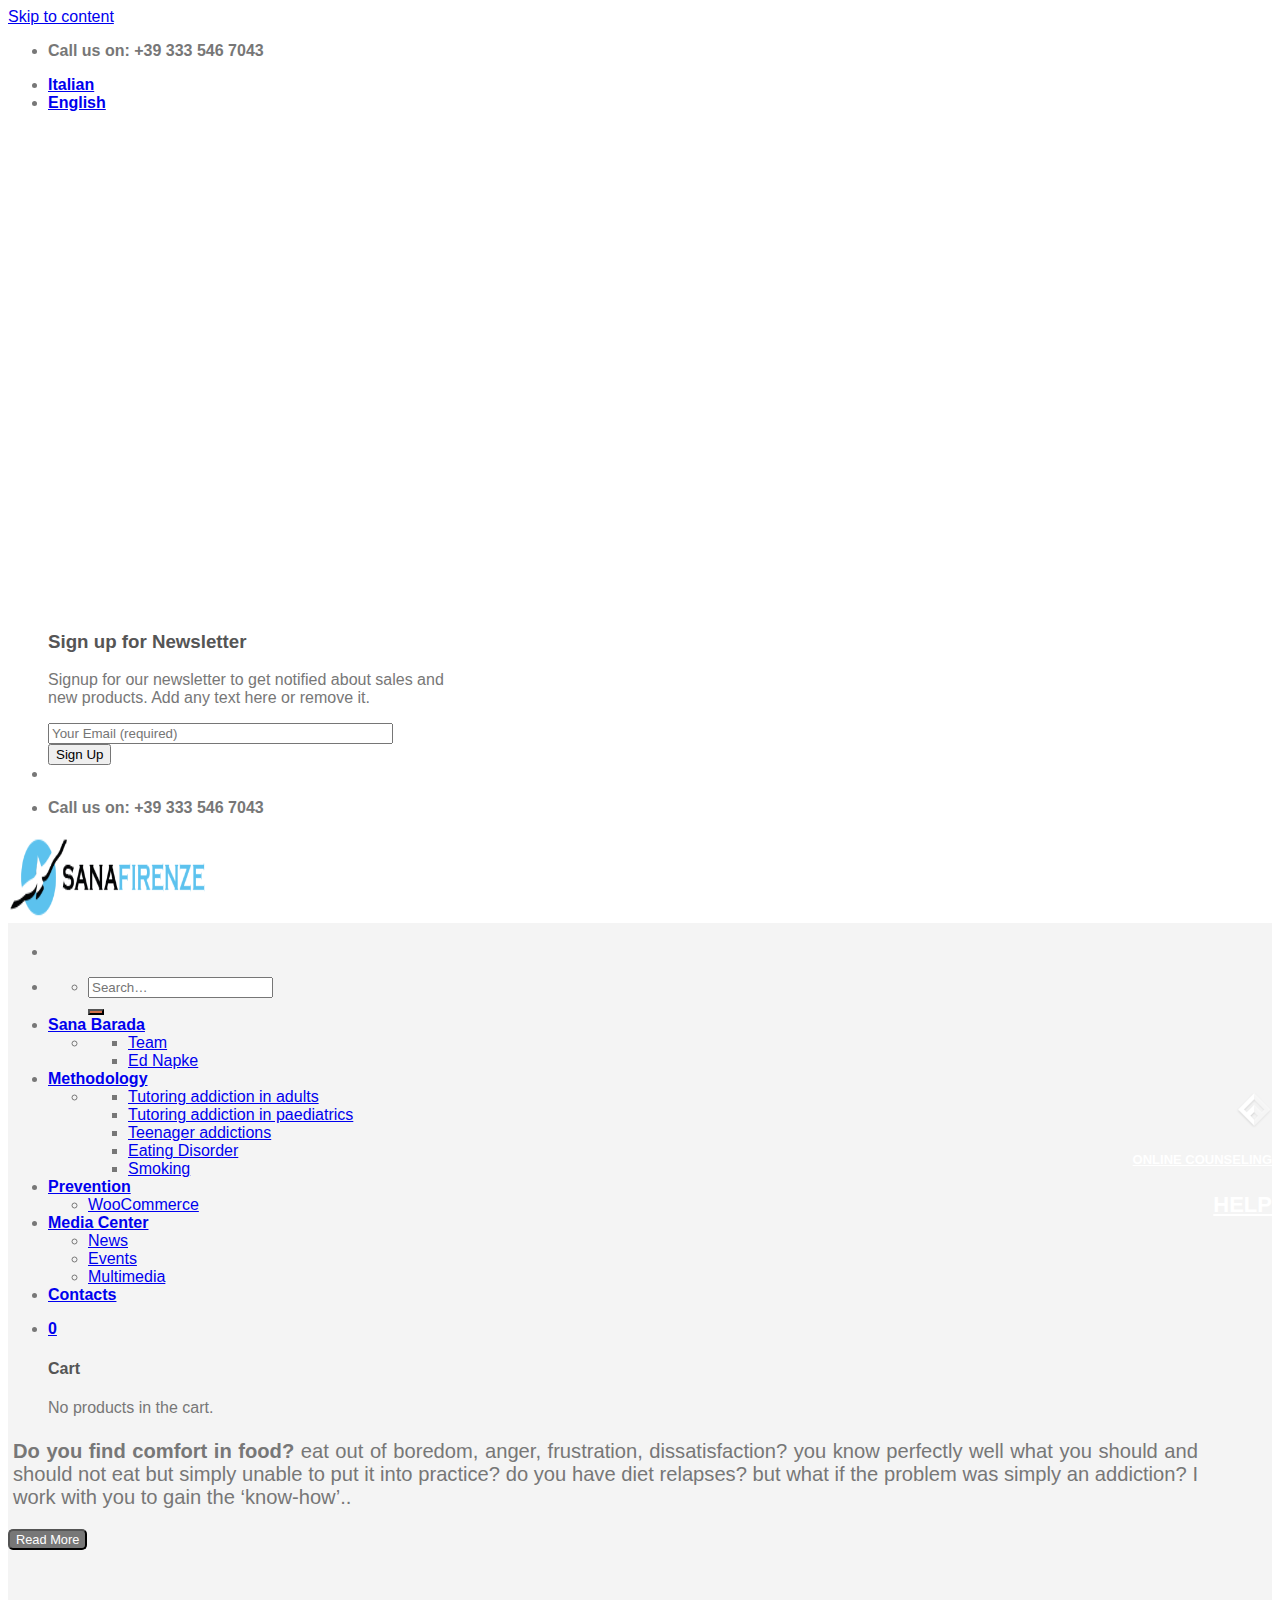
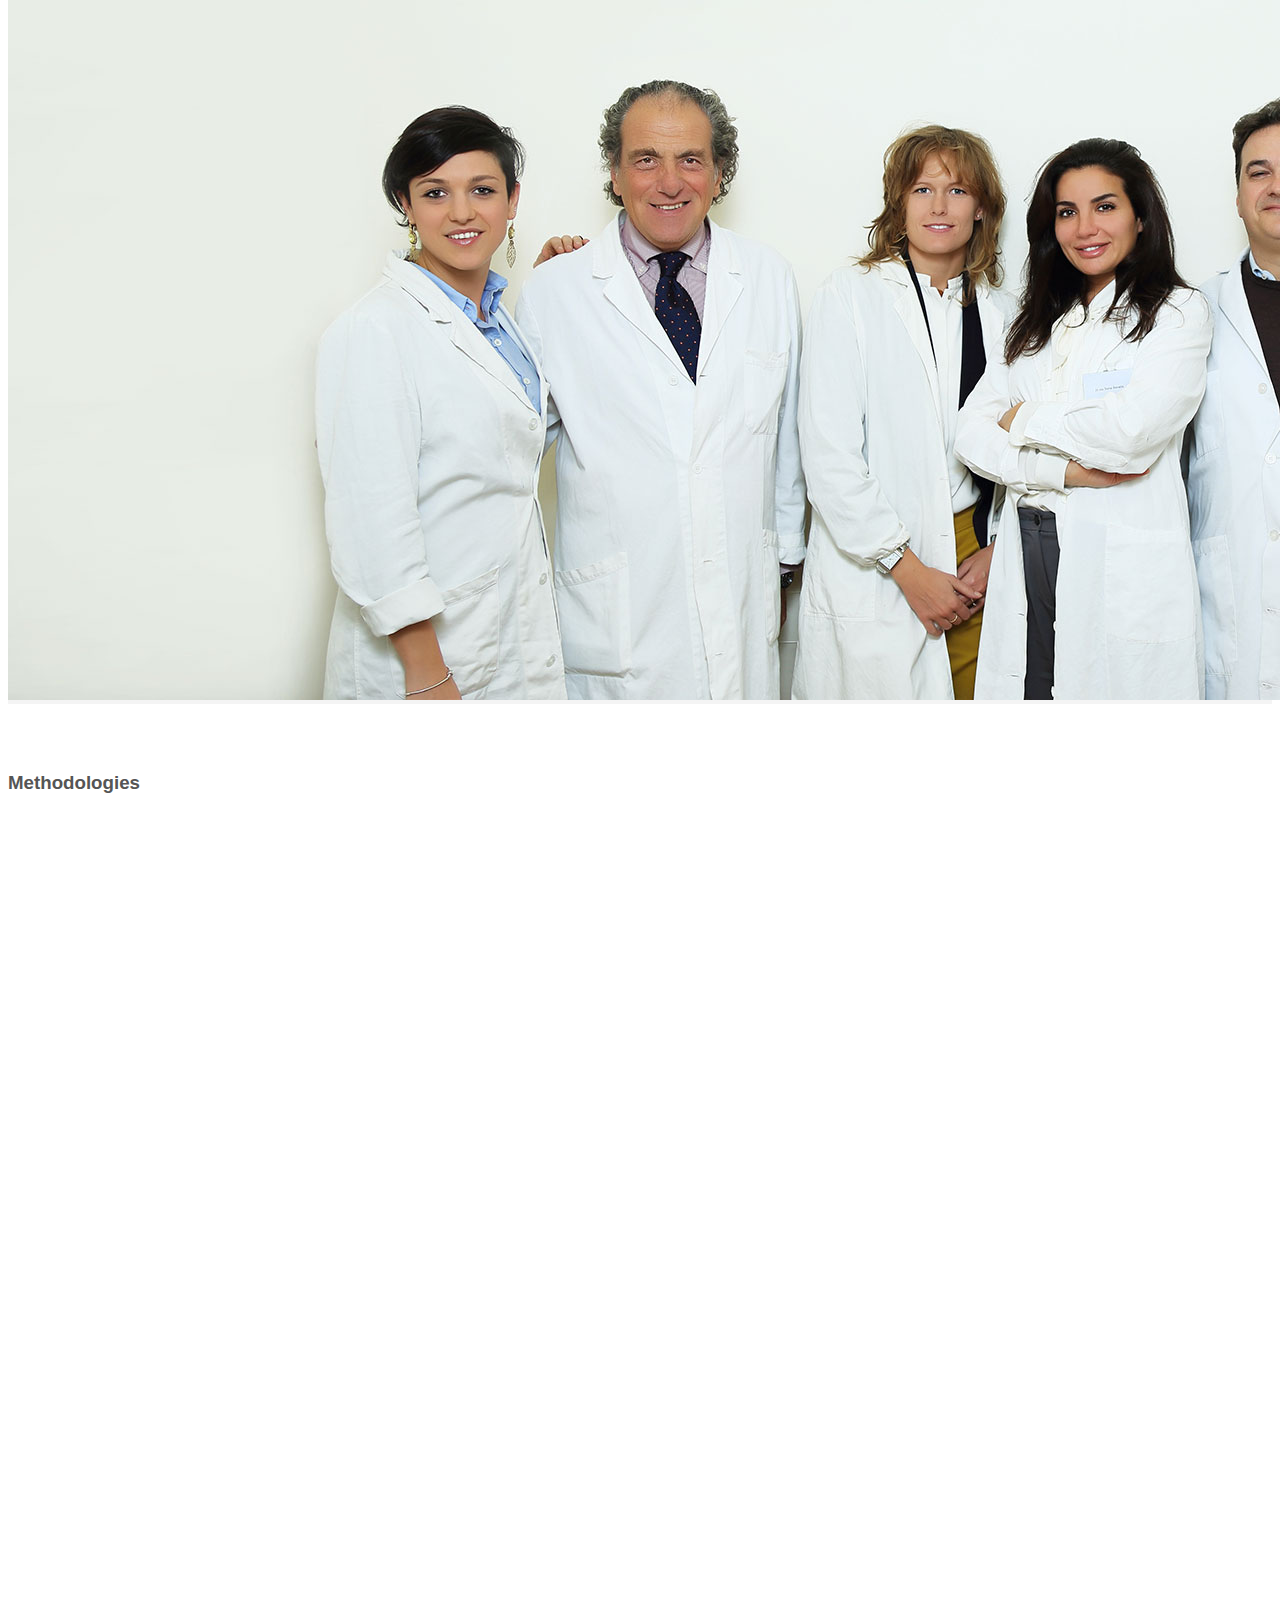
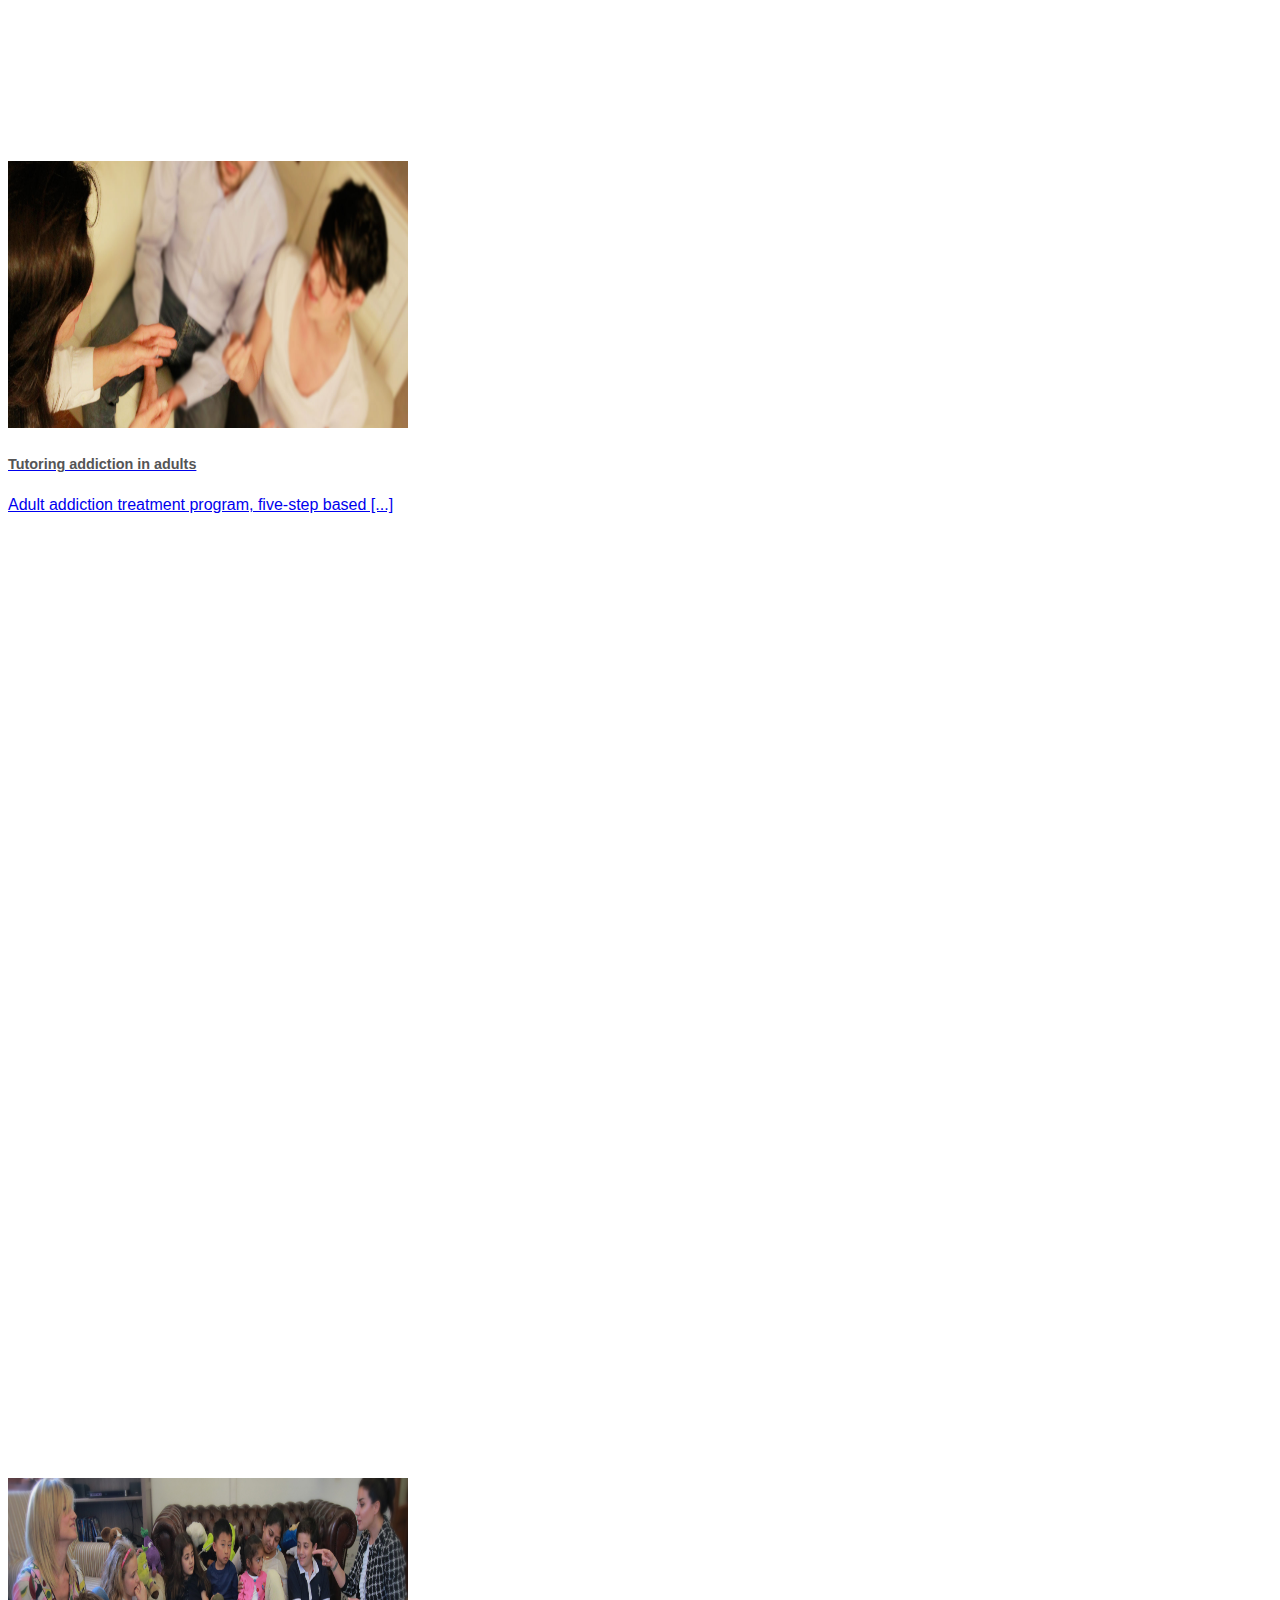
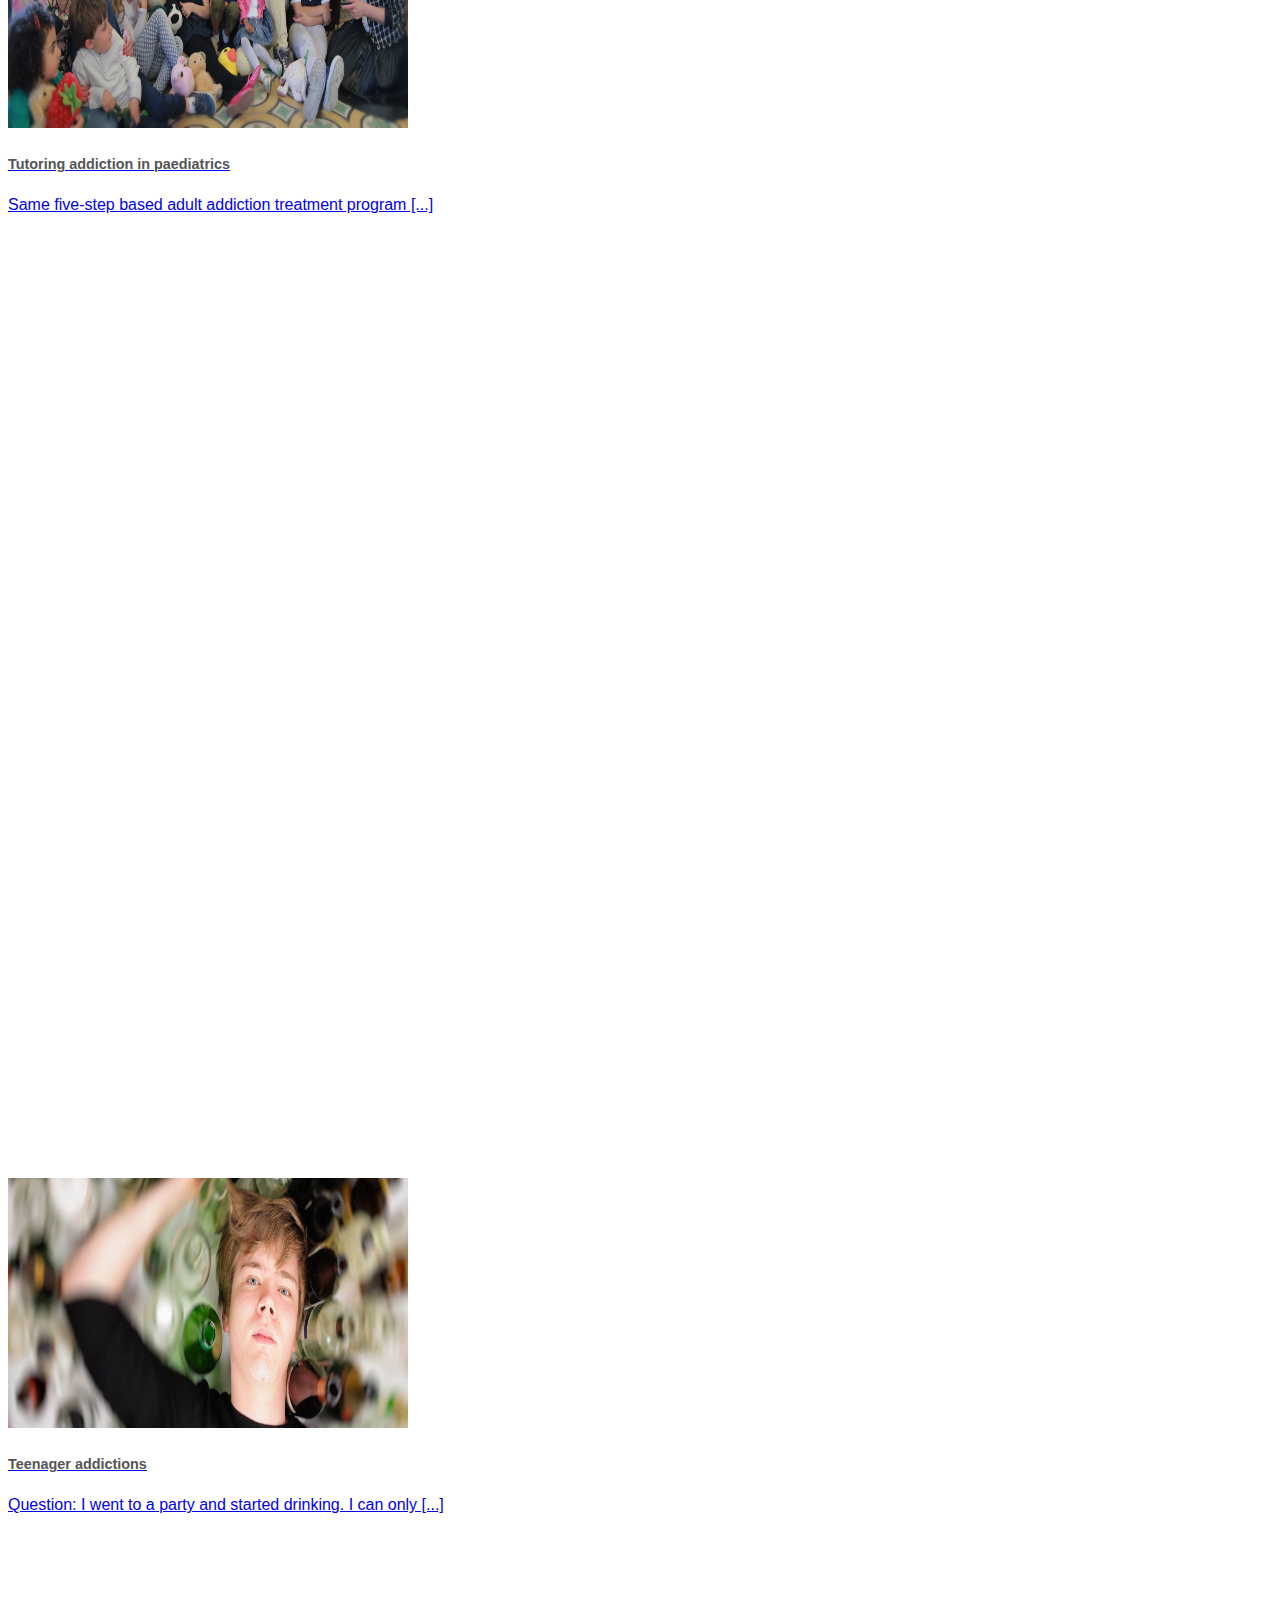
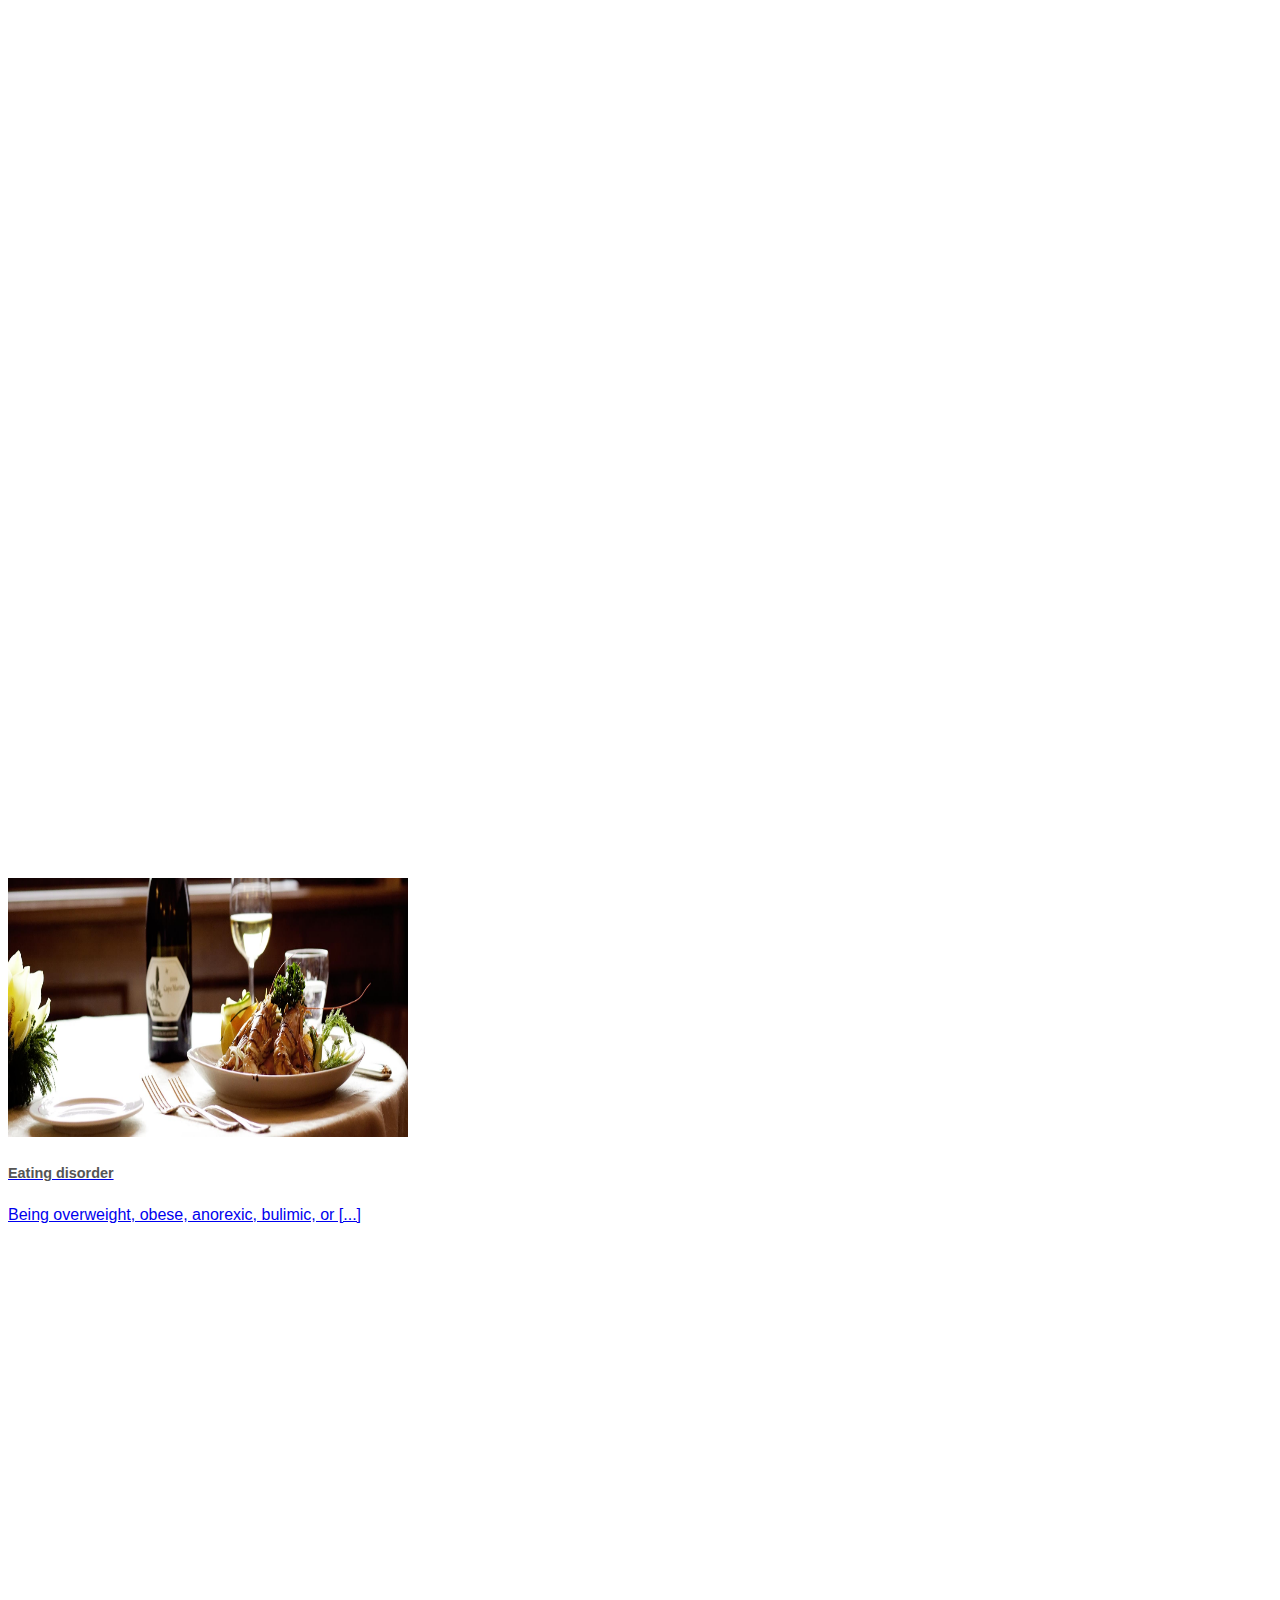
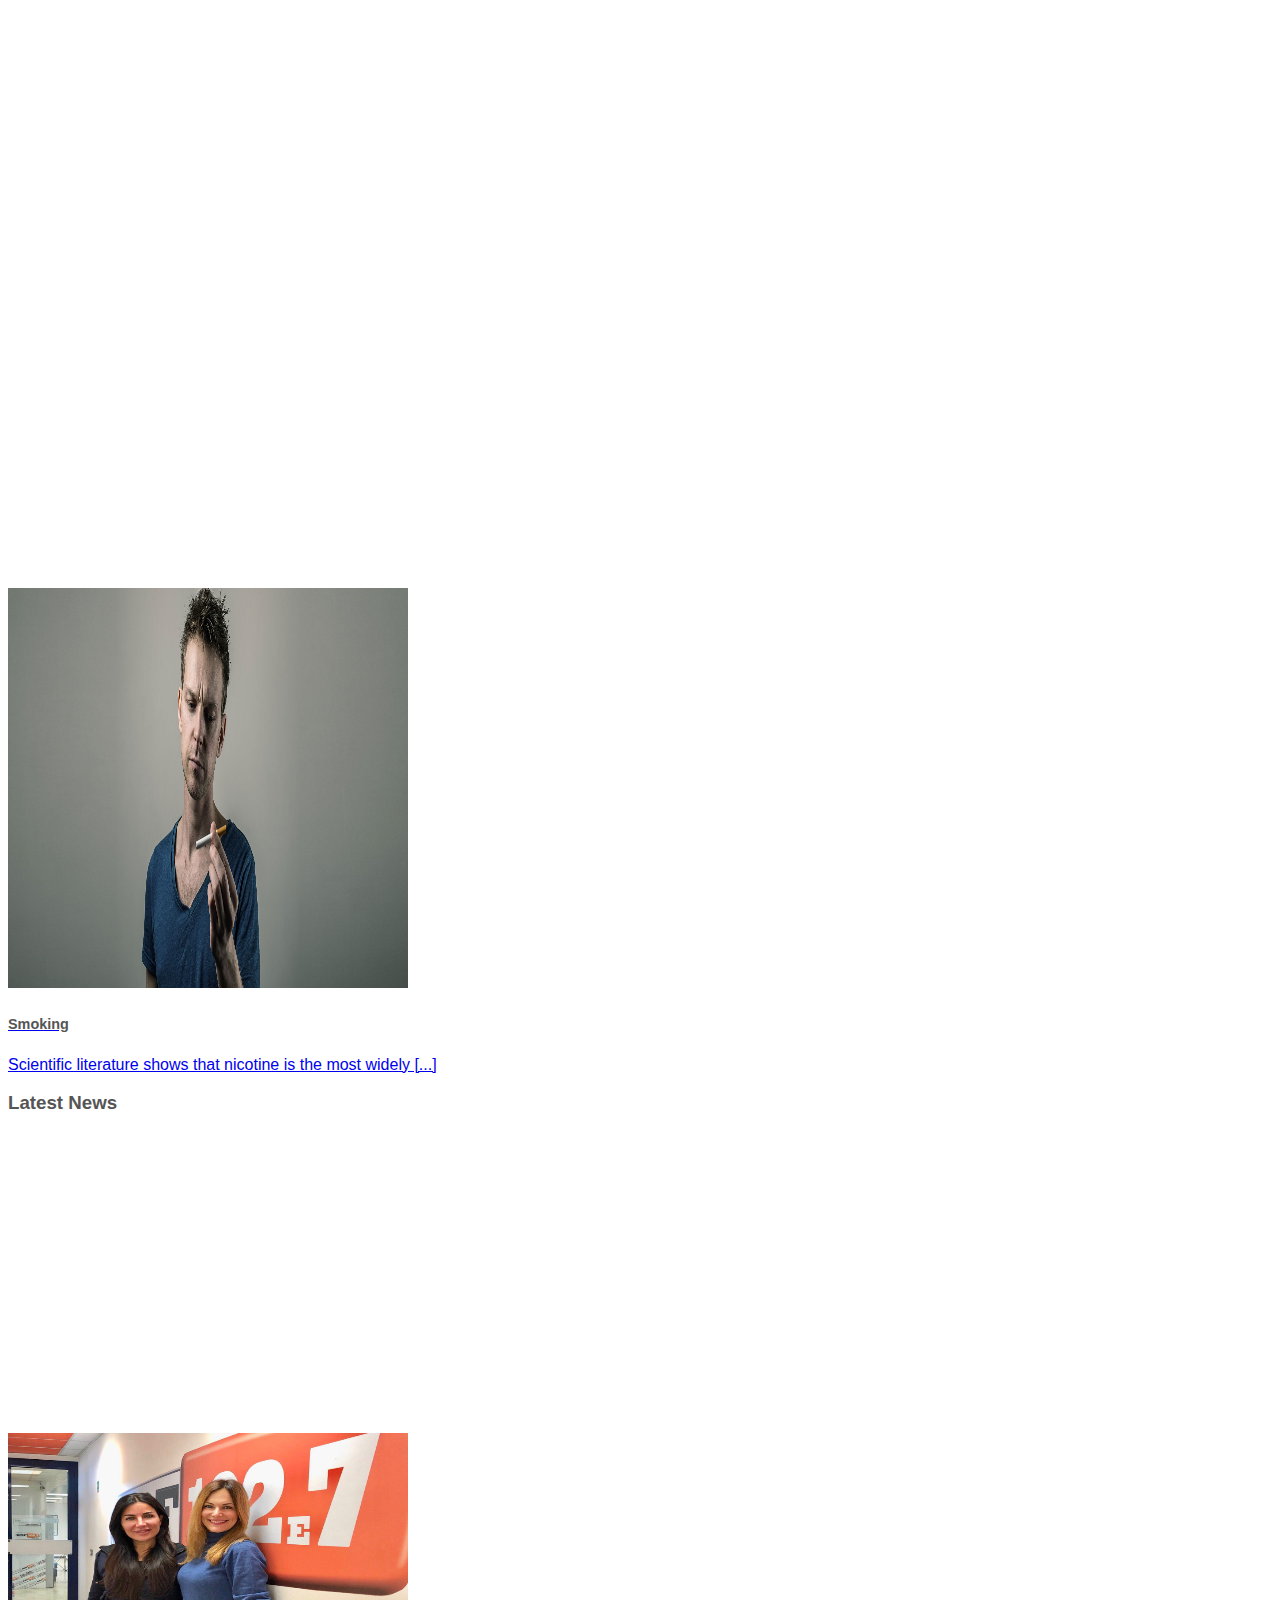
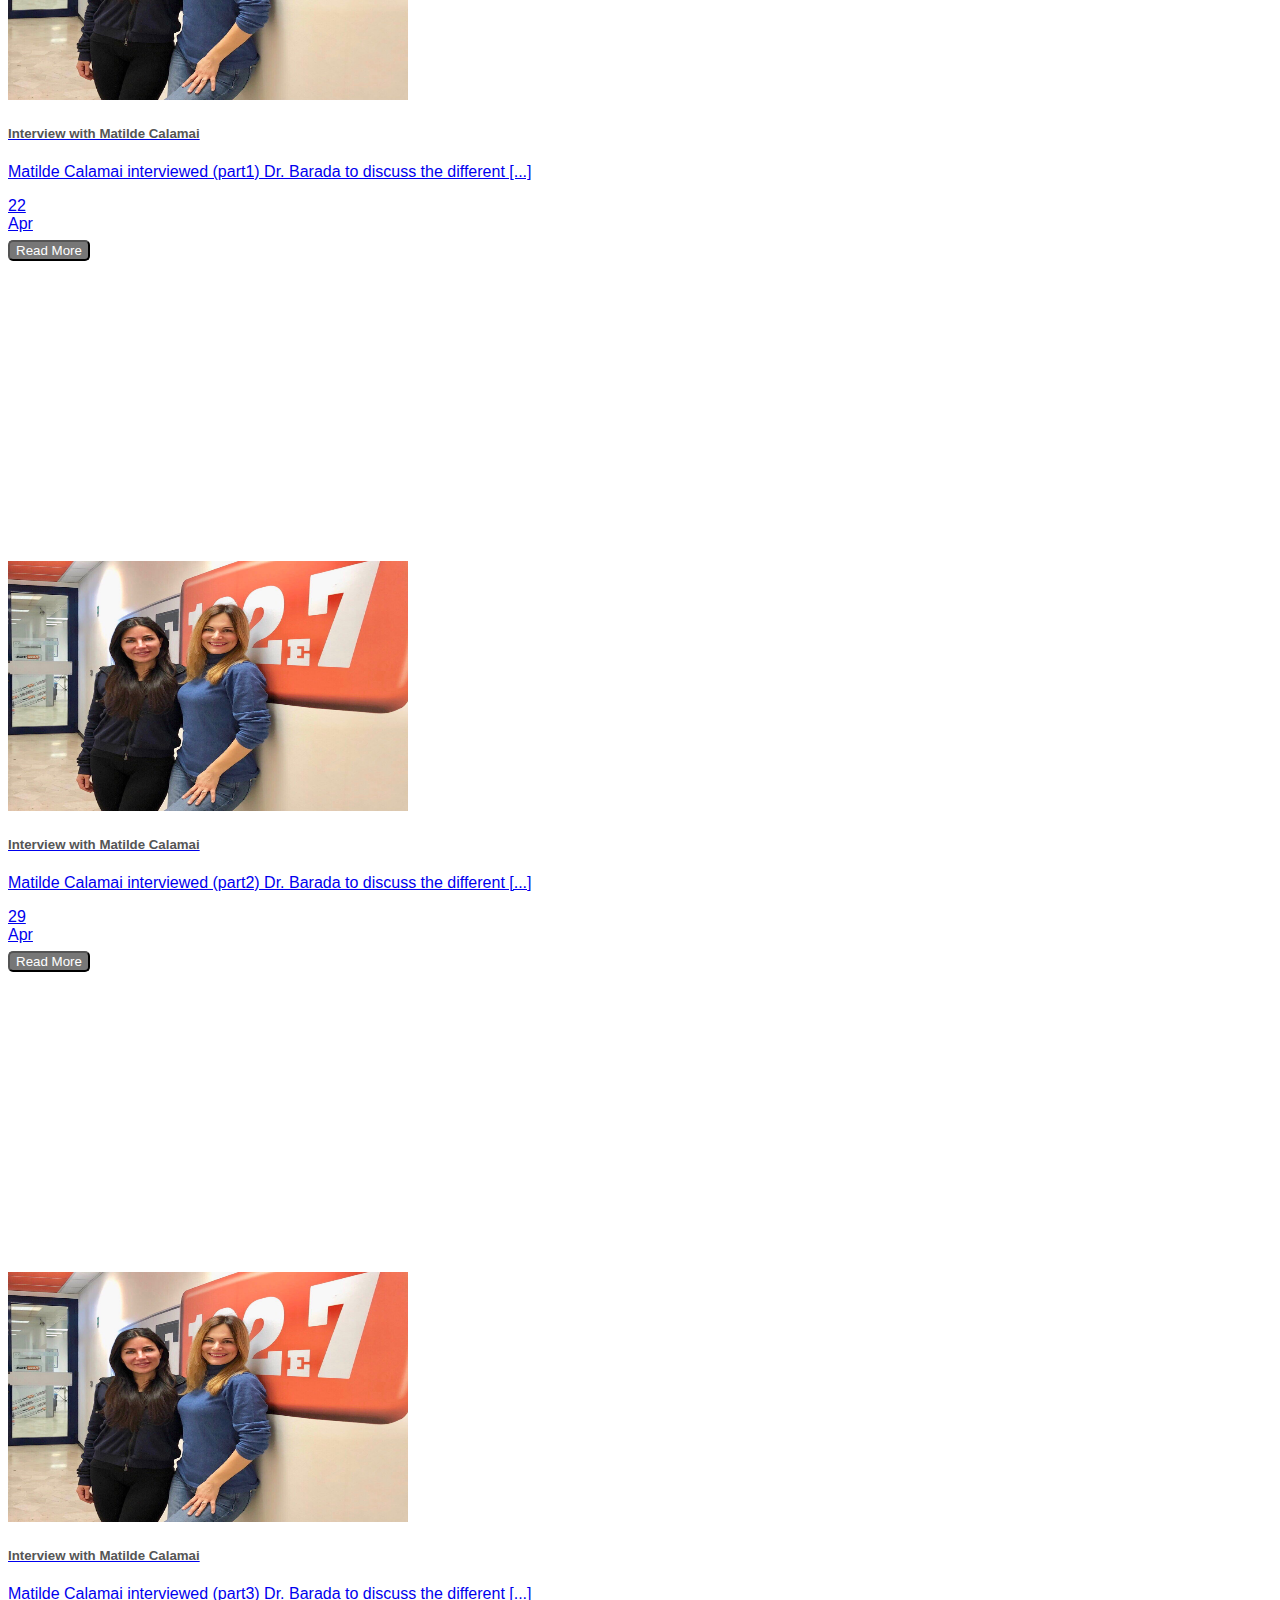
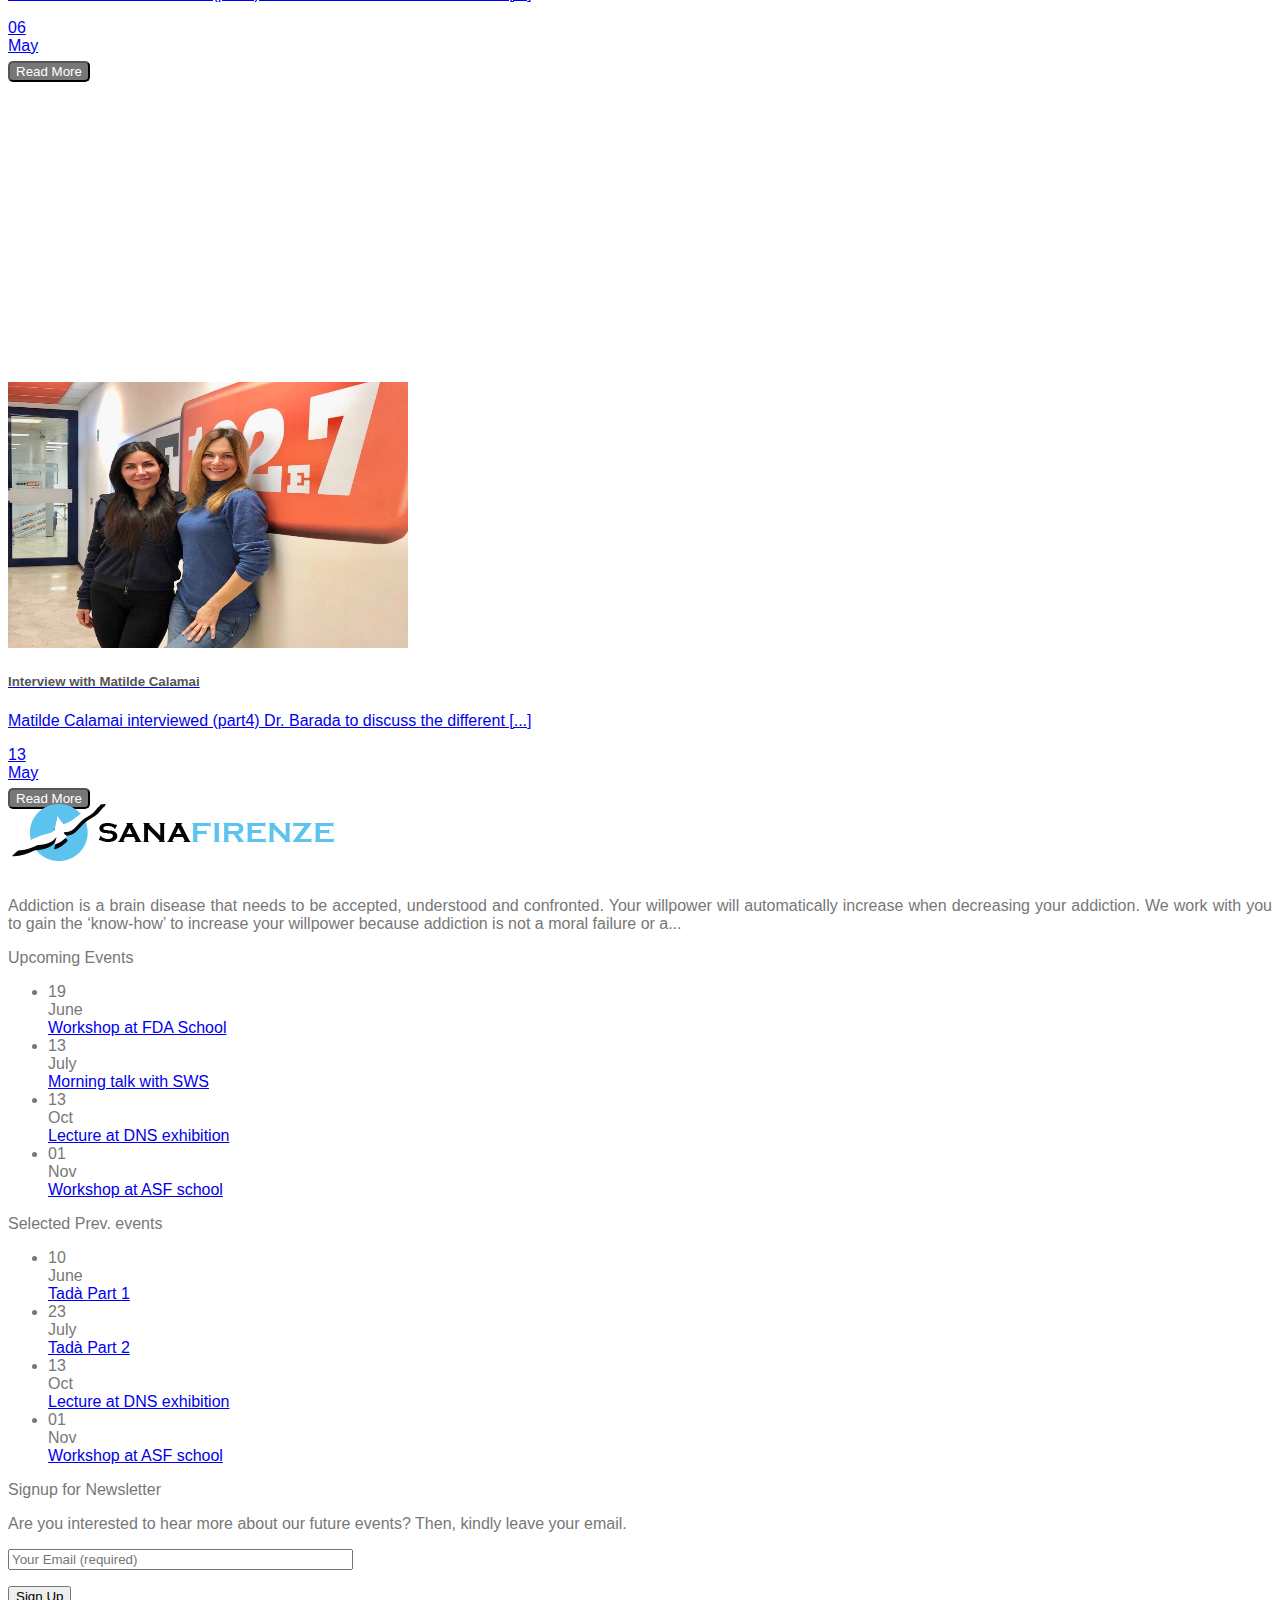
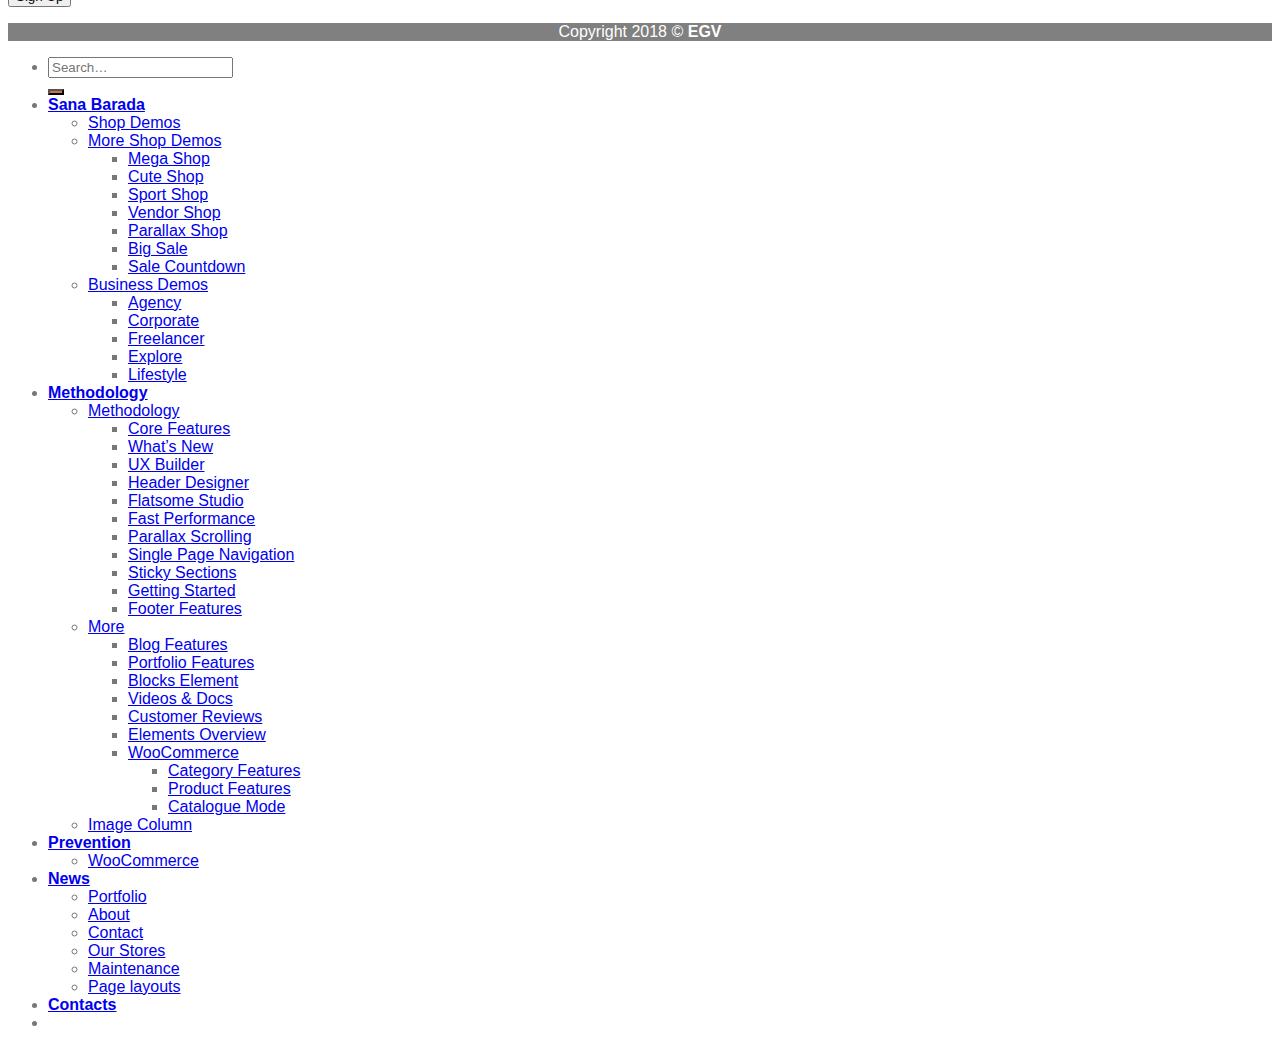
<file: index.html>
<!DOCTYPE html>
<!--[if IE 9 ]><html lang="en-US" prefix="og: http://ogp.me/ns#" class="ie9 loading-site no-js"> <![endif]-->
<!--[if IE 8 ]><html lang="en-US" prefix="og: http://ogp.me/ns#" class="ie8 loading-site no-js"> <![endif]-->
<!--[if (gte IE 9)|!(IE)]><!-->
<html lang="en-US" prefix="og: http://ogp.me/ns#" class="loading-site no-js">
<!--<![endif]-->

<head>
    <meta charset="UTF-8">
    <meta name="viewport" content="width=device-width, initial-scale=1.0, maximum-scale=1.0, user-scalable=no">
    <link rel="stylesheet" type="text/css" href="./css/customized.css">
    <link rel="stylesheet" type="text/css" href="./css/circle.css">
    <link rel="profile" href="http://gmpg.org/xfn/11">
    <link rel="pingback" href="https://flatsome3.uxthemes.com/xmlrpc.php">
    <script>
        document.documentElement.className = document.documentElement.className + ' yes-js js_active js'
    </script>
    <script>
        (function(html) {
            html.className = html.className.replace(/\bno-js\b/, 'js')
        })(document.documentElement);
    </script>
    <title>SanaFirenze-Home</title>
    <style>
        .wishlist_table .add_to_cart,
        a.add_to_wishlist.button.alt {
            border-radius: 16px;
            -moz-border-radius: 16px;
            -webkit-border-radius: 16px
        }
    </style>
    <link rel="canonical" href="index.html">
    <meta property="og:locale" content="en_US">
    <meta property="og:type" content="website">
    <meta property="og:title" content="Features - Flatsome">
    <meta property="og:url" content="https://flatsome3.uxthemes.com/">
    <meta property="og:site_name" content="Flatsome">
    <meta property="og:image" content="https://flatsome3.uxthemes.com/wp-content/uploads/2015/11/poster.jpg">
    <meta property="og:image:secure_url" content="https://flatsome3.uxthemes.com/wp-content/uploads/2015/11/poster.jpg">
    <meta property="og:image:width" content="590">
    <meta property="og:image:height" content="300">
    <meta name="twitter:card" content="summary">
    <meta name="twitter:title" content="Features - Flatsome">
    <meta name="twitter:image" content="https://flatsome3.uxthemes.com/wp-content/uploads/2015/11/poster.jpg">
    <script type='application/ld+json'>{"@context":"https:\/\/schema.org","@type":"WebSite","@id":"#website","url":"https:\/\/flatsome3.uxthemes.com\/","name":"Flatsome","potentialAction":{"@type":"SearchAction","target":"https:\/\/flatsome3.uxthemes.com\/?s={search_term_string}","query-input":"required name=search_term_string"}}</script>
    <link rel='dns-prefetch' href='//fonts.googleapis.com'>
    <link rel='dns-prefetch' href='//s.w.org'>
    <link rel="alternate" type="application/rss+xml" title="Flatsome &raquo; Feed" href="feed/index.rss">
    <link rel="alternate" type="application/rss+xml" title="Flatsome &raquo; Comments Feed" href="comments/feed/index.rss">
    <script type="text/javascript">
        window._wpemojiSettings = {
            "baseUrl": "https:\/\/s.w.org\/images\/core\/emoji\/2.3\/72x72\/",
            "ext": ".png",
            "svgUrl": "https:\/\/s.w.org\/images\/core\/emoji\/2.3\/svg\/",
            "svgExt": ".svg",
            "source": {
                "concatemoji": "https:\/\/flatsome3.uxthemes.com\/wp-includes\/js\/wp-emoji-release.min.js?ver=4.8.4"
            }
        };
        ! function(a, b, c) {
            function d(a) {
                var b, c, d, e, f = String.fromCharCode;
                if (!k || !k.fillText) return !1;
                switch (k.clearRect(0, 0, j.width, j.height), k.textBaseline = "top", k.font = "600 32px Arial", a) {
                    case "flag":
                        return k.fillText(f(55356, 56826, 55356, 56819), 0, 0), b = j.toDataURL(), k.clearRect(0, 0, j.width, j.height), k.fillText(f(55356, 56826, 8203, 55356, 56819), 0, 0), c = j.toDataURL(), b !== c && (k.clearRect(0, 0, j.width, j.height), k.fillText(f(55356, 57332, 56128, 56423, 56128, 56418, 56128, 56421, 56128, 56430, 56128, 56423, 56128, 56447), 0, 0), b = j.toDataURL(), k.clearRect(0, 0, j.width, j.height), k.fillText(f(55356, 57332, 8203, 56128, 56423, 8203, 56128, 56418, 8203, 56128, 56421, 8203, 56128, 56430, 8203, 56128, 56423, 8203, 56128, 56447), 0, 0), c = j.toDataURL(), b !== c);
                    case "emoji4":
                        return k.fillText(f(55358, 56794, 8205, 9794, 65039), 0, 0), d = j.toDataURL(), k.clearRect(0, 0, j.width, j.height), k.fillText(f(55358, 56794, 8203, 9794, 65039), 0, 0), e = j.toDataURL(), d !== e
                }
                return !1
            }

            function e(a) {
                var c = b.createElement("script");
                c.src = a, c.defer = c.type = "text/javascript", b.getElementsByTagName("head")[0].appendChild(c)
            }
            var f, g, h, i, j = b.createElement("canvas"),
                k = j.getContext && j.getContext("2d");
            for (i = Array("flag", "emoji4"), c.supports = {
                    everything: !0,
                    everythingExceptFlag: !0
                }, h = 0; h < i.length; h++) c.supports[i[h]] = d(i[h]), c.supports.everything = c.supports.everything && c.supports[i[h]], "flag" !== i[h] && (c.supports.everythingExceptFlag = c.supports.everythingExceptFlag && c.supports[i[h]]);
            c.supports.everythingExceptFlag = c.supports.everythingExceptFlag && !c.supports.flag, c.DOMReady = !1, c.readyCallback = function() {
                c.DOMReady = !0
            }, c.supports.everything || (g = function() {
                c.readyCallback()
            }, b.addEventListener ? (b.addEventListener("DOMContentLoaded", g, !1), a.addEventListener("load", g, !1)) : (a.attachEvent("onload", g), b.attachEvent("onreadystatechange", function() {
                "complete" === b.readyState && c.readyCallback()
            })), f = c.source || {}, f.concatemoji ? e(f.concatemoji) : f.wpemoji && f.twemoji && (e(f.twemoji), e(f.wpemoji)))
        }(window, document, window._wpemojiSettings);
    </script>
    <style type="text/css">
        img.wp-smiley,
        img.emoji {
            display: inline!important;
            border: none!important;
            box-shadow: none!important;
            height: 1em!important;
            width: 1em!important;
            margin: 0 .07em!important;
            vertical-align: -0.1em!important;
            background: none!important;
            padding: 0!important
        }
    </style>
    <link rel="stylesheet" id="contact-form-7-css" href="https://fzi4k1gk2dw3t0fqy18sw8qi-wpengine.netdna-ssl.com/wp-content/plugins/contact-form-7/includes/css/styles.css?ver=5.0.5" type="text/css" media="all">
    <style id="woocommerce-inline-inline-css" type="text/css">
        .woocommerce form .form-row .required {
            visibility: visible
        }
    </style>
    <link rel='stylesheet' id='jquery-selectBox-css' href='https://fzi4k1gk2dw3t0fqy18sw8qi-wpengine.netdna-ssl.com/wp-content/plugins/yith-woocommerce-wishlist/assets/css/jquery.selectBox.css?ver=1.2.0' type='text/css' media='all'>
    <link rel='stylesheet' id='flatsome-woocommerce-wishlist-css' href='https://fzi4k1gk2dw3t0fqy18sw8qi-wpengine.netdna-ssl.com/wp-content/themes/flatsome/inc/integrations/wc-yith-wishlist/wishlist.css?ver=3.4' type='text/css' media='all'>
    <link rel='stylesheet' id='flatsome-main-css' href='https://fzi4k1gk2dw3t0fqy18sw8qi-wpengine.netdna-ssl.com/wp-content/themes/flatsome/assets/css/flatsome.css?ver=3.7.2' type='text/css' media='all'>
    <link rel='stylesheet' id='flatsome-shop-css' href='https://fzi4k1gk2dw3t0fqy18sw8qi-wpengine.netdna-ssl.com/wp-content/themes/flatsome/assets/css/flatsome-shop.css?ver=3.7.2' type='text/css' media='all'>
    <link rel='stylesheet' id='flatsome-style-css' href='https://fzi4k1gk2dw3t0fqy18sw8qi-wpengine.netdna-ssl.com/wp-content/themes/flatsome/style.css?ver=3.7.2' type='text/css' media='all'>
    <!-- <link rel='stylesheet' id='flatsome-googlefonts-css' href='//fonts.googleapis.com/css?family=Lato%3Aregular%2C700%2C400%2C700%7CDancing+Script%3Aregular%2C400&#038;ver=4.8.4' type='text/css' media='all'> -->
    <script type='text/javascript' src='https://fzi4k1gk2dw3t0fqy18sw8qi-wpengine.netdna-ssl.com/wp-includes/js/jquery/jquery.js?ver=1.12.4'></script>
    <script type='text/javascript' src='https://fzi4k1gk2dw3t0fqy18sw8qi-wpengine.netdna-ssl.com/wp-includes/js/jquery/jquery-migrate.min.js?ver=1.4.1'></script>
    <link rel='https://api.w.org/' href='wp-json/index.json'>
    <link rel="EditURI" type="application/rsd+xml" title="RSD" href="xmlrpc.xml?rsd">
    <link rel="wlwmanifest" type="application/wlwmanifest+xml" href="wp-includes/wlwmanifest.xml">
    <link rel="shortlink" href="index.html">
    <link rel="alternate" type="application/json+oembed" href="wp-json/oembed/1.0/embed.json?url=https%3A%2F%2Fflatsome3.uxthemes.com%2F">
    <link rel="alternate" type="text/xml+oembed" href="wp-json/oembed/1.0/embed-1.json?url=https%3A%2F%2Fflatsome3.uxthemes.com%2F&#038;format=xml">
    
    <style>
        .bg {
            opacity: 0;
            transition: opacity 1s;
            -webkit-transition: opacity 1s
        }
        
        .bg-loaded {
            opacity: 1
        }
    </style>
    <!--[if IE]><link rel="stylesheet" type="text/css" href="https://fzi4k1gk2dw3t0fqy18sw8qi-wpengine.netdna-ssl.com/wp-content/themes/flatsome/assets/css/ie-fallback.css"><script src="//cdnjs.cloudflare.com/ajax/libs/html5shiv/3.6.1/html5shiv.js"></script><script>var head = document.getElementsByTagName('head')[0],style = document.createElement('style');style.type = 'text/css';style.styleSheet.cssText = ':before,:after{content:none !important';head.appendChild(style);setTimeout(function(){head.removeChild(style);}, 0);</script><script src="https://fzi4k1gk2dw3t0fqy18sw8qi-wpengine.netdna-ssl.com/wp-content/themes/flatsome/assets/libs/ie-flexibility.js"></script><![endif]-->
    <noscript>
        <style>
            .woocommerce-product-gallery {
                opacity: 1!important
            }
        </style>
    </noscript>
    <link rel="icon" href="https://fzi4k1gk2dw3t0fqy18sw8qi-wpengine.netdna-ssl.com/wp-content/uploads/2016/04/cropped-logo_example-280x280.png" sizes="32x32">
    <link rel="icon" href="https://fzi4k1gk2dw3t0fqy18sw8qi-wpengine.netdna-ssl.com/wp-content/uploads/2016/04/cropped-logo_example-280x280.png" sizes="192x192">
    <link rel="apple-touch-icon-precomposed" href="https://fzi4k1gk2dw3t0fqy18sw8qi-wpengine.netdna-ssl.com/wp-content/uploads/2016/04/cropped-logo_example-280x280.png">
    <meta name="msapplication-TileImage" content="https://flatsome3.uxthemes.com/wp-content/uploads/2016/04/cropped-logo_example-280x280.png">
    <style id="custom-css" type="text/css">
        :root {
            --primary-color: #446084
        }
        
        .header-main {
            height: 90px
        }
        
        #logo img {
            max-height: 90px
        }
        
        #logo {
            width: 200px
        }
        
        .header-top {
            min-height: 30px
        }
        
        .has-transparent + .page-title:first-of-type,
        .has-transparent + #main>.page-title,
        .has-transparent + #main>div>.page-title,
        .has-transparent + #main .page-header-wrapper:first-of-type .page-title {
            padding-top: 120px
        }
        
        .header.show-on-scroll,
        .stuck .header-main {
            height: 70px!important
        }
        
        .stuck #logo img {
            max-height: 70px!important
        }
        
        .header-bottom {
            background-color: #f1f1f1
        }
        
        @media (max-width:549px) {
            .header-main {
                height: 70px
            }
            #logo img {
                max-height: 70px
            }
        }
        
        [data-icon-label]:after,
        .secondary.is-underline:hover,
        .secondary.is-outline:hover,
        .icon-label,
        .button.secondary:not(.is-outline),
        .button.alt:not(.is-outline),
        .badge-inner.on-sale,
        .button.checkout,
        .single_add_to_cart_button {
            background-color: #D26E4B
        }
        
        [data-text-bg="secondary"] {
            background-color: #D26E4B
        }
        
        .secondary.is-underline,
        .secondary.is-link,
        .secondary.is-outline,
        .stars a.active,
        .star-rating:before,
        .woocommerce-page .star-rating:before,
        .star-rating span:before,
        .color-secondary {
            color: #D26E4B
        }
        
        [data-text-color="secondary"] {
            color: #D26E4B!important
        }
        
        .secondary.is-outline:hover {
            border-color: #D26E4B
        }
        
        body {
            font-size: 100%
        }
        
        @media screen and (max-width:549px) {
            body {
                font-size: 100%
            }
        }
        
        body {
            font-family: "Lato", sans-serif
        }
        
        body {
            font-weight: 400
        }
        
        body {
            color: #777
        }
        
        .nav>li>a {
            font-family: "Lato", sans-serif
        }
        
        .nav>li>a {
            font-weight: 700
        }
        
        h1,
        h2,
        h3,
        h4,
        h5,
        h6,
        .heading-font,
        .off-canvas-center .nav-sidebar.nav-vertical>li>a {
            font-family: "Lato", sans-serif
        }
        
        h1,
        h2,
        h3,
        h4,
        h5,
        h6,
        .heading-font,
        .banner h1,
        .banner h2 {
            font-weight: 700
        }
        
        h1,
        h2,
        h3,
        h4,
        h5,
        h6,
        .heading-font {
            color: #555
        }
        
        .alt-font {
            font-family: "Dancing Script", sans-serif
        }
        
        .alt-font {
            font-weight: 400!important
        }
        
        a:hover {
            color: #111
        }
        
        .tagcloud a:hover {
            border-color: #111;
            background-color: #111
        }
        
        @media screen and (min-width:550px) {
            .products .box-vertical .box-image {
                min-width: 247px!important;
                width: 247px!important
            }
        }
        
        /* .label-new.menu-item>a:after {
            content: "New"
        }
        
        .label-hot.menu-item>a:after {
            content: "Hot"
        }
        
        .label-sale.menu-item>a:after {
            content: "Sale"
        }
        
        .label-popular.menu-item>a:after {
            content: "Popular"
        } */
    </style>
</head>

<body class="home page-template page-template-page-transparent-header-light page-template-page-transparent-header-light-php page page-id-2862 page-parent woocommerce-no-js lightbox lazy-icons nav-dropdown-has-arrow"><a class="skip-link screen-reader-text" href="#main">Skip to content</a>
    <div id="wrapper">
        <header id="header" class="header transparent has-transparent has-sticky sticky-jump">
            <div class="header-wrapper">
                <div id="top-bar" class="header-top hide-for-sticky nav-dark">
                    <div class="flex-row container">
                        <div class="flex-col hide-for-medium flex-left">
                            <ul class="nav nav-left medium-nav-center nav-small  nav-divided">
                                <li class="html custom html_topbar_left"><strong class="uppercase">Call us on: +39 333 546 7043</strong></li>
                            </ul>
                        </div>
                        <div class="flex-col hide-for-medium flex-center">
                            <ul class="nav nav-center nav-small  nav-divided"></ul>
                        </div>
                        <div class="flex-col hide-for-medium flex-right">
                            <ul class="nav top-bar-nav nav-right nav-small  nav-divided">
                                <li id="menu-item-3118" class="menu-item menu-item-type-post_type menu-item-object-page  menu-item-3118"><a href="pages/faq/index.html" class="nav-top-link">Italian</a></li>
                                <li class="header-newsletter-item has-icon">
                                    <a href="#header-newsletter-signup" class="tooltip is-small"><span class="header-newsletter-title hide-for-medium"> English </span> </a>
                                    <div id="header-newsletter-signup" class="lightbox-by-id lightbox-content mfp-hide lightbox-white " style="max-width:700px ;padding:0px">
                                        <div class="banner has-hover" id="banner-1530200100" style="padding-top: 500px">
                                            <div class="banner-inner fill">
                                                <div class="banner-bg fill">
                                                    <div class="bg fill bg-fill "></div>
                                                    <div class="overlay" style="background-color: rgba(0, 0, 0, .4)"></div>
                                                    <div class="is-border is-dashed" style="border-color:rgba(255,255,255,.3);border-width:2px 2px 2px 2px;margin:10px;"></div>
                                                </div>
                                                <div class="banner-layers container">
                                                    <div class="fill banner-link"></div>
                                                    <div id="text-box-488783341" class="text-box banner-layer x10 md-x10 lg-x10 y50 md-y50 lg-y50 res-text" style="width: 60%">
                                                        <div data-animate="fadeInUp">
                                                            <div class="text dark" style="font-size: 100%">
                                                                <div class="text-inner text-left">
                                                                    <h3 class="uppercase">Sign up for Newsletter</h3>
                                                                    <p class="lead">Signup for our newsletter to get notified about sales and new products. Add any text here or remove it.</p>
                                                                    <div role="form" class="wpcf7" id="wpcf7-f7042-o1" lang="en-US" dir="ltr">
                                                                        <div class="screen-reader-response"></div>
                                                                        <form action="/#wpcf7-f7042-o1" method="post" class="wpcf7-form mailchimp-ext-0.4.50" novalidate="novalidate">
                                                                            <div style="display: none;">
                                                                                <input type="hidden" name="_wpcf7" value="7042">
                                                                                <input type="hidden" name="_wpcf7_version" value="5.0.5">
                                                                                <input type="hidden" name="_wpcf7_locale" value="en_US">
                                                                                <input type="hidden" name="_wpcf7_unit_tag" value="wpcf7-f7042-o1">
                                                                                <input type="hidden" name="_wpcf7_container_post" value="0">
                                                                            </div>
                                                                            <div class="flex-row form-flat medium-flex-wrap">
                                                                                <div class="flex-col flex-grow"> <span class="wpcf7-form-control-wrap your-email"><input type="email" name="your-email" value="" size="40" class="wpcf7-form-control wpcf7-text wpcf7-email wpcf7-validates-as-required wpcf7-validates-as-email" aria-required="true" aria-invalid="false" placeholder="Your Email (required)"></span></div>
                                                                                <div class="flex-col ml-half">
                                                                                    <input type="submit" value="Sign Up" class="wpcf7-form-control wpcf7-submit button">
                                                                                </div>
                                                                            </div>
                                                                            <div class="wpcf7-response-output wpcf7-display-none"></div>
                                                                            <p style="display: none !important"><span class="wpcf7-form-control-wrap referer-page"><input type="hidden" name="referer-page" value="https://preview.themeforest.net/" class="wpcf7-form-control wpcf7-text referer-page" aria-invalid="false"></span></p>
                                                                        </form>
                                                                    </div>
                                                                </div>
                                                            </div>
                                                        </div>
                                                        
                                                    </div>
                                                </div>
                                            </div>
                                            
                                        </div>
                                    </div>
                                </li>
                        
                                <li class="html header-social-icons ml-0">
                                    <div class="social-icons follow-icons "><a href="http://url" target="_blank" data-label="Facebook" rel="noopener noreferrer nofollow" class="icon plain facebook tooltip" title="Follow on Facebook"><i class="icon-facebook"></i></a><a href="http://url" target="_blank" rel="noopener noreferrer nofollow" data-label="Instagram" class="icon plain  instagram tooltip" title="Follow on Instagram"><i class="icon-instagram"></i></a></div>
                                </li>
                            </ul>
                        </div>
                        <div class="flex-col show-for-medium flex-grow">
                            <ul class="nav nav-small mobile-nav  nav-divided">
                                <li class="html custom html_topbar_left"><strong class="uppercase">Call us on: +39 333 546 7043</strong></li>
                            </ul>
                        </div>
                    </div>
                </div>
                <div id="masthead" class="header-main nav-dark toggle-nav-dark">
                    <div class="header-inner flex-row container logo-left medium-logo-center" role="navigation">
                        <div id="logo" class="flex-col logo">
                            <a href="index.html" title="Flatsome - Best selling WooCommerce theme" rel="home"> <img width="200" height="90" src="images/sana_logo.png" class="header-logo-dark" alt="SanaFirenze"></a>
                        </div>
                        <div class="flex-col show-for-medium flex-left">
                            <ul class="mobile-nav nav nav-left ">
                                <li class="nav-icon has-icon">
                                    <a href="#" data-open="#main-menu" data-pos="left" data-bg="main-menu-overlay" data-color="" class="is-small" aria-controls="main-menu" aria-expanded="false"> <i class="icon-menu"></i> </a>
                                </li>
                            </ul>
                        </div>
                        <div class="flex-col hide-for-medium flex-left flex-grow">
                            <ul class="header-nav header-nav-main nav nav-left  nav-uppercase">
                                <li class="header-search header-search-dropdown has-icon has-dropdown menu-item-has-children"> <a href="#" class="is-small"><i class="icon-search"></i></a>
                                    <ul class="nav-dropdown nav-dropdown-default">
                                        <li class="header-search-form search-form html relative has-icon">
                                            <div class="header-search-form-wrapper">
                                                <div class="searchform-wrapper ux-search-box relative form- is-normal">
                                                    <form role="search" method="get" class="searchform" action="https://flatsome3.uxthemes.com/">
                                                        <div class="flex-row relative">
                                                            <div class="flex-col flex-grow">
                                                                <input type="search" class="search-field mb-0" name="s" value="" placeholder="Search&hellip;">
                                                                <input type="hidden" name="post_type" value="product">
                                                            </div>
                                                            <div class="flex-col">
                                                                <button type="submit" class="ux-search-submit submit-button secondary button icon mb-0"> <i class="icon-search"></i> </button>
                                                            </div>
                                                        </div>
                                                        <div class="live-search-results text-left z-top"></div>
                                                    </form>
                                                </div>
                                            </div>
                                        </li>
                                    </ul>
                                </li>
                                <li id="menu-item-3219" class="menu-item menu-item-type-post_type menu-item-object-page menu-item-has-children  menu-item-3219 has-dropdown"><a href="content.html" class="nav-top-link">Sana Barada<i class="icon-angle-down"></i></a>
                                    <ul class='nav-dropdown nav-dropdown-default'>
                                        <li id="menu-item-3215" class="menu-item menu-item-type-post_type menu-item-object-page menu-item-has-children  menu-item-3215 nav-dropdown-col">
                                            <ul class='nav-column nav-dropdown-default'>
                                                <li id="menu-item-3218" class="menu-item menu-item-type-post_type menu-item-object-page  menu-item-3218"><a href="team-page-layout.html">Team</a></li>
                                                <li id="menu-item-3202" class="menu-item menu-item-type-post_type menu-item-object-page  menu-item-3202"><a href="content.html">Ed Napke</a></li>
                                                <!-- <li id="menu-item-3200" class="menu-item menu-item-type-post_type menu-item-object-page  menu-item-3200"><a href="demos\shop-demos\fullscreen-fashion\index.html">Fullscreen Fashion</a></li>
                                                <li id="menu-item-8548" class="menu-item menu-item-type-post_type menu-item-object-page  menu-item-8548"><a href="demos\shop-demos\video-cover\index.html">Video Cover</a></li>
                                                <li id="menu-item-8552" class="menu-item menu-item-type-post_type menu-item-object-page  menu-item-8552"><a href="demos\shop-demos\slider-cover\index.html">Slider Cover</a></li>
                                                <li id="menu-item-3201" class="menu-item menu-item-type-post_type menu-item-object-page  menu-item-3201"><a href="demos\shop-demos\grid-style-1\index.html">Grid Style 1</a></li>
                                                <li id="menu-item-3197" class="menu-item menu-item-type-post_type menu-item-object-page  menu-item-3197"><a href="demos\shop-demos\grid-style-2\index.html">Grid Style 2</a></li>
                                                <li id="menu-item-8406" class="menu-item menu-item-type-post_type menu-item-object-page  menu-item-8406"><a href="demos\shop-demos\grid-style-3\index.html">Grid Style 3</a></li> -->
                                            </ul>
                                        </li>
                                        <!-- <li id="menu-item-3263" class="menu-item menu-item-type-post_type menu-item-object-page menu-item-has-children  menu-item-3263 nav-dropdown-col"><a href="demos\shop-demos\index.html">More Shop Demos</a>
                                            <ul class='nav-column nav-dropdown-default'>
                                                <li id="menu-item-3259" class="menu-item menu-item-type-post_type menu-item-object-page  menu-item-3259"><a href="demos\shop-demos\mega-shop\index.html">Mega Shop</a></li>
                                                <li id="menu-item-4010" class="menu-item menu-item-type-post_type menu-item-object-page  menu-item-4010"><a href="demos\shop-demos\cute-shop\index.html">Cute Shop</a></li>
                                                <li id="menu-item-4027" class="menu-item menu-item-type-post_type menu-item-object-page  menu-item-4027"><a href="demos\shop-demos\sport-shop\index.html">Sport Shop</a></li>
                                                <li id="menu-item-7318" class="menu-item menu-item-type-post_type menu-item-object-page  menu-item-7318"><a href="demos\shop-demos\vendor-shop\index.html">Vendor Shop</a></li>
                                                <li id="menu-item-3290" class="menu-item menu-item-type-post_type menu-item-object-page  menu-item-3290"><a href="demos\shop-demos\parallax-shop\index.html">Parallax Shop</a></li>
                                                <li id="menu-item-8113" class="menu-item menu-item-type-post_type menu-item-object-page  menu-item-8113"><a href="demos\shop-demos\big-sale\index.html">Big Sale</a></li>
                                                <li id="menu-item-7226" class="menu-item menu-item-type-post_type menu-item-object-page  menu-item-7226"><a href="demos\shop-demos\sale-countdown\index.html">Sale Countdown</a></li>
                                            </ul>
                                        </li>
                                        <li id="menu-item-3216" class="menu-item menu-item-type-post_type menu-item-object-page menu-item-has-children  menu-item-3216 nav-dropdown-col"><a href="demos\business-demos\index.html">Business Demos</a>
                                            <ul class='nav-column nav-dropdown-default'>
                                                <li id="menu-item-3224" class="menu-item menu-item-type-post_type menu-item-object-page  menu-item-3224"><a href="demos\business-demos\agency\index.html">Agency</a></li>
                                                <li id="menu-item-4046" class="menu-item menu-item-type-post_type menu-item-object-page  menu-item-4046"><a href="demos\business-demos\simple-corporate\index.html">Corporate</a></li>
                                                <li id="menu-item-8196" class="menu-item menu-item-type-post_type menu-item-object-page  menu-item-8196"><a href="demos\business-demos\freelancer\index.html">Freelancer</a></li>
                                                <li id="menu-item-7040" class="menu-item menu-item-type-post_type menu-item-object-page  menu-item-7040"><a href="demos\business-demos\explore\index.html">Explore</a></li>
                                                <li id="menu-item-3222" class="menu-item menu-item-type-post_type menu-item-object-page  menu-item-3222"><a href="demos\business-demos\lifestyle\index.html">Lifestyle</a></li>
                                            </ul>
                                        </li> -->
                                    </ul>
                                </li>
                                <li id="menu-item-3234" class="menu-item menu-item-type-post_type menu-item-object-page menu-item-home current-menu-item page_item page-item-2862 current_page_item current-menu-ancestor current-menu-parent current_page_parent current_page_ancestor menu-item-has-children active  menu-item-3234 has-dropdown"><a href="submenu.html" class="nav-top-link">Methodology<i class="icon-angle-down"></i></a>
                                    <ul class='nav-dropdown nav-dropdown-default'>
                                        <li id="menu-item-3211" class="menu-item menu-item-type-post_type menu-item-object-page menu-item-home current-menu-item page_item page-item-2862 current_page_item menu-item-has-children active  menu-item-3211 nav-dropdown-col">
                                            <ul class='nav-column nav-dropdown-default'>
                                                <li id="menu-item-7185" class="menu-item menu-item-type-post_type menu-item-object-page  menu-item-7185"><a href="methodology.html">Tutoring addiction in adults</a></li>
                                                <li id="menu-item-10984" class="label-new menu-item menu-item-type-post_type menu-item-object-page  menu-item-10984"><a href="methodology.html">Tutoring addiction in paediatrics</a></li>
                                                <li id="menu-item-3214" class="label-popular menu-item menu-item-type-post_type menu-item-object-page  menu-item-3214"><a href="methodology.html">Teenager addictions</a></li>
                                                <li id="menu-item-3231" class="label-popular menu-item menu-item-type-post_type menu-item-object-page  menu-item-3231"><a href="methodology.html">Eating Disorder</a></li>
                                                <li id="menu-item-10973" class="label-new menu-item menu-item-type-post_type menu-item-object-page  menu-item-10973"><a href="methodology.html">Smoking</a></li>
                                                <!-- <li id="menu-item-7371" class="menu-item menu-item-type-post_type menu-item-object-page  menu-item-7371"><a href="features\fast-performance\index.html">Fast Performance</a></li>
                                                <li id="menu-item-8662" class="menu-item menu-item-type-post_type menu-item-object-page  menu-item-8662"><a href="features\parallax-scrolling\index.html">Parallax Scrolling</a></li>
                                                <li id="menu-item-9956" class="menu-item menu-item-type-post_type menu-item-object-page  menu-item-9956"><a href="features\single-page-navigation\index.html">Single Page Navigation</a></li>
                                                <li id="menu-item-9332" class="menu-item menu-item-type-post_type menu-item-object-page  menu-item-9332"><a href="features\sticky-sections\index.html">Sticky Sections</a></li>
                                                <li id="menu-item-9765" class="menu-item menu-item-type-post_type menu-item-object-page  menu-item-9765"><a href="features\getting-started\index.html">Getting Started</a></li>
                                                <li id="menu-item-9774" class="menu-item menu-item-type-post_type menu-item-object-page  menu-item-9774"><a href="features\footer-features\index.html">Footer Features</a></li> -->
                                            </ul>
                                        </li>
                                        <!-- <li id="menu-item-8582" class="menu-item menu-item-type-post_type menu-item-object-page menu-item-home current-menu-item page_item page-item-2862 current_page_item menu-item-has-children active  menu-item-8582 nav-dropdown-col"><a href="index.html">More</a>
                                            <ul class='nav-column nav-dropdown-default'>
                                                <li id="menu-item-7183" class="menu-item menu-item-type-post_type menu-item-object-page  menu-item-7183"><a href="features\blog-features\index.html">Blog Features</a></li>
                                                <li id="menu-item-3229" class="menu-item menu-item-type-post_type menu-item-object-page  menu-item-3229"><a href="features\portfolio-features\index.html">Portfolio Features</a></li>
                                                <li id="menu-item-3946" class="menu-item menu-item-type-post_type menu-item-object-page  menu-item-3946"><a href="features\blocks-element\index.html">Blocks Element</a></li>
                                                <li id="menu-item-7188" class="menu-item menu-item-type-post_type menu-item-object-page  menu-item-7188"><a href="features\documentation\index.html">Videos &#038; Docs</a></li>
                                                <li id="menu-item-9763" class="label-hot menu-item menu-item-type-post_type menu-item-object-page  menu-item-9763"><a href="features\customer-reviews\index.html">Customer Reviews</a></li>
                                                <li id="menu-item-9764" class="menu-item menu-item-type-post_type menu-item-object-page  menu-item-9764"><a href="features\elements-overview\index.html">Elements Overview</a></li>
                                                <li id="menu-item-3230" class="menu-item menu-item-type-post_type menu-item-object-page menu-item-has-children  menu-item-3230"><a href="features\woocommerce\index.html">WooCommerce</a>
                                                    <ul class='nav-column nav-dropdown-default'>
                                                        <li id="menu-item-9767" class="menu-item menu-item-type-custom menu-item-object-custom  menu-item-9767"><a href="features\woocommerce\index.html#shop-features">Category Features</a></li>
                                                        <li id="menu-item-9768" class="menu-item menu-item-type-custom menu-item-object-custom  menu-item-9768"><a href="features\woocommerce\index.html#product-features">Product Features</a></li>
                                                        <li id="menu-item-9769" class="menu-item menu-item-type-custom menu-item-object-custom  menu-item-9769"><a href="features\woocommerce\index.html#catalogue-mode">Catalogue Mode</a></li>
                                                    </ul>
                                                </li>
                                            </ul>
                                        </li> -->
                                        <!-- <li id="menu-item-7338" class="image-column menu-item menu-item-type-custom menu-item-object-custom  menu-item-7338">
                                            <a href="#" class="dropdown-image-column"><img width="180" height="480" src="https://fzi4k1gk2dw3t0fqy18sw8qi-wpengine.netdna-ssl.com/wp-content/uploads/2017/11/custom-image-1.jpg" title="Image Column" alt="Image Column"></a>
                                        </li> -->
                                    </ul>
                                </li>
                                <li id="menu-item-3320" class="menu-item menu-item-type-post_type menu-item-object-page menu-item-has-children  menu-item-3320 has-dropdown"><a href="submenu.html" class="nav-top-link">Prevention<i class="icon-angle-down"></i></a>
                                    <ul class='nav-dropdown nav-dropdown-default'>
                                        <li id="menu-item-9823" class="menu-item menu-item-type-post_type menu-item-object-page  menu-item-9823"><a href="features/woocommerce/index.html">WooCommerce</a></li>
                                    </ul>
                                </li>
                                <li id="menu-item-3204" class="menu-flyout menu-item menu-item-type-post_type menu-item-object-page menu-item-has-children  menu-item-3204 has-dropdown"><a href="submenu.html" class="nav-top-link">Media Center<i class="icon-angle-down"></i></a>
                                    <ul class='nav-dropdown nav-dropdown-default'>
                                        <li id="menu-item-3209" class="menu-item menu-item-type-post_type menu-item-object-page  menu-item-3209"><a href="listing.html">News</a></li>
                                        <li id="menu-item-3205" class="menu-item menu-item-type-post_type menu-item-object-page  menu-item-3205"><a href="events.html">Events</a></li>
                                        <li id="menu-item-3206" class="menu-item menu-item-type-post_type menu-item-object-page  menu-item-3206"><a href="listing.html">Multimedia</a></li>
                                        <!--<li id="menu-item-8416" class="menu-item menu-item-type-post_type menu-item-object-page  menu-item-8416"><a href="pages\our-stores\index.html">Our Stores</a></li>
                                        <li id="menu-item-8547" class="menu-item menu-item-type-post_type menu-item-object-page  menu-item-8547"><a href="pages\maintenance\index.html">Maintenance</a></li>
                                        <li id="menu-item-10976" class="menu-item menu-item-type-post_type menu-item-object-page  menu-item-10976"><a href="pages\layouts\index.html">Page layouts</a></li>-->
                                    </ul>
                                </li>
                                <li id="menu-item-3203" class="menu-item menu-item-type-post_type menu-item-object-page  menu-item-3203"><a href="contact.html" class="nav-top-link">Contacts</a></li>
                                
                            </ul>
                        </div>
                        <!-- <div class="flex-col hide-for-medium flex-right">
                            <ul class="header-nav header-nav-main nav nav-right  nav-uppercase">
                                <li class="account-item has-icon">
                                </li>
                                <li class="header-divider"></li>
                                <li class="cart-item has-icon has-dropdown"><a href="cart\index.html" title="Cart" class="header-cart-link is-small"><span class="header-cart-title"> Cart   / <span class="cart-price"><span class="woocommerce-Price-amount amount"><span class="woocommerce-Price-currencySymbol">&#36;</span>0,00</span></span> </span><span class="cart-icon image-icon"> <strong>0</strong> </span> </a>
                                    <ul class="nav-dropdown nav-dropdown-default">
                                        <li class="html widget_shopping_cart">
                                            <div class="widget_shopping_cart_content">
                                                <p class="woocommerce-mini-cart__empty-message">No products in the cart.</p>
                                            </div>
                                        </li>
                                    </ul>
                                </li>
                            </ul>
                        </div> -->
                        <div class="flex-col show-for-medium flex-right">
                            <ul class="mobile-nav nav nav-right ">
                                <li class="cart-item has-icon">
                                    <a href="cart/index.html" class="header-cart-link off-canvas-toggle nav-top-link is-small" data-open="#cart-popup" data-class="off-canvas-cart" title="Cart" data-pos="right"> <span class="cart-icon image-icon"> <strong>0</strong> </span> </a>
                                    <div id="cart-popup" class="mfp-hide widget_shopping_cart">
                                        <div class="cart-popup-inner inner-padding">
                                            <div class="cart-popup-title text-center">
                                                <h4 class="uppercase">Cart</h4>
                                                <div class="is-divider"></div>
                                            </div>
                                            <div class="widget_shopping_cart_content">
                                                <p class="woocommerce-mini-cart__empty-message">No products in the cart.</p>
                                            </div>
                                            <div class="cart-sidebar-content relative"></div>
                                        </div>
                                    </div>
                                </li>
                            </ul>
                        </div>
                    </div>
                    <div class="container">
                        <div class="top-divider full-width"></div>
                    </div>
                </div>
                <div class="header-bg-container fill">
                    <div class="header-bg-image fill"></div>
                    <div class="header-bg-color fill"></div>
                </div>
            </div>
        </header>
        <main id="main">
            <div id="content" role="main">
                <section class="section dark" id="section_527070933" style="padding-top: 151px; padding-bottom: 151px; background-color: rgb(244, 244, 244)">
                    <div class="bg section-bg fill bg-fill" style="background-image: url('images/pix-two-slider-home.jpg'); background-size: cover; background-position: 84% 82%">
                        <div class="section-bg-overlay absolute fill" style="background-color: rgba(0, 0, 0, .33)"></div>
                        <div class="loading-spin centered"></div>
                        <button class="scroll-for-more z-5 icon absolute bottom h-center"><i class="icon-angle-down" style="font-size:42px;"></i></button>
                    </div>
                    <div class="section-content relative">
                        <div style="text-align: right">
                            <a href="#open" data-open="#theme-demos" data-animate="fadeInRight" class="demo-button" data-class="demo-lightbox" data-pos="center" style="margin-bottom: 0; color: #FFF; font-weight: bolder; font-size: 13px; line-height: 1.3; text-transform: uppercase;"> <img src="images/logo-icon.svg" style="width: 36px; margin-bottom: 5px; text-align: right" alt="">
                                <p style="margin-bottom: 0; color: #FFF; font-weight: bolder; font-size: 13px; line-height: 1.3; text-transform: uppercase">Online Counseling</p>
                            </a>
                            <a href="//bit.ly/buy-flatsome" data-animate="fadeInRight" class="demo-button" target="_blank" style="margin-bottom: 0; color: #FFF; font-weight: bolder; font-size: 13px; line-height: 1.3; text-transform: uppercase">
                                <p style="font-size: 22px;margin-bottom: 0; color: #FFF; font-weight: bolder; line-height: 1.3; text-transform: uppercase">Help<small style="vertical-align: top"></small></p>
                                <!-- <p style="font-size:10px;margin-bottom: 0; color: #FFF; font-weight: bolder; line-height: 1.3; text-transform: uppercase">Help</p> -->
                            </a>
                        </div>
                        <div class="row align-center" id="row-1261017033">
                            <div class="col medium-7 small-12 large-7" data-animate="bounceIn">
                                <div class="col-inner text-center text-shadow-1" data-parallax-fade="true" data-parallax="2">
                                    <div class="img has-hover x md-x lg-x y md-y lg-y" id="image_349261481" style="width: 24%">
                                        <!-- <div data-animate="bounceIn">
                                            <div class="img-inner image-cover dark" style="padding-top:100%;"> <img width="389" height="387" src="https://fzi4k1gk2dw3t0fqy18sw8qi-wpengine.netdna-ssl.com/wp-content/uploads/2016/07/logo.png" class="attachment-large size-large" alt="" srcset="https://fzi4k1gk2dw3t0fqy18sw8qi-wpengine.netdna-ssl.com/wp-content/uploads/2016/07/logo.png,https://fzi4k1gk2dw3t0fqy18sw8qi-wpengine.netdna-ssl.com/wp-content/uploads/2016/07/logo-100x100.png,https://fzi4k1gk2dw3t0fqy18sw8qi-wpengine.netdna-ssl.com/wp-content/uploads/2016/07/logo-280x280.png" sizes="(max-width: 389px) 100vw, 389px"></div>
                                        </div> -->
                                        <!-- <style scope="scope">
                                            #image_349261481 {
                                                width: 24%
                                            }
                                        </style> -->
                                    </div>
                                    <!-- <h6>Flatsome theme for WordPress</h6> -->
                                    <!--<h1><span style="font-size: 140%;">The Best selling WooCommerce &amp; Business theme</span></h1>
                                    <p class="lead">A high-performant Multi-Purpose <strong>WooCommerce</strong> theme suitable for any kind of WordPress project.</p> -->
                                </div>
                            </div>
                            <!-- <style scope="scope"></style> -->
                        </div>
                    </div>
                    <!-- <style scope="scope">
                        #section_527070933 {
                            padding-top: 151px;
                            padding-bottom: 151px;
                            background-color: rgb(244, 244, 244)
                        }
                        
                        #section_527070933 .section-bg-overlay {
                            background-color: rgba(0, 0, 0, .33)
                        }
                        
                        #section_527070933 .section-bg.bg-loaded {
                            background-image: url('images/pix-two-slider-home.jpg');
                            background-size: cover;
                        }
                        
                        #section_527070933 .section-bg {
                            background-position: 84% 82%
                        }
                    </style> -->
                </section>
                <section class="section" id="section_1016228461" style="padding-top: 0;padding-bottom: 0; background-color: rgb(244, 244, 244)">
                    <div class="bg section-bg fill bg-fill  bg-loaded">
                        <div class="is-border" style="border-width:0px 0px 1px 0px;margin:0px 0px -1px 0px;"></div>
                    </div>
                    <div class="section-content relative">
                        <div class="row row-collapse" style="max-width:1200px" id="row-366754826">
                            <div class="col medium-8 small-12 large-6">
                                <div class="col-inner" style="padding:50px 10px 0px 0px;">
                                    <p class="lead" style="text-align: justify; padding-left: 5px; font-size: 1.26em"><strong>Do you find comfort in food?</strong> eat out of boredom, anger, frustration, dissatisfaction? you know perfectly well what you should and should not eat but simply unable to put it into practice? do you have diet relapses? but what if the problem was simply an addiction? I work with you to gain the ‘know-how’..</p>
                                    <button style="background-color: #777; color: white; border-radius: 5px; font-size: 0.8em">Read More</button>
                                </div>
                            </div>
                            <div class="col medium-6 small-12 large-6" >
                                <img src="images/pix_one_slider_home.jpg" style="padding:50px 0px 0px 0px;" alt="">
                            </div>
                            <div class="col large-12">
                                <div class="col-inner">
                                    <div class="img has-hover x md-x lg-x y md-y lg-y" id="image_1754388848" style="width: 100%">
                                        <!-- <div data-animate="fadeInUp">
                                            <div class="img-inner dark"> <img width="1197" height="319" src="https://fzi4k1gk2dw3t0fqy18sw8qi-wpengine.netdna-ssl.com/wp-content/uploads/2017/06/themepreview-1-hmp.jpg" class="attachment-original size-original" alt="" srcset="https://fzi4k1gk2dw3t0fqy18sw8qi-wpengine.netdna-ssl.com/wp-content/uploads/2017/06/themepreview-1-hmp.jpg,https://fzi4k1gk2dw3t0fqy18sw8qi-wpengine.netdna-ssl.com/wp-content/uploads/2017/06/themepreview-1-hmp-510x136.jpg,https://fzi4k1gk2dw3t0fqy18sw8qi-wpengine.netdna-ssl.com/wp-content/uploads/2017/06/themepreview-1-hmp-400x107.jpg,https://fzi4k1gk2dw3t0fqy18sw8qi-wpengine.netdna-ssl.com/wp-content/uploads/2017/06/themepreview-1-hmp-768x205.jpg,https://fzi4k1gk2dw3t0fqy18sw8qi-wpengine.netdna-ssl.com/wp-content/uploads/2017/06/themepreview-1-hmp-1000x266.jpg" sizes="(max-width: 1197px) 100vw, 1197px"></div>
                                        </div> -->
                                        <!-- <style scope="scope">
                                            #image_1754388848 {
                                                width: 100%
                                            }
                                        </style> -->
                                    </div>
                                </div>
                            </div>
                            <!-- <style scope="scope"></style> -->
                        </div>
                    </div>
                    <!-- <style scope="scope">
                        #section_1016228461 {
                            padding-top: 0;
                            padding-bottom: 0;
                            background-color: rgb(244, 244, 244)
                        }
                    </style> -->
                </section>

                <!--Methodologies carousel-->
                <div class="container section-title-container" style="padding-top: 50px">
                    <h3 class="section-title section-title-center"><b></b><span class="section-title-main">Methodologies</span><b></b></h3>
                </div>
                <div class="row large-columns-4 medium-columns- small-columns-1 slider row-slider slider-nav-reveal slider-nav-push" data-flickity-options='{"imagesLoaded": true, "groupCells": "100%", "dragThreshold" : 5, "cellAlign": "left","wrapAround": true,"prevNextButtons": true,"percentPosition": true,"pageDots": false, "rightToLeft": false, "autoPlay" : false}'>
                    <div class="col post-item">
                        <div class="col-inner">
                            <a href="../../2015/11/19/welcome-to-flatsome/index.html" class="plain">
                                <div class="box box-bounce box-text-bottom box-blog-post has-hover">
                                    <div class="box-image">
                                        <div class="image-cover" style="padding-top:75%;"> <img width="400" height="267" src="images/tutoring_adults.jpg" class="attachment-medium size-medium wp-post-image" alt="" srcset="images/tutoring_adults.jpg"></div>
                                    </div>
                                    <div class="box-text">
                                        <div class="box-text-inner blog-post-inner">
                                            <h5 class="post-title is-large " style="font-size: 0.9em">Tutoring addiction in adults</h5>
                                            <div class="is-divider"></div>
                                            <p class="from_the_blog_excerpt ">Adult addiction treatment program, five-step based [...]</p>
                                        </div>
                                    </div>
                                </div>
                            </a>
                        </div>
                    </div>
                    <div class="col post-item">
                        <div class="col-inner">
                            <a href="../../2015/10/13/velkommen-til-bloggen-min/index.html" class="plain">
                                <div class="box box-bounce box-text-bottom box-blog-post has-hover">
                                    <div class="box-image">
                                        <div class="image-cover" style="padding-top:75%;"> <img width="400" height="250" src="images/tutoring_kids.jpg" class="attachment-medium size-medium wp-post-image" alt="" srcset="images/tutoring_kids.jpg"></div>
                                    </div>
                                    <div class="box-text">
                                        <div class="box-text-inner blog-post-inner">
                                            <h5 class="post-title is-large" style="font-size: 0.9em">Tutoring addiction in paediatrics</h5>
                                            <div class="is-divider"></div>
                                            <p class="from_the_blog_excerpt ">Same five-step based adult addiction treatment program [...]</p>
                                        </div>
                                    </div>
                                </div>
                            </a>
                        </div>
                    </div>
                    <div class="col post-item">
                        <div class="col-inner">
                            <a href="../../2015/10/13/a-simple-blog-post/index.html" class="plain">
                                <div class="box box-bounce box-text-bottom box-blog-post has-hover">
                                    <div class="box-image">
                                        <div class="image-cover" style="padding-top:75%;"> <img width="400" height="250" src="images/tutoring_teenager_add.jpg" class="attachment-medium size-medium wp-post-image" alt="" srcset="images/tutoring_teenager_add.jpg"></div>
                                    </div>
                                    <div class="box-text">
                                        <div class="box-text-inner blog-post-inner">
                                            <h5 class="post-title is-large " style="font-size: 0.9em">Teenager addictions</h5>
                                            <div class="is-divider"></div>
                                            <p class="from_the_blog_excerpt ">Question: I went to a party and started drinking. I can only [...]</p>
                                        </div>
                                    </div>
                                </div>
                            </a>
                        </div>
                    </div>
                
                    <div class="col post-item">
                        <div class="col-inner">
                            <a href="../../2013/12/30/just-a-cool-blog-post-with-images/index.html" class="plain">
                                <div class="box box-bounce box-text-bottom box-blog-post has-hover">
                                    <div class="box-image">
                                        <div class="image-cover" style="padding-top:75%;"> <img width="400" height="259" src="images/tutoring_eating.jpg" class="attachment-medium size-medium wp-post-image" alt="" srcset="images/tutoring_eating.jpg"></div>
                                    </div>
                                    <div class="box-text">
                                        <div class="box-text-inner blog-post-inner">
                                            <h5 class="post-title is-large" style="font-size: 0.9em">Eating disorder</h5>
                                            <div class="is-divider"></div>
                                            <p class="from_the_blog_excerpt ">Being overweight, obese, anorexic, bulimic, or [...]</p>
                                        </div>
                                    </div>
                                    
                                </div>
                            </a>
                        </div>
                    </div>
                    <div class="col post-item">
                        <div class="col-inner" style="margin-bottom: 0.4em">
                            <a href="../../2013/12/16/just-a-cool-blog-post-with-a-gallery-2/index.html" class="plain">
                                <div class="box box-bounce box-text-bottom box-blog-post has-hover">
                                    <div class="box-image">
                                        <div class="image-cover" style="padding-top:75%;"> <img width="400" height="400" src="tutoring_smoking.jpg" class="attachment-medium size-medium wp-post-image" alt="" srcset="images/tutoring_smoking.jpg"></div>
                                    </div>
                                    <div class="box-text">
                                        <div class="box-text-inner blog-post-inner">
                                            <h5 class="post-title is-large " style="font-size: 0.9em">Smoking</h5>
                                            <div class="is-divider"></div>
                                            <p class="from_the_blog_excerpt ">Scientific literature shows that nicotine is the most widely [...]</p>
                                        </div>
                                    </div>
                                </div>
                            </a>
                        </div>
                    </div>
                </div>
                <!--end of Methodologies carousel-->

                <!--Latest news-->
                <div class="container section-title-container">
                    <h3 class="section-title section-title-center"><b></b><span class="section-title-main">Latest News</span><b></b></h3>
                </div>
                <div class="row large-columns-4 medium-columns- small-columns-1 has-shadow row-box-shadow-1 slider row-slider slider-nav-reveal" data-flickity-options='{"imagesLoaded": true, "groupCells": "100%", "dragThreshold" : 5, "cellAlign": "left","wrapAround": true,"prevNextButtons": true,"percentPosition": true,"pageDots": false, "rightToLeft": false, "autoPlay" : false}'>
                    <div class="col post-item">
                        <div class="col-inner" style="margin-bottom: 0.4em">
                            <a href="../../../2015/11/19/welcome-to-flatsome/index.html" class="plain">
                                <div class="box box-overlay dark box-text-bottom box-blog-post has-hover">
                                    <div class="box-image">
                                        <div class="image-cover" style="padding-top:300px;"> <img width="400" height="267" src="images/matilde_calamai.jpg" class="attachment-medium size-medium wp-post-image" alt="" srcset="images/matilde_calamai.jpg">
                                            <div class="overlay" style="background-color: rgba(0,0,0,.25)"></div>
                                        </div>
                                    </div>
                                    <div class="box-text text-center">
                                        <div class="box-text-inner blog-post-inner">
                                            <h5 class="post-title is-large uppercase">Interview with Matilde Calamai</h5>
                                            <div class="is-divider"></div>
                                            <p class="from_the_blog_excerpt ">Matilde Calamai interviewed (part1) Dr. Barada to discuss the different [...]</p>
                                            <!-- <p class="from_the_blog_comments uppercase is-xsmall"> 1 Comment</p> -->
                                        </div>
                                    </div>
                                    <div class="badge absolute top post-date badge-square">
                                        <div class="badge-inner"> <span class="post-date-day">22</span>
                                            <br> <span class="post-date-month is-xsmall">Apr</span></div>
                                    </div>
                                </div>
                            </a>
                        </div>
                        <button style="background-color: #777; color: white; border-radius: 5px">Read More</button>
                    </div>
                    <div class="col post-item">
                        <div class="col-inner" style="margin-bottom: 0.4em">
                            <a href="../../../2015/10/13/velkommen-til-bloggen-min/index.html" class="plain">
                                <div class="box box-overlay dark box-text-bottom box-blog-post has-hover">
                                    <div class="box-image">
                                        <div class="image-cover" style="padding-top:300px;"> <img width="400" height="250" src="images/matilde_calamai.jpg" class="attachment-medium size-medium wp-post-image" alt="" srcset="images/matilde_calamai.jpg">
                                            <div class="overlay" style="background-color: rgba(0,0,0,.25)"></div>
                                        </div>
                                    </div>
                                    <div class="box-text text-center">
                                        <div class="box-text-inner blog-post-inner">
                                            <h5 class="post-title is-large uppercase">Interview with Matilde Calamai</h5>
                                            <div class="is-divider"></div>
                                            <p class="from_the_blog_excerpt ">Matilde Calamai interviewed (part2) Dr. Barada to discuss the different [...]</p>
                                            <!-- <p class="from_the_blog_comments uppercase is-xsmall"> 3 Comments</p> -->
                                        </div>
                                    </div>
                                    <div class="badge absolute top post-date badge-square">
                                        <div class="badge-inner"> <span class="post-date-day">29</span>
                                            <br> <span class="post-date-month is-xsmall">Apr</span></div>
                                    </div>
                                </div>
                            </a>
                        </div>
                        <button style="background-color: #777; color: white; border-radius: 5px">Read More</button>
                    </div>
                    <div class="col post-item">
                        <div class="col-inner" style="margin-bottom: 0.4em">
                            <a href="../../../2015/10/13/a-simple-blog-post/index.html" class="plain">
                                <div class="box box-overlay dark box-text-bottom box-blog-post has-hover">
                                    <div class="box-image">
                                        <div class="image-cover" style="padding-top:300px;"> <img width="400" height="250" src="images/matilde_calamai.jpg" class="attachment-medium size-medium wp-post-image" alt="" srcset="images/matilde_calamai.jpg">
                                            <div class="overlay" style="background-color: rgba(0,0,0,.25)"></div>
                                        </div>
                                    </div>
                                    <div class="box-text text-center">
                                        <div class="box-text-inner blog-post-inner">
                                            <h5 class="post-title is-large uppercase">Interview with Matilde Calamai</h5>
                                            <div class="is-divider"></div>
                                            <p class="from_the_blog_excerpt ">Matilde Calamai interviewed (part3) Dr. Barada to discuss the different [...]</p>
                                            <!-- <p class="from_the_blog_comments uppercase is-xsmall"> 2 Comments</p> -->
                                        </div>
                                    </div>
                                    <div class="badge absolute top post-date badge-square">
                                        <div class="badge-inner"> <span class="post-date-day">06</span>
                                            <br> <span class="post-date-month is-xsmall">May</span></div>
                                    </div>
                                </div>
                            </a>
                        </div>
                        <button style="background-color: #777; color: white; border-radius: 5px">Read More</button>
                    </div>
                    <div class="col post-item has-post-icon">
                        <div class="col-inner" style="margin-bottom: 0.4em">
                            <a href="../../../2014/01/01/a-video-blog-post/index.html" class="plain">
                                <div class="box box-overlay dark box-text-bottom box-blog-post has-hover">
                                    <div class="box-image">
                                        <div class="image-cover" style="padding-top:300px;"> <img width="400" height="266" src="images/matilde_calamai.jpg" class="attachment-medium size-medium wp-post-image" alt="" srcset="images/matilde_calamai.jpg">
                                            <div class="overlay" style="background-color: rgba(0,0,0,.25)"></div>
                                        </div>
                                        <div class="absolute no-click x50 y50 md-x50 md-y50 lg-x50 lg-y50">
                                            <div class="overlay-icon"> <i class="icon-play"></i></div>
                                        </div>
                                    </div>
                                    <div class="box-text text-center">
                                        <div class="box-text-inner blog-post-inner">
                                            <h5 class="post-title is-large uppercase">Interview with Matilde Calamai</h5>
                                            <div class="is-divider"></div>
                                            <p class="from_the_blog_excerpt ">Matilde Calamai interviewed (part4) Dr. Barada to discuss the different [...]</p>
                                            <!-- <p class="from_the_blog_comments uppercase is-xsmall"> 1 Comment</p> -->
                                        </div>
                                    </div>
                                    <div class="badge absolute top post-date badge-square">
                                        <div class="badge-inner"> <span class="post-date-day">13</span>
                                            <br> <span class="post-date-month is-xsmall">May</span></div>
                                    </div>
                                </div>
                            </a>
                        </div>
                        <button style="background-color: #777; color: white; border-radius: 5px">Read More</button>
                    </div>
                    
                </div>
            
                <!--end of latest news section-->
            </div>
            <!-- </div> -->
        </main>
        <!--footer-->
        <div class="footer-widgets footer footer-2 dark">
            <div class="row dark large-columns-4 mb-0">
                <div id="block_widget-2" class="col pb-0 widget block_widget"> <span class="widget-title"><img src="images/sana_logo.png" style="position: relative; top: -10px" alt=""></span>
                    <div class="is-divider small"></div>
                    <p style="text-align: justify">Addiction is a brain disease that needs to be accepted, understood and confronted. Your willpower will automatically increase when decreasing your addiction. We work with you to gain the ‘know-how’ to increase your willpower because addiction is not a moral failure or a...</p>
                    <!-- <div class="social-icons follow-icons "><a href="#" target="_blank" data-label="Facebook" rel="noopener noreferrer nofollow" class="icon button circle is-outline facebook tooltip" title="Follow on Facebook"><i class="icon-facebook"></i></a><a href="#" target="_blank" rel="noopener noreferrer nofollow" data-label="Instagram" class="icon button circle is-outline  instagram tooltip" title="Follow on Instagram"><i class="icon-instagram"></i></a><a href="#" target="_blank" data-label="Twitter" rel="noopener noreferrer nofollow" class="icon button circle is-outline  twitter tooltip" title="Follow on Twitter"><i class="icon-twitter"></i></a><a href="mailto:#" data-label="E-mail" rel="nofollow" class="icon button circle is-outline  email tooltip" title="Send us an email"><i class="icon-envelop"></i></a><a href="#" target="_blank" rel="noopener noreferrer nofollow" data-label="Pinterest" class="icon button circle is-outline  pinterest tooltip" title="Follow on Pinterest"><i class="icon-pinterest"></i></a></div> -->
                </div>
                <div id="flatsome_recent_posts-18" class="col pb-0 widget flatsome_recent_posts"> <span class="widget-title">Upcoming Events</span>
                    <div class="is-divider small"></div>
                    <ul>
                        <li class="recent-blog-posts-li">
                            <div class="flex-row recent-blog-posts align-top pt-half pb-half">
                                <div class="flex-col mr-half">
                                    <div class="badge post-date badge-small badge-outline">
                                        <div class="badge-inner bg-fill"> <span class="post-date-day">19</span>
                                            <br> <span class="post-date-month is-xsmall">June</span></div>
                                    </div>
                                </div>
                                <div class="flex-col flex-grow"> <a href="../../2015/11/19/welcome-to-flatsome/index.html" title="Welcome to Flatsome">Workshop at FDA School</a> <span class="post_comments op-7 block is-xsmall"><a href="../../2015/11/19/welcome-to-flatsome/index.html#comments"><strong></strong></a></span></div>
                            </div>
                        </li>
                        <li class="recent-blog-posts-li">
                            <div class="flex-row recent-blog-posts align-top pt-half pb-half">
                                <div class="flex-col mr-half">
                                    <div class="badge post-date badge-small badge-outline">
                                        <div class="badge-inner bg-fill"> <span class="post-date-day">13</span>
                                            <br> <span class="post-date-month is-xsmall">July</span></div>
                                    </div>
                                </div>
                                <div class="flex-col flex-grow"> <a href="../../2015/10/13/velkommen-til-bloggen-min/index.html" title="Just another post with A Gallery">Morning talk with SWS</a> <span class="post_comments op-7 block is-xsmall"><a href="../../2015/10/13/velkommen-til-bloggen-min/index.html#comments"><strong></strong></a></span></div>
                            </div>
                        </li>
                        <li class="recent-blog-posts-li">
                            <div class="flex-row recent-blog-posts align-top pt-half pb-half">
                                <div class="flex-col mr-half">
                                    <div class="badge post-date badge-small badge-outline">
                                        <div class="badge-inner bg-fill"> <span class="post-date-day">13</span>
                                            <br> <span class="post-date-month is-xsmall">Oct</span></div>
                                    </div>
                                </div>
                                <div class="flex-col flex-grow"> <a href="../../2015/10/13/a-simple-blog-post/index.html" title="A Simple Blog Post">Lecture at DNS exhibition</a> <span class="post_comments op-7 block is-xsmall"><a href="../../2015/10/13/a-simple-blog-post/index.html#comments"><strong></strong></a></span></div>
                            </div>
                        </li>
                        <li class="recent-blog-posts-li">
                            <div class="flex-row recent-blog-posts align-top pt-half pb-half">
                                <div class="flex-col mr-half">
                                    <div class="badge post-date badge-small badge-outline">
                                        <div class="badge-inner bg-fill"> <span class="post-date-day">01</span>
                                            <br> <span class="post-date-month is-xsmall">Nov</span></div>
                                    </div>
                                </div>
                                <div class="flex-col flex-grow"> <a href="../../2014/01/01/a-video-blog-post/index.html" title="A Video Blog Post">Workshop at ASF school</a> <span class="post_comments op-7 block is-xsmall"><a href="../../2014/01/01/a-video-blog-post/index.html#comments"><strong></strong></a></span></div>
                            </div>
                        </li>
                    </ul>
                </div>
                <div id="woocommerce_product_tag_cloud-8" class="col pb-0 widget woocommerce widget_product_tag_cloud"><span class="widget-title">Selected Prev. events</span>
                    <div class="is-divider small"></div>
                    <div class="tagcloud">
                        <!-- <a href="..\..\product-tag\bag\index.html" class="tag-cloud-link tag-link-11 tag-link-position-1" style="font-size: 17.6pt;" aria-label="bag (5 products)">bag</a> <a href="..\..\product-tag\classic\index.html" class="tag-cloud-link tag-link-14 tag-link-position-2" style="font-size: 8pt;" aria-label="classic (1 product)">classic</a> <a href="..\..\product-tag\converse\index.html" class="tag-cloud-link tag-link-15 tag-link-position-3" style="font-size: 14pt;" aria-label="Converse (3 products)">Converse</a> <a href="..\..\product-tag\diesel\index.html" class="tag-cloud-link tag-link-16 tag-link-position-4" style="font-size: 14pt;" aria-label="Diesel (3 products)">Diesel</a> <a href="..\..\product-tag\fit\index.html" class="tag-cloud-link tag-link-17 tag-link-position-5" style="font-size: 8pt;" aria-label="fit (1 product)">fit</a> <a href="..\..\product-tag\green\index.html" class="tag-cloud-link tag-link-18 tag-link-position-6" style="font-size: 14pt;" aria-label="green (3 products)">green</a> <a href="..\..\product-tag\jack-and-jones\index.html" class="tag-cloud-link tag-link-19 tag-link-position-7" style="font-size: 17.6pt;" aria-label="Jack and Jones (5 products)">Jack and Jones</a> <a href="..\..\product-tag\jack-and-jones-2\index.html" class="tag-cloud-link tag-link-125 tag-link-position-8" style="font-size: 17.6pt;" aria-label="Jack and Jones-2 (5 products)">Jack and Jones-2</a> <a href="..\..\product-tag\jeans-2\index.html" class="tag-cloud-link tag-link-20 tag-link-position-9" style="font-size: 14pt;" aria-label="jeans (3 products)">jeans</a> <a href="..\..\product-tag\jumper\index.html" class="tag-cloud-link tag-link-90 tag-link-position-10" style="font-size: 8pt;" aria-label="Jumper (1 product)">Jumper</a> <a href="..\..\product-tag\leather\index.html" class="tag-cloud-link tag-link-21 tag-link-position-11" style="font-size: 14pt;" aria-label="leather (3 products)">leather</a> <a href="..\..\product-tag\lee\index.html" class="tag-cloud-link tag-link-22 tag-link-position-12" style="font-size: 8pt;" aria-label="Lee (1 product)">Lee</a> <a href="..\..\product-tag\levis\index.html" class="tag-cloud-link tag-link-23 tag-link-position-13" style="font-size: 8pt;" aria-label="levis (1 product)">levis</a> <a href="..\..\product-tag\man\index.html" class="tag-cloud-link tag-link-24 tag-link-position-14" style="font-size: 22pt;" aria-label="man (9 products)">man</a> <a href="..\..\product-tag\nypd\index.html" class="tag-cloud-link tag-link-25 tag-link-position-15" style="font-size: 11.6pt;" aria-label="nypd (2 products)">nypd</a> <a href="..\..\product-tag\party\index.html" class="tag-cloud-link tag-link-26 tag-link-position-16" style="font-size: 8pt;" aria-label="party (1 product)">party</a> <a href="..\..\product-tag\pink\index.html" class="tag-cloud-link tag-link-89 tag-link-position-17" style="font-size: 8pt;" aria-label="Pink (1 product)">Pink</a> <a href="..\..\product-tag\river-island\index.html" class="tag-cloud-link tag-link-27 tag-link-position-18" style="font-size: 8pt;" aria-label="River Island (1 product)">River Island</a> <a href="..\..\product-tag\rock-chick\index.html" class="tag-cloud-link tag-link-28 tag-link-position-19" style="font-size: 11.6pt;" aria-label="rock chick (2 products)">rock chick</a> <a href="..\..\product-tag\run\index.html" class="tag-cloud-link tag-link-29 tag-link-position-20" style="font-size: 11.6pt;" aria-label="run (2 products)">run</a> <a href="..\..\product-tag\shoe\index.html" class="tag-cloud-link tag-link-30 tag-link-position-21" style="font-size: 20pt;" aria-label="shoe (7 products)">shoe</a> <a href="..\..\product-tag\stars\index.html" class="tag-cloud-link tag-link-31 tag-link-position-22" style="font-size: 19pt;" aria-label="stars (6 products)">stars</a> <a href="..\..\product-tag\sweden\index.html" class="tag-cloud-link tag-link-32 tag-link-position-23" style="font-size: 8pt;" aria-label="sweden (1 product)">sweden</a> <a href="..\..\product-tag\t-shirt\index.html" class="tag-cloud-link tag-link-33 tag-link-position-24" style="font-size: 22pt;" aria-label="t-shirt (9 products)">t-shirt</a> <a href="..\..\product-tag\vans\index.html" class="tag-cloud-link tag-link-34 tag-link-position-25" style="font-size: 8pt;" aria-label="vans (1 product)">vans</a> <a href="..\..\product-tag\washed-out\index.html" class="tag-cloud-link tag-link-35 tag-link-position-26" style="font-size: 8pt;" aria-label="washed-out (1 product)">washed-out</a> <a href="..\..\product-tag\white\index.html" class="tag-cloud-link tag-link-36 tag-link-position-27" style="font-size: 11.6pt;" aria-label="white (2 products)">white</a> <a href="..\..\product-tag\women-2\index.html" class="tag-cloud-link tag-link-37 tag-link-position-28" style="font-size: 8pt;" aria-label="women (1 product)">women</a> -->
                        <ul>
                                <li class="recent-blog-posts-li">
                                    <div class="flex-row recent-blog-posts align-top pt-half pb-half" style="padding-top: 0">
                                        <div class="flex-col mr-half">
                                            <div class="badge post-date badge-small badge-outline">
                                                <div class="badge-inner bg-fill"> <span class="post-date-day">10</span>
                                                    <br> <span class="post-date-month is-xsmall">June</span></div>
                                            </div>
                                        </div>
                                        <div class="flex-col flex-grow"> <a href="../../2015/11/19/welcome-to-flatsome/index.html" title="Tv Interview" style="border: 0; font-size: 1em !important">Tadà Part 1</a> <!-- <span class="post_comments op-7 block is-xsmall"><a href="..\..\2015\11\19\welcome-to-flatsome\index.html#comments"><strong></strong> </a></span>--></div>
                                    </div>
                                </li>
                                <li class="recent-blog-posts-li">
                                    <div class="flex-row recent-blog-posts align-top pt-half pb-half" style="padding-top: 0">
                                        <div class="flex-col mr-half">
                                            <div class="badge post-date badge-small badge-outline">
                                                <div class="badge-inner bg-fill"> <span class="post-date-day">23</span>
                                                    <br> <span class="post-date-month is-xsmall">July</span></div>
                                            </div>
                                        </div>
                                        <div class="flex-col flex-grow"> <a href="../../2015/10/13/velkommen-til-bloggen-min/index.html" title="Tv Interview" style="border: 0; font-size: 1em !important">Tadà Part 2</a> <!-- <span class="post_comments op-7 block is-xsmall"><a href="..\..\2015\10\13\velkommen-til-bloggen-min\index.html#comments"><strong></strong></a></span>--></div>
                                    </div>
                                </li>
                                <li class="recent-blog-posts-li">
                                    <div class="flex-row recent-blog-posts align-top pt-half pb-half" style="padding-top: 0">
                                        <div class="flex-col mr-half">
                                            <div class="badge post-date badge-small badge-outline">
                                                <div class="badge-inner bg-fill"> <span class="post-date-day">13</span>
                                                    <br> <span class="post-date-month is-xsmall">Oct</span></div>
                                            </div>
                                        </div>
                                        <div class="flex-col flex-grow"> <a href="../../2015/10/13/a-simple-blog-post/index.html" title="Lecture" style="border: 0; font-size: 1em !important">Lecture at DNS exhibition</a> <!-- <span class="post_comments op-7 block is-xsmall"><a href="..\..\2015\10\13\a-simple-blog-post\index.html#comments"><strong></strong></a></span> --></div>
                                    </div>
                                </li>
                                <li class="recent-blog-posts-li">
                                    <div class="flex-row recent-blog-posts align-top pt-half pb-half" style="padding-top: 0">
                                        <div class="flex-col mr-half">
                                            <div class="badge post-date badge-small badge-outline">
                                                <div class="badge-inner bg-fill"> <span class="post-date-day">01</span>
                                                    <br> <span class="post-date-month is-xsmall">Nov</span></div>
                                            </div>
                                        </div>
                                        <div class="flex-col flex-grow"> <a href="../../2014/01/01/a-video-blog-post/index.html" title="Workshop" style="border: 0; font-size: 1em !important">Workshop at ASF school</a> <!-- <span class="post_comments op-7 block is-xsmall"><a href="..\..\2014\01\01\a-video-blog-post\index.html#comments"><strong></strong></a></span> --></div>
                                    </div>
                                </li>
                            </ul>
                    </div>
                </div>
                <div id="block_widget-3" class="col pb-0 widget block_widget"> <span class="widget-title">Signup for Newsletter</span>
                    <div class="is-divider small"></div>
                    <p>Are you interested to hear more about our future events? Then, kindly leave your email.</p>
                    <div role="form" class="wpcf7" id="wpcf7-f8787-o1" lang="en-US" dir="ltr">
                        <div class="screen-reader-response"></div>
                        <form action="/pages/about/?style=layout-explore#wpcf7-f8787-o1" method="post" class="wpcf7-form mailchimp-ext-0.4.50" novalidate="novalidate">
                            <div style="display: none;">
                                <input type="hidden" name="_wpcf7" value="8787">
                                <input type="hidden" name="_wpcf7_version" value="5.0.5">
                                <input type="hidden" name="_wpcf7_locale" value="en_US">
                                <input type="hidden" name="_wpcf7_unit_tag" value="wpcf7-f8787-o1">
                                <input type="hidden" name="_wpcf7_container_post" value="0">
                            </div>
                            <div class="form-flat"> <span class="wpcf7-form-control-wrap your-email"><input type="email" name="your-email" value="" size="40" class="wpcf7-form-control wpcf7-text wpcf7-email wpcf7-validates-as-required wpcf7-validates-as-email" aria-required="true" aria-invalid="false" placeholder="Your Email (required)"></span>
                                <p>
                                    <p>
                                        <input type="submit" value="Sign Up" class="wpcf7-form-control wpcf7-submit button">
                                    </p>
                            </div>
                            <div class="wpcf7-response-output wpcf7-display-none"></div>
                            <p style="display: none !important"><span class="wpcf7-form-control-wrap referer-page"><input type="hidden" name="referer-page" value="https://flatsome3.uxthemes.com/blog/?style=layout-explore" class="wpcf7-form-control wpcf7-text referer-page" aria-invalid="false"></span></p>
                        </form>
                    </div>
                </div>
            </div>
        </div>



        <!-- <footer id="footer" class="footer-wrapper"> -->
            <!-- <div class="absolute-footer dark medium-text-center small-text-center">
                <div class="container clearfix">
                    <div class="footer-secondary pull-right">
                        <div class="payment-icons inline-block">
                            <div class="payment-icon">
                                <svg version="1.1" xmlns="http://www.w3.org/2000/svg" xmlns:xlink="http://www.w3.org/1999/xlink" viewbox="0 0 64 32">
                                    <path d="M10.781 7.688c-0.251-1.283-1.219-1.688-2.344-1.688h-8.376l-0.061 0.405c5.749 1.469 10.469 4.595 12.595 10.501l-1.813-9.219zM13.125 19.688l-0.531-2.781c-1.096-2.907-3.752-5.594-6.752-6.813l4.219 15.939h5.469l8.157-20.032h-5.501l-5.062 13.688zM27.72 26.061l3.248-20.061h-5.187l-3.251 20.061h5.189zM41.875 5.656c-5.125 0-8.717 2.72-8.749 6.624-0.032 2.877 2.563 4.469 4.531 5.439 2.032 0.968 2.688 1.624 2.688 2.499 0 1.344-1.624 1.939-3.093 1.939-2.093 0-3.219-0.251-4.875-1.032l-0.688-0.344-0.719 4.499c1.219 0.563 3.437 1.064 5.781 1.064 5.437 0.032 8.97-2.688 9.032-6.843 0-2.282-1.405-4-4.376-5.439-1.811-0.904-2.904-1.563-2.904-2.499 0-0.843 0.936-1.72 2.968-1.72 1.688-0.029 2.936 0.314 3.875 0.752l0.469 0.248 0.717-4.344c-1.032-0.406-2.656-0.844-4.656-0.844zM55.813 6c-1.251 0-2.189 0.376-2.72 1.688l-7.688 18.374h5.437c0.877-2.467 1.096-3 1.096-3 0.592 0 5.875 0 6.624 0 0 0 0.157 0.688 0.624 3h4.813l-4.187-20.061h-4zM53.405 18.938c0 0 0.437-1.157 2.064-5.594-0.032 0.032 0.437-1.157 0.688-1.907l0.374 1.72c0.968 4.781 1.189 5.781 1.189 5.781-0.813 0-3.283 0-4.315 0z"></path>
                                </svg>
                            </div>
                            <div class="payment-icon">
                                <svg version="1.1" xmlns="http://www.w3.org/2000/svg" xmlns:xlink="http://www.w3.org/1999/xlink" viewbox="0 0 64 32">
                                    <path d="M35.255 12.078h-2.396c-0.229 0-0.444 0.114-0.572 0.303l-3.306 4.868-1.4-4.678c-0.088-0.292-0.358-0.493-0.663-0.493h-2.355c-0.284 0-0.485 0.28-0.393 0.548l2.638 7.745-2.481 3.501c-0.195 0.275 0.002 0.655 0.339 0.655h2.394c0.227 0 0.439-0.111 0.569-0.297l7.968-11.501c0.191-0.275-0.006-0.652-0.341-0.652zM19.237 16.718c-0.23 1.362-1.311 2.276-2.691 2.276-0.691 0-1.245-0.223-1.601-0.644-0.353-0.417-0.485-1.012-0.374-1.674 0.214-1.35 1.313-2.294 2.671-2.294 0.677 0 1.227 0.225 1.589 0.65 0.365 0.428 0.509 1.027 0.404 1.686zM22.559 12.078h-2.384c-0.204 0-0.378 0.148-0.41 0.351l-0.104 0.666-0.166-0.241c-0.517-0.749-1.667-1-2.817-1-2.634 0-4.883 1.996-5.321 4.796-0.228 1.396 0.095 2.731 0.888 3.662 0.727 0.856 1.765 1.212 3.002 1.212 2.123 0 3.3-1.363 3.3-1.363l-0.106 0.662c-0.040 0.252 0.155 0.479 0.41 0.479h2.147c0.341 0 0.63-0.247 0.684-0.584l1.289-8.161c0.040-0.251-0.155-0.479-0.41-0.479zM8.254 12.135c-0.272 1.787-1.636 1.787-2.957 1.787h-0.751l0.527-3.336c0.031-0.202 0.205-0.35 0.41-0.35h0.345c0.899 0 1.747 0 2.185 0.511 0.262 0.307 0.341 0.761 0.242 1.388zM7.68 7.473h-4.979c-0.341 0-0.63 0.248-0.684 0.584l-2.013 12.765c-0.040 0.252 0.155 0.479 0.41 0.479h2.378c0.34 0 0.63-0.248 0.683-0.584l0.543-3.444c0.053-0.337 0.343-0.584 0.683-0.584h1.575c3.279 0 5.172-1.587 5.666-4.732 0.223-1.375 0.009-2.456-0.635-3.212-0.707-0.832-1.962-1.272-3.628-1.272zM60.876 7.823l-2.043 12.998c-0.040 0.252 0.155 0.479 0.41 0.479h2.055c0.34 0 0.63-0.248 0.683-0.584l2.015-12.765c0.040-0.252-0.155-0.479-0.41-0.479h-2.299c-0.205 0.001-0.379 0.148-0.41 0.351zM54.744 16.718c-0.23 1.362-1.311 2.276-2.691 2.276-0.691 0-1.245-0.223-1.601-0.644-0.353-0.417-0.485-1.012-0.374-1.674 0.214-1.35 1.313-2.294 2.671-2.294 0.677 0 1.227 0.225 1.589 0.65 0.365 0.428 0.509 1.027 0.404 1.686zM58.066 12.078h-2.384c-0.204 0-0.378 0.148-0.41 0.351l-0.104 0.666-0.167-0.241c-0.516-0.749-1.667-1-2.816-1-2.634 0-4.883 1.996-5.321 4.796-0.228 1.396 0.095 2.731 0.888 3.662 0.727 0.856 1.765 1.212 3.002 1.212 2.123 0 3.3-1.363 3.3-1.363l-0.106 0.662c-0.040 0.252 0.155 0.479 0.41 0.479h2.147c0.341 0 0.63-0.247 0.684-0.584l1.289-8.161c0.040-0.252-0.156-0.479-0.41-0.479zM43.761 12.135c-0.272 1.787-1.636 1.787-2.957 1.787h-0.751l0.527-3.336c0.031-0.202 0.205-0.35 0.41-0.35h0.345c0.899 0 1.747 0 2.185 0.511 0.261 0.307 0.34 0.761 0.241 1.388zM43.187 7.473h-4.979c-0.341 0-0.63 0.248-0.684 0.584l-2.013 12.765c-0.040 0.252 0.156 0.479 0.41 0.479h2.554c0.238 0 0.441-0.173 0.478-0.408l0.572-3.619c0.053-0.337 0.343-0.584 0.683-0.584h1.575c3.279 0 5.172-1.587 5.666-4.732 0.223-1.375 0.009-2.456-0.635-3.212-0.707-0.832-1.962-1.272-3.627-1.272z"></path>
                                </svg>
                            </div>
                            <div class="payment-icon">
                                <svg version="1.1" xmlns="http://www.w3.org/2000/svg" xmlns:xlink="http://www.w3.org/1999/xlink" viewbox="0 0 64 32">
                                    <path d="M7.114 14.656c-1.375-0.5-2.125-0.906-2.125-1.531 0-0.531 0.437-0.812 1.188-0.812 1.437 0 2.875 0.531 3.875 1.031l0.563-3.5c-0.781-0.375-2.406-1-4.656-1-1.594 0-2.906 0.406-3.844 1.188-1 0.812-1.5 2-1.5 3.406 0 2.563 1.563 3.688 4.125 4.594 1.625 0.594 2.188 1 2.188 1.656 0 0.625-0.531 0.969-1.5 0.969-1.188 0-3.156-0.594-4.437-1.343l-0.563 3.531c1.094 0.625 3.125 1.281 5.25 1.281 1.688 0 3.063-0.406 4.031-1.157 1.063-0.843 1.594-2.062 1.594-3.656-0.001-2.625-1.595-3.719-4.188-4.657zM21.114 9.125h-3v-4.219l-4.031 0.656-0.563 3.563-1.437 0.25-0.531 3.219h1.937v6.844c0 1.781 0.469 3 1.375 3.75 0.781 0.625 1.907 0.938 3.469 0.938 1.219 0 1.937-0.219 2.468-0.344v-3.688c-0.282 0.063-0.938 0.22-1.375 0.22-0.906 0-1.313-0.5-1.313-1.563v-6.156h2.406l0.595-3.469zM30.396 9.031c-0.313-0.062-0.594-0.093-0.876-0.093-1.312 0-2.374 0.687-2.781 1.937l-0.313-1.75h-4.093v14.719h4.687v-9.563c0.594-0.719 1.437-0.968 2.563-0.968 0.25 0 0.5 0 0.812 0.062v-4.344zM33.895 2.719c-1.375 0-2.468 1.094-2.468 2.469s1.094 2.5 2.468 2.5 2.469-1.124 2.469-2.5-1.094-2.469-2.469-2.469zM36.239 23.844v-14.719h-4.687v14.719h4.687zM49.583 10.468c-0.843-1.094-2-1.625-3.469-1.625-1.343 0-2.531 0.563-3.656 1.75l-0.25-1.469h-4.125v20.155l4.688-0.781v-4.719c0.719 0.219 1.469 0.344 2.125 0.344 1.157 0 2.876-0.313 4.188-1.75 1.281-1.375 1.907-3.5 1.907-6.313 0-2.499-0.469-4.405-1.407-5.593zM45.677 19.532c-0.375 0.687-0.969 1.094-1.625 1.094-0.468 0-0.906-0.093-1.281-0.281v-7c0.812-0.844 1.531-0.938 1.781-0.938 1.188 0 1.781 1.313 1.781 3.812 0.001 1.437-0.219 2.531-0.656 3.313zM62.927 10.843c-1.032-1.312-2.563-2-4.501-2-4 0-6.468 2.938-6.468 7.688 0 2.625 0.656 4.625 1.968 5.875 1.157 1.157 2.844 1.719 5.032 1.719 2 0 3.844-0.469 5-1.251l-0.501-3.219c-1.157 0.625-2.5 0.969-4 0.969-0.906 0-1.532-0.188-1.969-0.594-0.5-0.406-0.781-1.094-0.875-2.062h7.75c0.031-0.219 0.062-1.281 0.062-1.625 0.001-2.344-0.5-4.188-1.499-5.5zM56.583 15.094c0.125-2.093 0.687-3.062 1.75-3.062s1.625 1 1.687 3.062h-3.437z"></path>
                                </svg>
                            </div>
                            <div class="payment-icon">
                                <svg version="1.1" xmlns="http://www.w3.org/2000/svg" xmlns:xlink="http://www.w3.org/1999/xlink" viewbox="0 0 64 32">
                                    <path d="M42.667-0c-4.099 0-7.836 1.543-10.667 4.077-2.831-2.534-6.568-4.077-10.667-4.077-8.836 0-16 7.163-16 16s7.164 16 16 16c4.099 0 7.835-1.543 10.667-4.077 2.831 2.534 6.568 4.077 10.667 4.077 8.837 0 16-7.163 16-16s-7.163-16-16-16zM11.934 19.828l0.924-5.809-2.112 5.809h-1.188v-5.809l-1.056 5.809h-1.584l1.32-7.657h2.376v4.753l1.716-4.753h2.508l-1.32 7.657h-1.585zM19.327 18.244c-0.088 0.528-0.178 0.924-0.264 1.188v0.396h-1.32v-0.66c-0.353 0.528-0.924 0.792-1.716 0.792-0.442 0-0.792-0.132-1.056-0.396-0.264-0.351-0.396-0.792-0.396-1.32 0-0.792 0.218-1.364 0.66-1.716 0.614-0.44 1.364-0.66 2.244-0.66h0.66v-0.396c0-0.351-0.353-0.528-1.056-0.528-0.442 0-1.012 0.088-1.716 0.264 0.086-0.351 0.175-0.792 0.264-1.32 0.703-0.264 1.32-0.396 1.848-0.396 1.496 0 2.244 0.616 2.244 1.848 0 0.353-0.046 0.749-0.132 1.188-0.089 0.616-0.179 1.188-0.264 1.716zM24.079 15.076c-0.264-0.086-0.66-0.132-1.188-0.132s-0.792 0.177-0.792 0.528c0 0.177 0.044 0.31 0.132 0.396l0.528 0.264c0.792 0.442 1.188 1.012 1.188 1.716 0 1.409-0.838 2.112-2.508 2.112-0.792 0-1.366-0.044-1.716-0.132 0.086-0.351 0.175-0.836 0.264-1.452 0.703 0.177 1.188 0.264 1.452 0.264 0.614 0 0.924-0.175 0.924-0.528 0-0.175-0.046-0.308-0.132-0.396-0.178-0.175-0.396-0.308-0.66-0.396-0.792-0.351-1.188-0.924-1.188-1.716 0-1.407 0.792-2.112 2.376-2.112 0.792 0 1.32 0.045 1.584 0.132l-0.265 1.451zM27.512 15.208h-0.924c0 0.442-0.046 0.838-0.132 1.188 0 0.088-0.022 0.264-0.066 0.528-0.046 0.264-0.112 0.442-0.198 0.528v0.528c0 0.353 0.175 0.528 0.528 0.528 0.175 0 0.35-0.044 0.528-0.132l-0.264 1.452c-0.264 0.088-0.66 0.132-1.188 0.132-0.881 0-1.32-0.44-1.32-1.32 0-0.528 0.086-1.099 0.264-1.716l0.66-4.225h1.584l-0.132 0.924h0.792l-0.132 1.585zM32.66 17.32h-3.3c0 0.442 0.086 0.749 0.264 0.924 0.264 0.264 0.66 0.396 1.188 0.396s1.1-0.175 1.716-0.528l-0.264 1.584c-0.442 0.177-1.012 0.264-1.716 0.264-1.848 0-2.772-0.924-2.772-2.773 0-1.142 0.264-2.024 0.792-2.64 0.528-0.703 1.188-1.056 1.98-1.056 0.703 0 1.274 0.22 1.716 0.66 0.35 0.353 0.528 0.881 0.528 1.584 0.001 0.617-0.046 1.145-0.132 1.585zM35.3 16.132c-0.264 0.97-0.484 2.201-0.66 3.697h-1.716l0.132-0.396c0.35-2.463 0.614-4.4 0.792-5.809h1.584l-0.132 0.924c0.264-0.44 0.528-0.703 0.792-0.792 0.264-0.264 0.528-0.308 0.792-0.132-0.088 0.088-0.31 0.706-0.66 1.848-0.353-0.086-0.661 0.132-0.925 0.66zM41.241 19.697c-0.353 0.177-0.838 0.264-1.452 0.264-0.881 0-1.584-0.308-2.112-0.924-0.528-0.528-0.792-1.32-0.792-2.376 0-1.32 0.35-2.42 1.056-3.3 0.614-0.879 1.496-1.32 2.64-1.32 0.44 0 1.056 0.132 1.848 0.396l-0.264 1.584c-0.528-0.264-1.012-0.396-1.452-0.396-0.707 0-1.235 0.264-1.584 0.792-0.353 0.442-0.528 1.144-0.528 2.112 0 0.616 0.132 1.056 0.396 1.32 0.264 0.353 0.614 0.528 1.056 0.528 0.44 0 0.924-0.132 1.452-0.396l-0.264 1.717zM47.115 15.868c-0.046 0.264-0.066 0.484-0.066 0.66-0.088 0.442-0.178 1.035-0.264 1.782-0.088 0.749-0.178 1.254-0.264 1.518h-1.32v-0.66c-0.353 0.528-0.924 0.792-1.716 0.792-0.442 0-0.792-0.132-1.056-0.396-0.264-0.351-0.396-0.792-0.396-1.32 0-0.792 0.218-1.364 0.66-1.716 0.614-0.44 1.32-0.66 2.112-0.66h0.66c0.086-0.086 0.132-0.218 0.132-0.396 0-0.351-0.353-0.528-1.056-0.528-0.442 0-1.012 0.088-1.716 0.264 0-0.351 0.086-0.792 0.264-1.32 0.703-0.264 1.32-0.396 1.848-0.396 1.496 0 2.245 0.616 2.245 1.848 0.001 0.089-0.021 0.264-0.065 0.529zM49.69 16.132c-0.178 0.528-0.396 1.762-0.66 3.697h-1.716l0.132-0.396c0.35-1.935 0.614-3.872 0.792-5.809h1.584c0 0.353-0.046 0.66-0.132 0.924 0.264-0.44 0.528-0.703 0.792-0.792 0.35-0.175 0.614-0.218 0.792-0.132-0.353 0.442-0.574 1.056-0.66 1.848-0.353-0.086-0.66 0.132-0.925 0.66zM54.178 19.828l0.132-0.528c-0.353 0.442-0.838 0.66-1.452 0.66-0.707 0-1.188-0.218-1.452-0.66-0.442-0.614-0.66-1.232-0.66-1.848 0-1.142 0.308-2.067 0.924-2.773 0.44-0.703 1.056-1.056 1.848-1.056 0.528 0 1.056 0.264 1.584 0.792l0.264-2.244h1.716l-1.32 7.657h-1.585zM16.159 17.98c0 0.442 0.175 0.66 0.528 0.66 0.35 0 0.614-0.132 0.792-0.396 0.264-0.264 0.396-0.66 0.396-1.188h-0.397c-0.881 0-1.32 0.31-1.32 0.924zM31.076 15.076c-0.088 0-0.178-0.043-0.264-0.132h-0.264c-0.528 0-0.881 0.353-1.056 1.056h1.848v-0.396l-0.132-0.264c-0.001-0.086-0.047-0.175-0.133-0.264zM43.617 17.98c0 0.442 0.175 0.66 0.528 0.66 0.35 0 0.614-0.132 0.792-0.396 0.264-0.264 0.396-0.66 0.396-1.188h-0.396c-0.881 0-1.32 0.31-1.32 0.924zM53.782 15.076c-0.353 0-0.66 0.22-0.924 0.66-0.178 0.264-0.264 0.749-0.264 1.452 0 0.792 0.264 1.188 0.792 1.188 0.35 0 0.66-0.175 0.924-0.528 0.264-0.351 0.396-0.879 0.396-1.584-0.001-0.792-0.311-1.188-0.925-1.188z"></path>
                                </svg>
                            </div>
                            <div class="payment-icon">
                                <svg version="1.1" xmlns="http://www.w3.org/2000/svg" xmlns:xlink="http://www.w3.org/1999/xlink" viewbox="0 0 64 32">
                                    <path d="M13.043 8.356c-0.46 0-0.873 0.138-1.24 0.413s-0.662 0.681-0.885 1.217c-0.223 0.536-0.334 1.112-0.334 1.727 0 0.568 0.119 0.99 0.358 1.265s0.619 0.413 1.141 0.413c0.508 0 1.096-0.131 1.765-0.393v1.327c-0.693 0.262-1.389 0.393-2.089 0.393-0.884 0-1.572-0.254-2.063-0.763s-0.736-1.229-0.736-2.161c0-0.892 0.181-1.712 0.543-2.462s0.846-1.32 1.452-1.709 1.302-0.584 2.089-0.584c0.435 0 0.822 0.038 1.159 0.115s0.7 0.217 1.086 0.421l-0.616 1.276c-0.369-0.201-0.673-0.333-0.914-0.398s-0.478-0.097-0.715-0.097zM19.524 12.842h-2.47l-0.898 1.776h-1.671l3.999-7.491h1.948l0.767 7.491h-1.551l-0.125-1.776zM19.446 11.515l-0.136-1.786c-0.035-0.445-0.052-0.876-0.052-1.291v-0.184c-0.153 0.408-0.343 0.84-0.569 1.296l-0.982 1.965h1.739zM27.049 12.413c0 0.711-0.257 1.273-0.773 1.686s-1.213 0.62-2.094 0.62c-0.769 0-1.389-0.153-1.859-0.46v-1.398c0.672 0.367 1.295 0.551 1.869 0.551 0.39 0 0.694-0.072 0.914-0.217s0.329-0.343 0.329-0.595c0-0.147-0.024-0.275-0.070-0.385s-0.114-0.214-0.201-0.309c-0.087-0.095-0.303-0.269-0.648-0.52-0.481-0.337-0.818-0.67-1.013-1s-0.293-0.685-0.293-1.066c0-0.439 0.108-0.831 0.324-1.176s0.523-0.614 0.922-0.806 0.857-0.288 1.376-0.288c0.755 0 1.446 0.168 2.073 0.505l-0.569 1.189c-0.543-0.252-1.044-0.378-1.504-0.378-0.289 0-0.525 0.077-0.71 0.23s-0.276 0.355-0.276 0.607c0 0.207 0.058 0.389 0.172 0.543s0.372 0.36 0.773 0.615c0.421 0.272 0.736 0.572 0.945 0.9s0.313 0.712 0.313 1.151zM33.969 14.618h-1.597l0.7-3.22h-2.46l-0.7 3.22h-1.592l1.613-7.46h1.597l-0.632 2.924h2.459l0.632-2.924h1.592l-1.613 7.46zM46.319 9.831c0 0.963-0.172 1.824-0.517 2.585s-0.816 1.334-1.415 1.722c-0.598 0.388-1.288 0.582-2.067 0.582-0.891 0-1.587-0.251-2.086-0.753s-0.749-1.198-0.749-2.090c0-0.902 0.172-1.731 0.517-2.488s0.82-1.338 1.425-1.743c0.605-0.405 1.306-0.607 2.099-0.607 0.888 0 1.575 0.245 2.063 0.735s0.73 1.176 0.73 2.056zM43.395 8.356c-0.421 0-0.808 0.155-1.159 0.467s-0.627 0.739-0.828 1.283-0.3 1.135-0.3 1.771c0 0.5 0.116 0.877 0.348 1.133s0.558 0.383 0.979 0.383 0.805-0.148 1.151-0.444c0.346-0.296 0.617-0.714 0.812-1.255s0.292-1.148 0.292-1.822c0-0.483-0.113-0.856-0.339-1.12-0.227-0.264-0.546-0.396-0.957-0.396zM53.427 14.618h-1.786l-1.859-5.644h-0.031l-0.021 0.163c-0.111 0.735-0.227 1.391-0.344 1.97l-0.757 3.511h-1.436l1.613-7.46h1.864l1.775 5.496h0.021c0.042-0.259 0.109-0.628 0.203-1.107s0.407-1.942 0.94-4.388h1.43l-1.613 7.461zM13.296 20.185c0 0.98-0.177 1.832-0.532 2.556s-0.868 1.274-1.539 1.652c-0.672 0.379-1.464 0.568-2.376 0.568h-2.449l1.678-7.68h2.15c0.977 0 1.733 0.25 2.267 0.751s0.801 1.219 0.801 2.154zM8.925 23.615c0.536 0 1.003-0.133 1.401-0.399s0.71-0.657 0.934-1.174c0.225-0.517 0.337-1.108 0.337-1.773 0-0.54-0.131-0.95-0.394-1.232s-0.64-0.423-1.132-0.423h-0.624l-1.097 5.001h0.575zM18.64 24.96h-4.436l1.678-7.68h4.442l-0.293 1.334h-2.78l-0.364 1.686h2.59l-0.299 1.334h-2.59l-0.435 1.98h2.78l-0.293 1.345zM20.509 24.96l1.678-7.68h1.661l-1.39 6.335h2.78l-0.294 1.345h-4.436zM26.547 24.96l1.694-7.68h1.656l-1.694 7.68h-1.656zM33.021 23.389c0.282-0.774 0.481-1.27 0.597-1.487l2.346-4.623h1.716l-4.061 7.68h-1.814l-0.689-7.68h1.602l0.277 4.623c0.015 0.157 0.022 0.39 0.022 0.699-0.007 0.361-0.018 0.623-0.033 0.788h0.038zM41.678 24.96h-4.437l1.678-7.68h4.442l-0.293 1.334h-2.78l-0.364 1.686h2.59l-0.299 1.334h-2.59l-0.435 1.98h2.78l-0.293 1.345zM45.849 22.013l-0.646 2.947h-1.656l1.678-7.68h1.949c0.858 0 1.502 0.179 1.933 0.536s0.646 0.881 0.646 1.571c0 0.554-0.15 1.029-0.451 1.426s-0.733 0.692-1.298 0.885l1.417 3.263h-1.803l-1.124-2.947h-0.646zM46.137 20.689h0.424c0.474 0 0.843-0.1 1.108-0.3s0.396-0.504 0.396-0.914c0-0.287-0.086-0.502-0.258-0.646s-0.442-0.216-0.812-0.216h-0.402l-0.456 2.076zM53.712 20.39l2.031-3.11h1.857l-3.355 4.744-0.646 2.936h-1.645l0.646-2.936-1.281-4.744h1.694l0.7 3.11z"></path>
                                </svg>
                            </div>
                        </div>
                    </div>-->
        <!--footer copyright-->    
        <div class="footer-primary">
            <div class="copyright-footer" style="text-align: center; background-color: grey; color:white"> Copyright 2018 &copy; <strong>EGV</strong></div>
        </div>
                <!-- </div> -->
        <!-- </div> --><a href="#top" class="back-to-top button icon invert plain fixed bottom z-1 is-outline hide-for-medium circle" id="top-link"><i class="icon-angle-up"></i></a><!-- </footer> -->
    </div> <!--end of div wrapper-->

    <div id="main-menu" class="mobile-sidebar no-scrollbar mfp-hide">
        <div class="sidebar-menu no-scrollbar ">
            <ul class="nav nav-sidebar  nav-vertical nav-uppercase">
                <li class="header-search-form search-form html relative has-icon">
                    <div class="header-search-form-wrapper">
                        <div class="searchform-wrapper ux-search-box relative form- is-normal">
                            <form role="search" method="get" class="searchform" action="https://flatsome3.uxthemes.com/">
                                <div class="flex-row relative">
                                    <div class="flex-col flex-grow">
                                        <input type="search" class="search-field mb-0" name="s" value="" placeholder="Search&hellip;">
                                        <input type="hidden" name="post_type" value="product">
                                    </div>
                                    <div class="flex-col">
                                        <button type="submit" class="ux-search-submit submit-button secondary button icon mb-0"> <i class="icon-search"></i> </button>
                                    </div>
                                </div>
                                <div class="live-search-results text-left z-top"></div>
                            </form>
                        </div>
                    </div>
                </li>
                <li class="menu-item menu-item-type-post_type menu-item-object-page menu-item-has-children menu-item-3219"><a href="content.html" class="nav-top-link">Sana Barada</a>
                    <ul class="children">
                        <li class="menu-item menu-item-type-post_type menu-item-object-page menu-item-has-children menu-item-3215"><a href="demos/shop-demos/index.html">Shop Demos</a>
                            <ul class="nav-sidebar-ul">
                                <!-- <li class="menu-item menu-item-type-post_type menu-item-object-page menu-item-3218"><a href="demos\shop-demos\classic-shop\index.html">Classic Shop</a></li>
                                <li class="menu-item menu-item-type-post_type menu-item-object-page menu-item-3202"><a href="demos\shop-demos\simple-slider\index.html">Simple Slider</a></li>
                                <li class="menu-item menu-item-type-post_type menu-item-object-page menu-item-3200"><a href="demos\shop-demos\fullscreen-fashion\index.html">Fullscreen Fashion</a></li>
                                <li class="menu-item menu-item-type-post_type menu-item-object-page menu-item-8548"><a href="demos\shop-demos\video-cover\index.html">Video Cover</a></li>
                                <li class="menu-item menu-item-type-post_type menu-item-object-page menu-item-8552"><a href="demos\shop-demos\slider-cover\index.html">Slider Cover</a></li>
                                <li class="menu-item menu-item-type-post_type menu-item-object-page menu-item-3201"><a href="demos\shop-demos\grid-style-1\index.html">Grid Style 1</a></li>
                                <li class="menu-item menu-item-type-post_type menu-item-object-page menu-item-3197"><a href="demos\shop-demos\grid-style-2\index.html">Grid Style 2</a></li>
                                <li class="menu-item menu-item-type-post_type menu-item-object-page menu-item-8406"><a href="demos\shop-demos\grid-style-3\index.html">Grid Style 3</a></li> -->
                            </ul>
                        </li>
                        <li class="menu-item menu-item-type-post_type menu-item-object-page menu-item-has-children menu-item-3263"><a href="demos/shop-demos/index.html">More Shop Demos</a>
                            <ul class="nav-sidebar-ul">
                                <li class="menu-item menu-item-type-post_type menu-item-object-page menu-item-3259"><a href="demos/shop-demos/mega-shop/index.html">Mega Shop</a></li>
                                <li class="menu-item menu-item-type-post_type menu-item-object-page menu-item-4010"><a href="demos/shop-demos/cute-shop/index.html">Cute Shop</a></li>
                                <li class="menu-item menu-item-type-post_type menu-item-object-page menu-item-4027"><a href="demos/shop-demos/sport-shop/index.html">Sport Shop</a></li>
                                <li class="menu-item menu-item-type-post_type menu-item-object-page menu-item-7318"><a href="demos/shop-demos/vendor-shop/index.html">Vendor Shop</a></li>
                                <li class="menu-item menu-item-type-post_type menu-item-object-page menu-item-3290"><a href="demos/shop-demos/parallax-shop/index.html">Parallax Shop</a></li>
                                <li class="menu-item menu-item-type-post_type menu-item-object-page menu-item-8113"><a href="demos/shop-demos/big-sale/index.html">Big Sale</a></li>
                                <li class="menu-item menu-item-type-post_type menu-item-object-page menu-item-7226"><a href="demos/shop-demos/sale-countdown/index.html">Sale Countdown</a></li>
                            </ul>
                        </li>
                        <li class="menu-item menu-item-type-post_type menu-item-object-page menu-item-has-children menu-item-3216"><a href="demos/business-demos/index.html">Business Demos</a>
                            <ul class="nav-sidebar-ul">
                                <li class="menu-item menu-item-type-post_type menu-item-object-page menu-item-3224"><a href="demos/business-demos/agency/index.html">Agency</a></li>
                                <li class="menu-item menu-item-type-post_type menu-item-object-page menu-item-4046"><a href="demos/business-demos/simple-corporate/index.html">Corporate</a></li>
                                <li class="menu-item menu-item-type-post_type menu-item-object-page menu-item-8196"><a href="demos/business-demos/freelancer/index.html">Freelancer</a></li>
                                <li class="menu-item menu-item-type-post_type menu-item-object-page menu-item-7040"><a href="demos/business-demos/explore/index.html">Explore</a></li>
                                <li class="menu-item menu-item-type-post_type menu-item-object-page menu-item-3222"><a href="demos/business-demos/lifestyle/index.html">Lifestyle</a></li>
                            </ul>
                        </li>
                    </ul>
                </li>
                <li class="menu-item menu-item-type-post_type menu-item-object-page menu-item-home current-menu-item page_item page-item-2862 current_page_item current-menu-ancestor current-menu-parent current_page_parent current_page_ancestor menu-item-has-children menu-item-3234"><a href="submenu.html" class="nav-top-link">Methodology</a>
                    <ul class="children">
                        <li class="menu-item menu-item-type-post_type menu-item-object-page menu-item-home current-menu-item page_item page-item-2862 current_page_item menu-item-has-children menu-item-3211"><a href="submenu.html">Methodology</a>
                            <ul class="nav-sidebar-ul">
                                <li class="menu-item menu-item-type-post_type menu-item-object-page menu-item-7185"><a href="features/core-features/index.html">Core Features</a></li>
                                <li class="label-new menu-item menu-item-type-post_type menu-item-object-page menu-item-10984"><a href="features/whats-new/index.html">What&#8217;s New</a></li>
                                <li class="label-popular menu-item menu-item-type-post_type menu-item-object-page menu-item-3214"><a href="features/ux-page-builder/index.html">UX Builder</a></li>
                                <li class="label-popular menu-item menu-item-type-post_type menu-item-object-page menu-item-3231"><a href="features/header-designer/index.html">Header Designer</a></li>
                                <li class="label-new menu-item menu-item-type-post_type menu-item-object-page menu-item-10973"><a href="features/flatsome-studio/index.html">Flatsome Studio</a></li>
                                <li class="menu-item menu-item-type-post_type menu-item-object-page menu-item-7371"><a href="features/fast-performance/index.html">Fast Performance</a></li>
                                <li class="menu-item menu-item-type-post_type menu-item-object-page menu-item-8662"><a href="features/parallax-scrolling/index.html">Parallax Scrolling</a></li>
                                <li class="menu-item menu-item-type-post_type menu-item-object-page menu-item-9956"><a href="features/single-page-navigation/index.html">Single Page Navigation</a></li>
                                <li class="menu-item menu-item-type-post_type menu-item-object-page menu-item-9332"><a href="features/sticky-sections/index.html">Sticky Sections</a></li>
                                <li class="menu-item menu-item-type-post_type menu-item-object-page menu-item-9765"><a href="features/getting-started/index.html">Getting Started</a></li>
                                <li class="menu-item menu-item-type-post_type menu-item-object-page menu-item-9774"><a href="features/footer-features/index.html">Footer Features</a></li>
                            </ul>
                        </li>
                        <li class="menu-item menu-item-type-post_type menu-item-object-page menu-item-home current-menu-item page_item page-item-2862 current_page_item menu-item-has-children menu-item-8582"><a href="index.html">More</a>
                            <ul class="nav-sidebar-ul">
                                <li class="menu-item menu-item-type-post_type menu-item-object-page menu-item-7183"><a href="features/blog-features/index.html">Blog Features</a></li>
                                <li class="menu-item menu-item-type-post_type menu-item-object-page menu-item-3229"><a href="features/portfolio-features/index.html">Portfolio Features</a></li>
                                <li class="menu-item menu-item-type-post_type menu-item-object-page menu-item-3946"><a href="features/blocks-element/index.html">Blocks Element</a></li>
                                <li class="menu-item menu-item-type-post_type menu-item-object-page menu-item-7188"><a href="features/documentation/index.html">Videos &#038; Docs</a></li>
                                <li class="label-hot menu-item menu-item-type-post_type menu-item-object-page menu-item-9763"><a href="features/customer-reviews/index.html">Customer Reviews</a></li>
                                <li class="menu-item menu-item-type-post_type menu-item-object-page menu-item-9764"><a href="features/elements-overview/index.html">Elements Overview</a></li>
                                <li class="menu-item menu-item-type-post_type menu-item-object-page menu-item-has-children menu-item-3230"><a href="features/woocommerce/index.html">WooCommerce</a>
                                    <ul class="nav-sidebar-ul">
                                        <li class="menu-item menu-item-type-custom menu-item-object-custom menu-item-9767"><a href="features/woocommerce/index.html#shop-features">Category Features</a></li>
                                        <li class="menu-item menu-item-type-custom menu-item-object-custom menu-item-9768"><a href="features/woocommerce/index.html#product-features">Product Features</a></li>
                                        <li class="menu-item menu-item-type-custom menu-item-object-custom menu-item-9769"><a href="features/woocommerce/index.html#catalogue-mode">Catalogue Mode</a></li>
                                    </ul>
                                </li>
                            </ul>
                        </li>
                        <li class="image-column menu-item menu-item-type-custom menu-item-object-custom menu-item-7338"><a href="#">Image Column</a></li>
                    </ul>
                </li>
                <li class="menu-item menu-item-type-post_type menu-item-object-page menu-item-has-children menu-item-3320"><a href="submenu.html" class="nav-top-link">Prevention</a>
                    <ul class="children">
                        <li class="menu-item menu-item-type-post_type menu-item-object-page menu-item-9823"><a href="features/woocommerce/index.html">WooCommerce</a></li>
                    </ul>
                </li>
                <li class="menu-flyout menu-item menu-item-type-post_type menu-item-object-page menu-item-has-children menu-item-3204"><a href="listing.html" class="nav-top-link">News</a>
                    <ul class="children">
                        <li class="menu-item menu-item-type-post_type menu-item-object-page menu-item-3209"><a href="pages/portfolio/index.html">Portfolio</a></li>
                        <li class="menu-item menu-item-type-post_type menu-item-object-page menu-item-3205"><a href="pages/about/index.html">About</a></li>
                        <li class="menu-item menu-item-type-post_type menu-item-object-page menu-item-3206"><a href="pages/contact/index.html">Contact</a></li>
                        <li class="menu-item menu-item-type-post_type menu-item-object-page menu-item-8416"><a href="pages/our-stores/index.html">Our Stores</a></li>
                        <li class="menu-item menu-item-type-post_type menu-item-object-page menu-item-8547"><a href="pages/maintenance/index.html">Maintenance</a></li>
                        <li class="menu-item menu-item-type-post_type menu-item-object-page menu-item-10976"><a href="pages/layouts/index.html">Page layouts</a></li>
                    </ul>
                </li>
                <li class="menu-item menu-item-type-post_type menu-item-object-page menu-item-3203"><a href="contact.html" class="nav-top-link">Contacts</a></li>
                
                <li class="html header-social-icons ml-0">
                    <div class="social-icons follow-icons "><a href="http://url" target="_blank" data-label="Facebook" rel="noopener noreferrer nofollow" class="icon plain facebook tooltip" title="Follow on Facebook"><i class="icon-facebook"></i></a><a href="http://url" target="_blank" rel="noopener noreferrer nofollow" data-label="Instagram" class="icon plain  instagram tooltip" title="Follow on Instagram"><i class="icon-instagram"></i></a></div>
                </li>
            </ul>
        </div>
    </div>
    <div id="shop-menu-replace" style="display:none;">
        <ul>
            <li class="menu-item nav-dropdown-col">
                <ul class="nav-column nav-dropdown-default">
                    <li class="menu-item"><a href="content.html">Addiction prevention program</a></li>
                    <li class="menu-item"><a href="content.html">Health talk & workshops</a></li>
                </ul>
            </li>
        </ul>
                <script>
                    jQuery('.header #menu-item-9823').replaceWith(jQuery('#shop-menu-replace').html());
                </script>
                <script id="lazy-load-icons">
                    /* Lazy load icons css file */
                    var fl_icons = document.createElement('link');
                    fl_icons.rel = 'stylesheet';
                    fl_icons.href = 'https://fzi4k1gk2dw3t0fqy18sw8qi-wpengine.netdna-ssl.com/wp-content/themes/flatsome/assets/css/fl-icons.css';
                    fl_icons.type = 'text/css';
                    var fl_icons_insert = document.getElementsByTagName('link')[0];
                    fl_icons_insert.parentNode.insertBefore(fl_icons, fl_icons_insert);
                </script>
                <div id="login-form-popup" class="lightbox-content mfp-hide">
                    <div class="woocommerce-notices-wrapper"></div>
                    <div class="account-container lightbox-inner">
                        <div class="col2-set row row-divided row-large" id="customer_login">
                            <div class="col-1 large-6 col pb-0">
                                <div class="account-login-inner">
                                    <h3 class="uppercase">Login</h3>
                                    <form class="woocommerce-form woocommerce-form-login login" method="post">
                                        <p class="woocommerce-form-row woocommerce-form-row--wide form-row form-row-wide">
                                            <label for="username">Username or email address&nbsp;<span class="required">*</span></label>
                                            <input type="text" class="woocommerce-Input woocommerce-Input--text input-text" name="username" id="username" autocomplete="username" value="">
                                        </p>
                                        <p class="woocommerce-form-row woocommerce-form-row--wide form-row form-row-wide">
                                            <label for="password">Password&nbsp;<span class="required">*</span></label>
                                            <input class="woocommerce-Input woocommerce-Input--text input-text" type="password" name="password" id="password" autocomplete="current-password">
                                        </p>
                                        <p class="form-row">
                                            <input type="hidden" id="woocommerce-login-nonce" name="woocommerce-login-nonce" value="f43a7c5552">
                                            <input type="hidden" name="_wp_http_referer" value="/">
                                            <button type="submit" class="woocommerce-Button button" name="login" value="Log in">Log in</button>
                                            <label class="woocommerce-form__label woocommerce-form__label-for-checkbox inline">
                                                <input class="woocommerce-form__input woocommerce-form__input-checkbox" name="rememberme" type="checkbox" id="rememberme" value="forever"> <span>Remember me</span> </label>
                                        </p>
                                        <p class="woocommerce-LostPassword lost_password"> <a href="my-account/lost-password/index.html">Lost your password?</a></p>
                                    </form>
                                </div>
                            </div>
                            <div class="col-2 large-6 col pb-0">
                                <div class="account-register-inner">
                                    <h3 class="uppercase">Register</h3>
                                    <form method="post" class="woocommerce-form woocommerce-form-register register">
                                        <p class="woocommerce-form-row woocommerce-form-row--wide form-row form-row-wide">
                                            <label for="reg_email">Email address&nbsp;<span class="required">*</span></label>
                                            <input type="email" class="woocommerce-Input woocommerce-Input--text input-text" name="email" id="reg_email" autocomplete="email" value="">
                                        </p>
                                        <p class="woocommerce-form-row woocommerce-form-row--wide form-row form-row-wide">
                                            <label for="reg_password">Password&nbsp;<span class="required">*</span></label>
                                            <input type="password" class="woocommerce-Input woocommerce-Input--text input-text" name="password" id="reg_password" autocomplete="new-password">
                                        </p>
                                        <div class="woocommerce-privacy-policy-text"></div>
                                        <p class="woocommerce-FormRow form-row">
                                            <input type="hidden" id="woocommerce-register-nonce" name="woocommerce-register-nonce" value="111bc8d6cd">
                                            <input type="hidden" name="_wp_http_referer" value="/">
                                            <button type="submit" class="woocommerce-Button button" name="register" value="Register">Register</button>
                                        </p>
                                    </form>
                                </div>
                            </div>
                        </div>
                    </div>
                </div>
                <script type="text/javascript">
                    var c = document.body.className;
                    c = c.replace(/woocommerce-no-js/, 'woocommerce-js');
                    document.body.className = c;
                </script>
                <script type='text/javascript'>
                    /* <![CDATA[ */
                    var wpcf7 = {
                        "apiSettings": {
                            "root": "https:\/\/flatsome3.uxthemes.com\/wp-json\/contact-form-7\/v1",
                            "namespace": "contact-form-7\/v1"
                        },
                        "recaptcha": {
                            "messages": {
                                "empty": "Please verify that you are not a robot."
                            }
                        },
                        "cached": "1"
                    }; /* ]]> */
                </script>
                <script type='text/javascript' src='https://fzi4k1gk2dw3t0fqy18sw8qi-wpengine.netdna-ssl.com/wp-content/plugins/contact-form-7/includes/js/scripts.js?ver=5.0.5'></script>
                <script type='text/javascript' src='https://fzi4k1gk2dw3t0fqy18sw8qi-wpengine.netdna-ssl.com/wp-content/plugins/woocommerce/assets/js/jquery-blockui/jquery.blockUI.min.js?ver=2.70'></script>
                <script type='text/javascript'>
                    /* <![CDATA[ */
                    var wc_add_to_cart_params = {
                        "ajax_url": "\/wp-admin\/admin-ajax.php",
                        "wc_ajax_url": "\/?wc-ajax=%%endpoint%%",
                        "i18n_view_cart": "View cart",
                        "cart_url": "https:\/\/flatsome3.uxthemes.com\/cart\/",
                        "is_cart": "",
                        "cart_redirect_after_add": "no"
                    }; /* ]]> */
                </script>
                <script type='text/javascript' src='https://fzi4k1gk2dw3t0fqy18sw8qi-wpengine.netdna-ssl.com/wp-content/plugins/woocommerce/assets/js/frontend/add-to-cart.min.js?ver=3.5.2'></script>
                <script type='text/javascript' src='https://fzi4k1gk2dw3t0fqy18sw8qi-wpengine.netdna-ssl.com/wp-content/plugins/woocommerce/assets/js/js-cookie/js.cookie.min.js?ver=2.1.4'></script>
                <script type='text/javascript'>
                    /* <![CDATA[ */
                    var woocommerce_params = {
                        "ajax_url": "\/wp-admin\/admin-ajax.php",
                        "wc_ajax_url": "\/?wc-ajax=%%endpoint%%"
                    }; /* ]]> */
                </script>
                <script type='text/javascript' src='https://fzi4k1gk2dw3t0fqy18sw8qi-wpengine.netdna-ssl.com/wp-content/plugins/woocommerce/assets/js/frontend/woocommerce.min.js?ver=3.5.2'></script>
                <script type='text/javascript'>
                    /* <![CDATA[ */
                    var wc_cart_fragments_params = {
                        "ajax_url": "\/wp-admin\/admin-ajax.php",
                        "wc_ajax_url": "\/?wc-ajax=%%endpoint%%",
                        "cart_hash_key": "wc_cart_hash_25d1134b4977a105cfb604869b56105e",
                        "fragment_name": "wc_fragments_25d1134b4977a105cfb604869b56105e"
                    }; /* ]]> */
                </script>
                <script type='text/javascript' src='https://fzi4k1gk2dw3t0fqy18sw8qi-wpengine.netdna-ssl.com/wp-content/plugins/woocommerce/assets/js/frontend/cart-fragments.min.js?ver=3.5.2'></script>
                <script type='text/javascript'>
                    /* <![CDATA[ */
                    var zerospam = {
                        "key": "Ya)jz0&67UDIvkql38JWhO3iqTDO!Rpau9pO#RwuGbYzNU&qWfFoyu*HQMyyJgoo"
                    }; /* ]]> */
                </script>
                <script type='text/javascript' src='https://fzi4k1gk2dw3t0fqy18sw8qi-wpengine.netdna-ssl.com/wp-content/plugins/zero-spam/js/zerospam.js?ver=3.0.6'></script>
                <script type='text/javascript' src='https://fzi4k1gk2dw3t0fqy18sw8qi-wpengine.netdna-ssl.com/wp-content/plugins/yith-woocommerce-wishlist/assets/js/jquery.selectBox.min.js?ver=1.2.0'></script>
                <script type='text/javascript'>
                    /* <![CDATA[ */
                    var yith_wcwl_l10n = {
                        "ajax_url": "\/wp-admin\/admin-ajax.php",
                        "redirect_to_cart": "no",
                        "multi_wishlist": "",
                        "hide_add_button": "1",
                        "is_user_logged_in": "",
                        "ajax_loader_url": "https:\/\/flatsome3.uxthemes.com\/wp-content\/plugins\/yith-woocommerce-wishlist\/assets\/images\/ajax-loader.gif",
                        "remove_from_wishlist_after_add_to_cart": "yes",
                        "labels": {
                            "cookie_disabled": "We are sorry, but this feature is available only if cookies are enabled on your browser.",
                            "added_to_cart_message": "<div class=\"woocommerce-message\">Product correctly added to cart<\/div>"
                        },
                        "actions": {
                            "add_to_wishlist_action": "add_to_wishlist",
                            "remove_from_wishlist_action": "remove_from_wishlist",
                            "move_to_another_wishlist_action": "move_to_another_wishlsit",
                            "reload_wishlist_and_adding_elem_action": "reload_wishlist_and_adding_elem"
                        }
                    }; /* ]]> */
                </script>
                <script type='text/javascript' src='https://fzi4k1gk2dw3t0fqy18sw8qi-wpengine.netdna-ssl.com/wp-content/plugins/yith-woocommerce-wishlist/assets/js/jquery.yith-wcwl.js?ver=2.2.5'></script>
                <script type='text/javascript' src='https://fzi4k1gk2dw3t0fqy18sw8qi-wpengine.netdna-ssl.com/wp-includes/js/hoverIntent.min.js?ver=1.8.1'></script>
                <script type='text/javascript'>
                    /* <![CDATA[ */
                    var flatsomeVars = {
                        "ajaxurl": "https:\/\/flatsome3.uxthemes.com\/wp-admin\/admin-ajax.php",
                        "rtl": "",
                        "sticky_height": "70",
                        "user": {
                            "can_edit_pages": false
                        }
                    }; /* ]]> */
                </script>
                <script type='text/javascript' src='https://fzi4k1gk2dw3t0fqy18sw8qi-wpengine.netdna-ssl.com/wp-content/themes/flatsome/assets/js/flatsome.js?ver=3.7.2'></script>
                <script type='text/javascript' src='https://fzi4k1gk2dw3t0fqy18sw8qi-wpengine.netdna-ssl.com/wp-content/themes/flatsome/inc/integrations/wc-yith-wishlist/wishlist.js?ver=3.4'></script>
                <script type='text/javascript' src='https://fzi4k1gk2dw3t0fqy18sw8qi-wpengine.netdna-ssl.com/wp-content/themes/flatsome/inc/extensions/flatsome-live-search/flatsome-live-search.js?ver=3.7.2'></script>
                <script type='text/javascript' src='https://fzi4k1gk2dw3t0fqy18sw8qi-wpengine.netdna-ssl.com/wp-content/themes/flatsome/assets/js/woocommerce.js?ver=3.7.2'></script>
                <script type='text/javascript' src='https://fzi4k1gk2dw3t0fqy18sw8qi-wpengine.netdna-ssl.com/wp-includes/js/wp-embed.min.js?ver=4.8.4'></script>
                <script type='text/javascript'>
                    /* <![CDATA[ */
                    var _zxcvbnSettings = {
                        "src": "https:\/\/flatsome3.uxthemes.com\/wp-includes\/js\/zxcvbn.min.js"
                    }; /* ]]> */
                </script>
                <script type='text/javascript' src='https://fzi4k1gk2dw3t0fqy18sw8qi-wpengine.netdna-ssl.com/wp-includes/js/zxcvbn-async.min.js?ver=1.0'></script>
                <script type='text/javascript'>
                    /* <![CDATA[ */
                    var pwsL10n = {
                        "unknown": "Password strength unknown",
                        "short": "Very weak",
                        "bad": "Weak",
                        "good": "Medium",
                        "strong": "Strong",
                        "mismatch": "Mismatch"
                    }; /* ]]> */
                </script>
                <script type='text/javascript' src='https://fzi4k1gk2dw3t0fqy18sw8qi-wpengine.netdna-ssl.com/wp-admin/js/password-strength-meter.min.js?ver=4.8.4'></script>
                <script type='text/javascript'>
                    /* <![CDATA[ */
                    var wc_password_strength_meter_params = {
                        "min_password_strength": "3",
                        "i18n_password_error": "Please enter a stronger password.",
                        "i18n_password_hint": "Hint: The password should be at least twelve characters long. To make it stronger, use upper and lower case letters, numbers, and symbols like ! \" ? $ % ^ & )."
                    }; /* ]]> */
                </script>
                <script type='text/javascript' src='https://fzi4k1gk2dw3t0fqy18sw8qi-wpengine.netdna-ssl.com/wp-content/plugins/woocommerce/assets/js/frontend/password-strength-meter.min.js?ver=3.5.2'></script>
                <script>
                    (function(i, s, o, g, r, a, m) {
                        i['GoogleAnalyticsObject'] = r;
                        i[r] = i[r] || function() {
                            (i[r].q = i[r].q || []).push(arguments)
                        }, i[r].l = 1 * new Date();
                        a = s.createElement(o),
                            m = s.getElementsByTagName(o)[0];
                        a.async = 1;
                        a.src = g;
                        m.parentNode.insertBefore(a, m)
                    })(window, document, 'script', 'https://www.google-analytics.com/analytics.js', 'ga');

                    ga('create', 'UA-84502185-1', 'auto');
                    ga('send', 'pageview');
                </script>
                <!-- <style>
                    .flatsome-features .box-text {
                        display: none
                    }
                    
                    .demo-button {
                        display: block;
                        margin-bottom: 3px;
                        transition: all .3s;
                        -webkit-transition: all .3s;
                        background-color: rgba(0, 0, 0, .4);
                        text-align: center;
                        padding: 10px
                    }
                    
                    .demo-button p {
                        margin-bottom: 0;
                        color: #FFF;
                        font-weight: bolder;
                        font-size: 13px;
                        line-height: 1.3;
                        text-transform: uppercase
                    }
                    
                    .demo-button:hover {
                        background-color: #0073aa!important;
                        transform: translateX(0)
                    }
                    
                    .demo-lightbox {
                        max-width: 1000px!important
                    }
                    
                    .demo-lightbox img {
                        width: 100%
                    }
                </style> -->
                <div class="demo-wrapper hide-for-small" style="width: 80px; overflow: hidden; color:#FFF; text-align: center; padding: 0; margin: 0; position: fixed; right:0; bottom:10%; z-index: 25;">
                    <!-- <a href="#open" data-open="#theme-demos" data-animate="fadeInRight" class="demo-button" data-class="demo-lightbox" data-pos="center" style="margin-bottom: 0; color: #FFF; font-weight: bolder; font-size: 13px; line-height: 1.3; text-transform: uppercase"> <img src="images/logo-icon.svg" style="width: 36px; margin-bottom: 5px" alt="">
                        <p style="margin-bottom: 0; color: #FFF; font-weight: bolder; font-size: 13px; line-height: 1.3; text-transform: uppercase">Demos</p>
                    </a> -->
                    
                    <!-- <a href="//bit.ly/buy-flatsome" data-animate="fadeInRight" class="demo-button" target="_blank" style="margin-bottom: 0; color: #FFF; font-weight: bolder; font-size: 13px; line-height: 1.3; text-transform: uppercase">
                        <p style="font-size: 28px;margin-bottom: 0; color: #FFF; font-weight: bolder; line-height: 1.3; text-transform: uppercase">59<small style="vertical-align: top">$</small></p>
                        <p style="font-size:10px;margin-bottom: 0; color: #FFF; font-weight: bolder; line-height: 1.3; text-transform: uppercase">Buy Now!</p>
                    </a> -->
                </div>
                <div id="theme-demos" class="mfp-hide">
                    <div class="row row-small align-center flatsome-demos" id="row-2080628341">
                        <div class="col medium-9 small-12 large-9">
                            <div class="col-inner text-center">
                                <h2>Flatsome Theme Demos</h2>
                                <p class="lead">Flatsome includes many pre-made homepages and settings you can add with a single click. These are just examples. You can mix and match headers, pages, colors and fonts using the Theme Option Panel.</p>
                            </div>
                        </div>
                        <!-- <style scope="scope"></style> -->
                    </div>
                    <div class="container section-title-container">
                        <h3 class="section-title section-title-center"><b></b><span class="section-title-main">Shop Demos</span><b></b></h3></div>
                    <div class="row large-columns-3 medium-columns- small-columns-2 row-small has-shadow row-box-shadow-1 row-box-shadow-4-hover">
                        <div class="page-col col">
                            <div class="col-inner">
                                <a class="plain" href="demos/shop-demos/classic-shop/index.html" title="Classic Shop" target="#">
                                    <div class="page-box box has-hover box-default">
<!--                                         <div class="box-image">
                                            <div class="box-image"> <img width="400" height="332" src="https://fzi4k1gk2dw3t0fqy18sw8qi-wpengine.netdna-ssl.com/wp-content/uploads/2013/08/classic-shop-400x332.jpg" class="attachment-medium size-medium" alt="" srcset="https://fzi4k1gk2dw3t0fqy18sw8qi-wpengine.netdna-ssl.com/wp-content/uploads/2013/08/classic-shop-400x332.jpg,https://fzi4k1gk2dw3t0fqy18sw8qi-wpengine.netdna-ssl.com/wp-content/uploads/2013/08/classic-shop.jpg" sizes="(max-width: 400px) 100vw, 400px"></div>
                                            <div class="overlay" style="background-color: rgba(0, 0, 0, 0)"></div>
                                        </div> -->
                                        <div class="box-text text-center" style="background-color:rgba(255, 255, 255, 0.63);padding:5px 5px 5px 5px;">
                                            <div class="box-text-inner">
                                                <p>Classic Shop</p>
                                            </div>
                                        </div>
                                    </div>
                                </a>
                            </div>
                        </div>
                        <div class="page-col col">
                            <div class="col-inner">
                                <a class="plain" href="demos/shop-demos/cute-shop/index.html" title="Cute Shop" target="#">
                                    <div class="page-box box has-hover box-default">
                                        <div class="box-image">
                                            <!--<div class="box-image"> <img width="400" height="329" src="https://fzi4k1gk2dw3t0fqy18sw8qi-wpengine.netdna-ssl.com/wp-content/uploads/2016/02/cute-shop-hmp-400x329.jpg" class="attachment-medium size-medium" alt="" srcset="https://fzi4k1gk2dw3t0fqy18sw8qi-wpengine.netdna-ssl.com/wp-content/uploads/2016/02/cute-shop-hmp-400x329.jpg,https://fzi4k1gk2dw3t0fqy18sw8qi-wpengine.netdna-ssl.com/wp-content/uploads/2016/02/cute-shop-hmp.jpg" sizes="(max-width: 400px) 100vw, 400px"></div>-->
                                            <div class="overlay" style="background-color: rgba(0, 0, 0, 0)"></div>
                                        </div>
                                        <div class="box-text text-center" style="background-color:rgba(255, 255, 255, 0.63);padding:5px 5px 5px 5px;">
                                            <div class="box-text-inner">
                                                <p>Cute Shop</p>
                                            </div>
                                        </div>
                                    </div>
                                </a>
                            </div>
                        </div>
                        <div class="page-col col">
                            <div class="col-inner">
                                <a class="plain" href="demos/shop-demos/parallax-shop/index.html" title="Parallax Shop" target="#">
                                    <div class="page-box box has-hover box-default">
                                        <!-- <div class="box-image">
                                            <div class="box-image"> <img width="400" height="336" src="https://fzi4k1gk2dw3t0fqy18sw8qi-wpengine.netdna-ssl.com/wp-content/uploads/2015/11/parallax-shop-400x336.jpg" class="attachment-medium size-medium" alt="" srcset="https://fzi4k1gk2dw3t0fqy18sw8qi-wpengine.netdna-ssl.com/wp-content/uploads/2015/11/parallax-shop-400x336.jpg,https://fzi4k1gk2dw3t0fqy18sw8qi-wpengine.netdna-ssl.com/wp-content/uploads/2015/11/parallax-shop.jpg" sizes="(max-width: 400px) 100vw, 400px"></div>
                                            <div class="overlay" style="background-color: rgba(0, 0, 0, 0)"></div>
                                        </div> -->
                                        <div class="box-text text-center" style="background-color:rgba(255, 255, 255, 0.63);padding:5px 5px 5px 5px;">
                                            <div class="box-text-inner">
                                                <p>Parallax Shop</p>
                                            </div>
                                        </div>
                                    </div>
                                </a>
                            </div>
                        </div>
                        <div class="page-col col">
                            <div class="col-inner">
                                <a class="plain" href="demos/shop-demos/big-sale/index.html" title="Big Sale" target="#">
                                    <div class="page-box box has-hover box-default">
                                        <div class="box-image">
                                            <!-- <div class="box-image"> <img width="400" height="336" src="https://fzi4k1gk2dw3t0fqy18sw8qi-wpengine.netdna-ssl.com/wp-content/uploads/2016/07/big-sale-400x336.jpg" class="attachment-medium size-medium" alt="" srcset="https://fzi4k1gk2dw3t0fqy18sw8qi-wpengine.netdna-ssl.com/wp-content/uploads/2016/07/big-sale-400x336.jpg,https://fzi4k1gk2dw3t0fqy18sw8qi-wpengine.netdna-ssl.com/wp-content/uploads/2016/07/big-sale.jpg" sizes="(max-width: 400px) 100vw, 400px"></div> -->
                                            <div class="overlay" style="background-color: rgba(0, 0, 0, 0)"></div>
                                        </div>
                                        <div class="box-text text-center" style="background-color:rgba(255, 255, 255, 0.63);padding:5px 5px 5px 5px;">
                                            <div class="box-text-inner">
                                                <p>Big Sale</p>
                                            </div>
                                        </div>
                                    </div>
                                </a>
                            </div>
                        </div>
                        <div class="page-col col">
                            <div class="col-inner">
                                <a class="plain" href="demos/shop-demos/fullscreen-fashion/index.html" title="Fullscreen Fashion" target="#">
                                    <div class="page-box box has-hover box-default">
                                        <!-- <div class="box-image">
                                            <div class="box-image"> <img width="400" height="332" src="https://fzi4k1gk2dw3t0fqy18sw8qi-wpengine.netdna-ssl.com/wp-content/uploads/2015/11/full-screen-fashion-400x332.jpg" class="attachment-medium size-medium" alt="" srcset="https://fzi4k1gk2dw3t0fqy18sw8qi-wpengine.netdna-ssl.com/wp-content/uploads/2015/11/full-screen-fashion-400x332.jpg,https://fzi4k1gk2dw3t0fqy18sw8qi-wpengine.netdna-ssl.com/wp-content/uploads/2015/11/full-screen-fashion.jpg" sizes="(max-width: 400px) 100vw, 400px"></div>
                                            <div class="overlay" style="background-color: rgba(0, 0, 0, 0)"></div>
                                        </div> -->
                                        <div class="box-text text-center" style="background-color:rgba(255, 255, 255, 0.63);padding:5px 5px 5px 5px;">
                                            <div class="box-text-inner">
                                                <p>Fullscreen Fashion</p>
                                            </div>
                                        </div>
                                    </div>
                                </a>
                            </div>
                        </div>
                        <div class="page-col col">
                            <div class="col-inner">
                                <a class="plain" href="demos/shop-demos/grid-style-1/index.html" title="Grid Style 1" target="#">
                                    <div class="page-box box has-hover box-default">
                                        <!-- <div class="box-image">
                                            <div class="box-image"> <img width="400" height="351" src="https://fzi4k1gk2dw3t0fqy18sw8qi-wpengine.netdna-ssl.com/wp-content/uploads/2013/12/grid-style-1-400x351.jpg" class="attachment-medium size-medium" alt="" srcset="https://fzi4k1gk2dw3t0fqy18sw8qi-wpengine.netdna-ssl.com/wp-content/uploads/2013/12/grid-style-1-400x351.jpg,https://fzi4k1gk2dw3t0fqy18sw8qi-wpengine.netdna-ssl.com/wp-content/uploads/2013/12/grid-style-1.jpg" sizes="(max-width: 400px) 100vw, 400px"></div>
                                            <div class="overlay" style="background-color: rgba(0, 0, 0, 0)"></div>
                                        </div> -->
                                        <div class="box-text text-center" style="background-color:rgba(255, 255, 255, 0.63);padding:5px 5px 5px 5px;">
                                            <div class="box-text-inner">
                                                <p>Grid Style 1</p>
                                            </div>
                                        </div>
                                    </div>
                                </a>
                            </div>
                        </div>
                        <div class="page-col col">
                            <div class="col-inner">
                                <a class="plain" href="demos/shop-demos/grid-style-2/index.html" title="Grid Style 2" target="#">
                                    <div class="page-box box has-hover box-default">
                                        <!-- <div class="box-image">
                                            <div class="box-image"> <img width="400" height="341" src="https://fzi4k1gk2dw3t0fqy18sw8qi-wpengine.netdna-ssl.com/wp-content/uploads/2013/08/grid-style-2-400x341.jpg" class="attachment-medium size-medium" alt="" srcset="https://fzi4k1gk2dw3t0fqy18sw8qi-wpengine.netdna-ssl.com/wp-content/uploads/2013/08/grid-style-2-400x341.jpg,https://fzi4k1gk2dw3t0fqy18sw8qi-wpengine.netdna-ssl.com/wp-content/uploads/2013/08/grid-style-2.jpg" sizes="(max-width: 400px) 100vw, 400px"></div>
                                            <div class="overlay" style="background-color: rgba(0, 0, 0, 0)"></div>
                                        </div> -->
                                        <div class="box-text text-center" style="background-color:rgba(255, 255, 255, 0.63);padding:5px 5px 5px 5px;">
                                            <div class="box-text-inner">
                                                <p>Grid Style 2</p>
                                            </div>
                                        </div>
                                    </div>
                                </a>
                            </div>
                        </div>
                        <div class="page-col col">
                            <div class="col-inner">
                                <a class="plain" href="demos/shop-demos/grid-style-3/index.html" title="Grid Style 3" target="#">
                                    <div class="page-box box has-hover box-default">
                                        <!-- <div class="box-image">
                                            <div class="box-image"> <img width="400" height="341" src="https://fzi4k1gk2dw3t0fqy18sw8qi-wpengine.netdna-ssl.com/wp-content/uploads/2016/07/grid-style-3-hmp-400x341.jpg" class="attachment-medium size-medium" alt="" srcset="https://fzi4k1gk2dw3t0fqy18sw8qi-wpengine.netdna-ssl.com/wp-content/uploads/2016/07/grid-style-3-hmp-400x341.jpg,https://fzi4k1gk2dw3t0fqy18sw8qi-wpengine.netdna-ssl.com/wp-content/uploads/2016/07/grid-style-3-hmp.jpg" sizes="(max-width: 400px) 100vw, 400px"></div>
                                            <div class="overlay" style="background-color: rgba(0, 0, 0, 0)"></div>
                                        </div> -->
                                        <div class="box-text text-center" style="background-color:rgba(255, 255, 255, 0.63);padding:5px 5px 5px 5px;">
                                            <div class="box-text-inner">
                                                <p>Grid Style 3</p>
                                            </div>
                                        </div>
                                    </div>
                                </a>
                            </div>
                        </div>
                        <div class="page-col col">
                            <div class="col-inner">
                                <a class="plain" href="demos/shop-demos/mega-shop/index.html" title="Mega Shop" target="#">
                                    <div class="page-box box has-hover box-default">
                                        <!-- <div class="box-image">
                                            <div class="box-image"> <img width="400" height="332" src="https://fzi4k1gk2dw3t0fqy18sw8qi-wpengine.netdna-ssl.com/wp-content/uploads/2015/11/mega-shop-400x332.jpg" class="attachment-medium size-medium" alt="" srcset="https://fzi4k1gk2dw3t0fqy18sw8qi-wpengine.netdna-ssl.com/wp-content/uploads/2015/11/mega-shop-400x332.jpg,https://fzi4k1gk2dw3t0fqy18sw8qi-wpengine.netdna-ssl.com/wp-content/uploads/2015/11/mega-shop.jpg" sizes="(max-width: 400px) 100vw, 400px"></div>
                                            <div class="overlay" style="background-color: rgba(0, 0, 0, 0)"></div>
                                        </div> -->
                                        <div class="box-text text-center" style="background-color:rgba(255, 255, 255, 0.63);padding:5px 5px 5px 5px;">
                                            <div class="box-text-inner">
                                                <p>Mega Shop</p>
                                            </div>
                                        </div>
                                    </div>
                                </a>
                            </div>
                        </div>
                        <div class="page-col col">
                            <div class="col-inner">
                                <a class="plain" href="demos/shop-demos/sale-countdown/index.html" title="Sale Countdown" target="#">
                                    <div class="page-box box has-hover box-default">
                                        <!-- <div class="box-image">
                                            <div class="box-image"> <img width="400" height="336" src="https://fzi4k1gk2dw3t0fqy18sw8qi-wpengine.netdna-ssl.com/wp-content/uploads/2016/04/sale-countdown-400x336.jpg" class="attachment-medium size-medium" alt="" srcset="https://fzi4k1gk2dw3t0fqy18sw8qi-wpengine.netdna-ssl.com/wp-content/uploads/2016/04/sale-countdown-400x336.jpg,https://fzi4k1gk2dw3t0fqy18sw8qi-wpengine.netdna-ssl.com/wp-content/uploads/2016/04/sale-countdown.jpg" sizes="(max-width: 400px) 100vw, 400px"></div>
                                            <div class="overlay" style="background-color: rgba(0, 0, 0, 0)"></div>
                                        </div> -->
                                        <div class="box-text text-center" style="background-color:rgba(255, 255, 255, 0.63);padding:5px 5px 5px 5px;">
                                            <div class="box-text-inner">
                                                <p>Sale Countdown</p>
                                            </div>
                                        </div>
                                    </div>
                                </a>
                            </div>
                        </div>
                        <div class="page-col col">
                            <div class="col-inner">
                                <a class="plain" href="demos/shop-demos/simple-slider/index.html" title="Simple Slider" target="#">
                                    <div class="page-box box has-hover box-default">
                                        <!-- <div class="box-image">
                                            <div class="box-image"> <img width="400" height="336" src="https://fzi4k1gk2dw3t0fqy18sw8qi-wpengine.netdna-ssl.com/wp-content/uploads/2013/08/simple-slider-400x336.jpg" class="attachment-medium size-medium" alt="" srcset="https://fzi4k1gk2dw3t0fqy18sw8qi-wpengine.netdna-ssl.com/wp-content/uploads/2013/08/simple-slider-400x336.jpg,https://fzi4k1gk2dw3t0fqy18sw8qi-wpengine.netdna-ssl.com/wp-content/uploads/2013/08/simple-slider.jpg" sizes="(max-width: 400px) 100vw, 400px"></div>
                                            <div class="overlay" style="background-color: rgba(0, 0, 0, 0)"></div>
                                        </div> -->
                                        <div class="box-text text-center" style="background-color:rgba(255, 255, 255, 0.63);padding:5px 5px 5px 5px;">
                                            <div class="box-text-inner">
                                                <p>Simple Slider</p>
                                            </div>
                                        </div>
                                    </div>
                                </a>
                            </div>
                        </div>
                        <div class="page-col col">
                            <div class="col-inner">
                                <a class="plain" href="demos/shop-demos/slider-cover/index.html" title="Slider Cover" target="#">
                                    <div class="page-box box has-hover box-default">
                                        <!-- <div class="box-image">
                                            <div class="box-image"> <img width="400" height="302" src="https://fzi4k1gk2dw3t0fqy18sw8qi-wpengine.netdna-ssl.com/wp-content/uploads/2016/08/slider-cover-400x302.jpg" class="attachment-medium size-medium" alt="" srcset="https://fzi4k1gk2dw3t0fqy18sw8qi-wpengine.netdna-ssl.com/wp-content/uploads/2016/08/slider-cover-400x302.jpg,https://fzi4k1gk2dw3t0fqy18sw8qi-wpengine.netdna-ssl.com/wp-content/uploads/2016/08/slider-cover.jpg" sizes="(max-width: 400px) 100vw, 400px"></div>
                                            <div class="overlay" style="background-color: rgba(0, 0, 0, 0)"></div>
                                        </div> -->
                                        <div class="box-text text-center" style="background-color:rgba(255, 255, 255, 0.63);padding:5px 5px 5px 5px;">
                                            <div class="box-text-inner">
                                                <p>Slider Cover</p>
                                            </div>
                                        </div>
                                    </div>
                                </a>
                            </div>
                        </div>
                        <div class="page-col col">
                            <div class="col-inner">
                                <a class="plain" href="demos/shop-demos/sport-shop/index.html" title="Sport Shop" target="#">
                                    <div class="page-box box has-hover box-default">
                                        <!-- <div class="box-image">
                                            <div class="box-image"> <img width="400" height="336" src="https://fzi4k1gk2dw3t0fqy18sw8qi-wpengine.netdna-ssl.com/wp-content/uploads/2016/02/sport-shop-400x336.jpg" class="attachment-medium size-medium" alt="" srcset="https://fzi4k1gk2dw3t0fqy18sw8qi-wpengine.netdna-ssl.com/wp-content/uploads/2016/02/sport-shop-400x336.jpg,https://fzi4k1gk2dw3t0fqy18sw8qi-wpengine.netdna-ssl.com/wp-content/uploads/2016/02/sport-shop.jpg" sizes="(max-width: 400px) 100vw, 400px"></div>
                                            <div class="overlay" style="background-color: rgba(0, 0, 0, 0)"></div>
                                        </div> -->
                                        <div class="box-text text-center" style="background-color:rgba(255, 255, 255, 0.63);padding:5px 5px 5px 5px;">
                                            <div class="box-text-inner">
                                                <p>Sport Shop</p>
                                            </div>
                                        </div>
                                    </div>
                                </a>
                            </div>
                        </div>
                        <div class="page-col col">
                            <div class="col-inner">
                                <a class="plain" href="demos/shop-demos/vendor-shop/index.html" title="Vendor Shop" target="#">
                                    <div class="page-box box has-hover box-default">
                                        <!-- <div class="box-image">
                                            <div class="box-image"> <img width="400" height="333" src="https://fzi4k1gk2dw3t0fqy18sw8qi-wpengine.netdna-ssl.com/wp-content/uploads/2016/04/vendor-shop-hmp-400x333.jpg" class="attachment-medium size-medium" alt="" srcset="https://fzi4k1gk2dw3t0fqy18sw8qi-wpengine.netdna-ssl.com/wp-content/uploads/2016/04/vendor-shop-hmp-400x333.jpg,https://fzi4k1gk2dw3t0fqy18sw8qi-wpengine.netdna-ssl.com/wp-content/uploads/2016/04/vendor-shop-hmp.jpg" sizes="(max-width: 400px) 100vw, 400px"></div>
                                            <div class="overlay" style="background-color: rgba(0, 0, 0, 0)"></div>
                                        </div> -->
                                        <div class="box-text text-center" style="background-color:rgba(255, 255, 255, 0.63);padding:5px 5px 5px 5px;">
                                            <div class="box-text-inner">
                                                <p>Vendor Shop</p>
                                            </div>
                                        </div>
                                    </div>
                                </a>
                            </div>
                        </div>
                        <div class="page-col col">
                            <div class="col-inner">
                                <a class="plain" href="demos/shop-demos/video-cover/index.html" title="Video Cover" target="#">
                                    <div class="page-box box has-hover box-default">
                                        <!-- <div class="box-image">
                                            <div class="box-image"> <img width="400" height="308" src="https://fzi4k1gk2dw3t0fqy18sw8qi-wpengine.netdna-ssl.com/wp-content/uploads/2016/08/video-cover-400x308.jpg" class="attachment-medium size-medium" alt="" srcset="https://fzi4k1gk2dw3t0fqy18sw8qi-wpengine.netdna-ssl.com/wp-content/uploads/2016/08/video-cover-400x308.jpg,https://fzi4k1gk2dw3t0fqy18sw8qi-wpengine.netdna-ssl.com/wp-content/uploads/2016/08/video-cover.jpg" sizes="(max-width: 400px) 100vw, 400px"></div>
                                            <div class="overlay" style="background-color: rgba(0, 0, 0, 0)"></div>
                                        </div> -->
                                        <div class="box-text text-center" style="background-color:rgba(255, 255, 255, 0.63);padding:5px 5px 5px 5px;">
                                            <div class="box-text-inner">
                                                <p>Video Cover</p>
                                            </div>
                                        </div>
                                    </div>
                                </a>
                            </div>
                        </div>
                    </div>
                    <div class="container section-title-container">
                        <h3 class="section-title section-title-center"><b></b><span class="section-title-main">Business Demos</span><b></b></h3></div>
                    <div class="row large-columns-3 medium-columns- small-columns-2 row-small has-shadow row-box-shadow-1 row-box-shadow-4-hover">
                        <div class="page-col col">
                            <div class="col-inner">
                                <a class="plain" href="demos/business-demos/simple-corporate/index.html" title="Corporate" target="#">
                                    <div class="page-box box has-hover box-default">
                                        <!-- <div class="box-image">
                                            <div class="box-image"> <img width="400" height="301" src="https://fzi4k1gk2dw3t0fqy18sw8qi-wpengine.netdna-ssl.com/wp-content/uploads/2016/02/corporate-400x301.jpg" class="attachment-medium size-medium" alt="" srcset="https://fzi4k1gk2dw3t0fqy18sw8qi-wpengine.netdna-ssl.com/wp-content/uploads/2016/02/corporate-400x301.jpg,https://fzi4k1gk2dw3t0fqy18sw8qi-wpengine.netdna-ssl.com/wp-content/uploads/2016/02/corporate.jpg" sizes="(max-width: 400px) 100vw, 400px"></div>
                                            <div class="overlay" style="background-color: rgba(0, 0, 0, 0)"></div>
                                        </div> -->
                                        <div class="box-text text-center" style="background-color:rgba(255, 255, 255, 0.76);padding:5px 5px 5px 5px;">
                                            <div class="box-text-inner">
                                                <p>Corporate</p>
                                            </div>
                                        </div>
                                    </div>
                                </a>
                            </div>
                        </div>
                        <div class="page-col col">
                            <div class="col-inner">
                                <a class="plain" href="demos/business-demos/freelancer/index.html" title="Freelancer" target="#">
                                    <div class="page-box box has-hover box-default">
                                        <!-- <div class="box-image">
                                            <div class="box-image"> <img width="400" height="276" src="https://fzi4k1gk2dw3t0fqy18sw8qi-wpengine.netdna-ssl.com/wp-content/uploads/2016/07/freelancer-400x276.jpg" class="attachment-medium size-medium" alt="" srcset="https://fzi4k1gk2dw3t0fqy18sw8qi-wpengine.netdna-ssl.com/wp-content/uploads/2016/07/freelancer-400x276.jpg,https://fzi4k1gk2dw3t0fqy18sw8qi-wpengine.netdna-ssl.com/wp-content/uploads/2016/07/freelancer-510x352.jpg,https://fzi4k1gk2dw3t0fqy18sw8qi-wpengine.netdna-ssl.com/wp-content/uploads/2016/07/freelancer.jpg" sizes="(max-width: 400px) 100vw, 400px"></div>
                                            <div class="overlay" style="background-color: rgba(0, 0, 0, 0)"></div>
                                        </div> -->
                                        <div class="box-text text-center" style="background-color:rgba(255, 255, 255, 0.76);padding:5px 5px 5px 5px;">
                                            <div class="box-text-inner">
                                                <p>Freelancer</p>
                                            </div>
                                        </div>
                                    </div>
                                </a>
                            </div>
                        </div>
                        <div class="page-col col">
                            <div class="col-inner">
                                <a class="plain" href="demos/business-demos/agency/index.html" title="Agency" target="#">
                                    <div class="page-box box has-hover box-default">
                                        <!-- <div class="box-image">
                                            <div class="box-image"> <img width="400" height="336" src="https://fzi4k1gk2dw3t0fqy18sw8qi-wpengine.netdna-ssl.com/wp-content/uploads/2015/11/agency-400x336.jpg" class="attachment-medium size-medium" alt="" srcset="https://fzi4k1gk2dw3t0fqy18sw8qi-wpengine.netdna-ssl.com/wp-content/uploads/2015/11/agency-400x336.jpg,https://fzi4k1gk2dw3t0fqy18sw8qi-wpengine.netdna-ssl.com/wp-content/uploads/2015/11/agency.jpg" sizes="(max-width: 400px) 100vw, 400px"></div>
                                            <div class="overlay" style="background-color: rgba(0, 0, 0, 0)"></div>
                                        </div> -->
                                        <div class="box-text text-center" style="background-color:rgba(255, 255, 255, 0.76);padding:5px 5px 5px 5px;">
                                            <div class="box-text-inner">
                                                <p>Agency</p>
                                            </div>
                                        </div>
                                    </div>
                                </a>
                            </div>
                        </div>
                        <div class="page-col col">
                            <div class="col-inner">
                                <a class="plain" href="demos/business-demos/explore/index.html" title="Explore" target="#">
                                    <div class="page-box box has-hover box-default">
                                        <!-- <div class="box-image">
                                            <div class="box-image"> <img width="400" height="296" src="https://fzi4k1gk2dw3t0fqy18sw8qi-wpengine.netdna-ssl.com/wp-content/uploads/2016/04/go-explore-400x296.jpg" class="attachment-medium size-medium" alt="" srcset="https://fzi4k1gk2dw3t0fqy18sw8qi-wpengine.netdna-ssl.com/wp-content/uploads/2016/04/go-explore-400x296.jpg,https://fzi4k1gk2dw3t0fqy18sw8qi-wpengine.netdna-ssl.com/wp-content/uploads/2016/04/go-explore.jpg" sizes="(max-width: 400px) 100vw, 400px"></div>
                                            <div class="overlay" style="background-color: rgba(0, 0, 0, 0)"></div>
                                        </div> -->
                                        <div class="box-text text-center" style="background-color:rgba(255, 255, 255, 0.76);padding:5px 5px 5px 5px;">
                                            <div class="box-text-inner">
                                                <p>Explore</p>
                                            </div>
                                        </div>
                                    </div>
                                </a>
                            </div>
                        </div>
                        <div class="page-col col">
                            <div class="col-inner">
                                <a class="plain" href="demos/business-demos/booking/index.html" title="Booking" target="#">
                                    <div class="page-box box has-hover box-default">
                                        <!-- <div class="box-image">
                                            <div class="box-image"> <img width="400" height="309" src="https://fzi4k1gk2dw3t0fqy18sw8qi-wpengine.netdna-ssl.com/wp-content/uploads/2015/11/coming-soon-400x309.jpg" class="attachment-medium size-medium" alt="" srcset="https://fzi4k1gk2dw3t0fqy18sw8qi-wpengine.netdna-ssl.com/wp-content/uploads/2015/11/coming-soon-400x309.jpg,https://fzi4k1gk2dw3t0fqy18sw8qi-wpengine.netdna-ssl.com/wp-content/uploads/2015/11/coming-soon.jpg" sizes="(max-width: 400px) 100vw, 400px"></div>
                                            <div class="overlay" style="background-color: rgba(0, 0, 0, 0)"></div>
                                        </div> -->
                                        <div class="box-text text-center" style="background-color:rgba(255, 255, 255, 0.76);padding:5px 5px 5px 5px;">
                                            <div class="box-text-inner">
                                                <p>Booking</p>
                                            </div>
                                        </div>
                                    </div>
                                </a>
                            </div>
                        </div>
                        <div class="page-col col">
                            <div class="col-inner">
                                <a class="plain" href="demos/business-demos/lifestyle/index.html" title="Lifestyle" target="#">
                                    <div class="page-box box has-hover box-default">
                                        <!-- <div class="box-image">
                                            <div class="box-image"> <img width="400" height="309" src="https://fzi4k1gk2dw3t0fqy18sw8qi-wpengine.netdna-ssl.com/wp-content/uploads/2015/11/coming-soon-1-400x309.jpg" class="attachment-medium size-medium" alt="" srcset="https://fzi4k1gk2dw3t0fqy18sw8qi-wpengine.netdna-ssl.com/wp-content/uploads/2015/11/coming-soon-1-400x309.jpg,https://fzi4k1gk2dw3t0fqy18sw8qi-wpengine.netdna-ssl.com/wp-content/uploads/2015/11/coming-soon-1.jpg" sizes="(max-width: 400px) 100vw, 400px"></div>
                                            <div class="overlay" style="background-color: rgba(0, 0, 0, 0)"></div>
                                        </div> -->
                                        <div class="box-text text-center" style="background-color:rgba(255, 255, 255, 0.76);padding:5px 5px 5px 5px;">
                                            <div class="box-text-inner">
                                                <p>Lifestyle</p>
                                            </div>
                                        </div>
                                    </div>
                                </a>
                            </div>
                        </div>
                    </div>
                </div>
                <script>
                    (function(w, d) {
                        var b = d.getElementsByTagName("body")[0];
                        var s = d.createElement("script");
                        s.async = true;
                        s.src = !("IntersectionObserver" in w) ? "https://flatsome3.uxthemes.com/wp-content/plugins/wp-rocket/inc/front/js/lazyload-8.12.min.js" : "https://flatsome3.uxthemes.com/wp-content/plugins/wp-rocket/inc/front/js/lazyload-10.12.min.js";
                        w.lazyLoadOptions = {
                            elements_selector: "iframe",
                            data_src: "lazy-src",
                            data_srcset: "lazy-srcset",
                            data_sizes: "lazy-sizes",
                            skip_invisible: false,
                            class_loading: "lazyloading",
                            class_loaded: "lazyloaded",
                            threshold: 300,
                            callback_load: function(element) {
                                if (element.tagName === "IFRAME" && element.dataset.rocketLazyload == "fitvidscompatible") {
                                    if (element.classList.contains("lazyloaded")) {
                                        if (typeof window.jQuery != "undefined") {
                                            if (jQuery.fn.fitVids) {
                                                jQuery(element).parent().fitVids();
                                            }
                                        }
                                    }
                                }
                            }
                        }; // Your options here. See "recipes" for more information about async.
                        b.appendChild(s);
                    }(window, document));

                    // Listen to the Initialized event
                    window.addEventListener('LazyLoad::Initialized', function(e) {
                        // Get the instance and puts it in the lazyLoadInstance variable
                        var lazyLoadInstance = e.detail.instance;

                        var observer = new MutationObserver(function(mutations) {
                            mutations.forEach(function(mutation) {
                                lazyLoadInstance.update();
                            });
                        });

                        var b = document.getElementsByTagName("body")[0];
                        var config = {
                            childList: true,
                            subtree: true
                        };

                        observer.observe(b, config);
                    }, false);
                </script>
                <!-- This website is like a Rocket, isn't it? Performance optimized by WP Rocket. Learn more: https://wp-rocket.me -->
                <!-- </li> -->
    </div>
</body>

</html>
</file>
<file: css/customized.css>
/*home page*/
ul.remove-bullet {
    list-style-type: none;
}

.tagcloud a:hover {
    background-color: transparent !important;
}

.button.icon.circle {
    color: #364d6a;
}

.demo-button:hover {
    background-color: #0073aa!important;
    transform: translateX(0)
}

.demo-lightbox {
    max-width: 1000px!important
}

.demo-lightbox img {
    width: 100%
}

@media (min-width:550px) {
    #text-box-488783341 {
        width: 50%
    }
}
</file>
<file: css/circle.css>
/****************************************************************
 *
 * CSS Percentage Circle
 * Author: Andre Firchow
 *
*****************************************************************/
.rect-auto, .c100.p51 .slice, .c100.p52 .slice, .c100.p53 .slice, .c100.p54 .slice, .c100.p55 .slice, .c100.p56 .slice, .c100.p57 .slice, .c100.p58 .slice, .c100.p59 .slice, .c100.p60 .slice, .c100.p61 .slice, .c100.p62 .slice, .c100.p63 .slice, .c100.p64 .slice, .c100.p65 .slice, .c100.p66 .slice, .c100.p67 .slice, .c100.p68 .slice, .c100.p69 .slice, .c100.p70 .slice, .c100.p71 .slice, .c100.p72 .slice, .c100.p73 .slice, .c100.p74 .slice, .c100.p75 .slice, .c100.p76 .slice, .c100.p77 .slice, .c100.p78 .slice, .c100.p79 .slice, .c100.p80 .slice, .c100.p81 .slice, .c100.p82 .slice, .c100.p83 .slice, .c100.p84 .slice, .c100.p85 .slice, .c100.p86 .slice, .c100.p87 .slice, .c100.p88 .slice, .c100.p89 .slice, .c100.p90 .slice, .c100.p91 .slice, .c100.p92 .slice, .c100.p93 .slice, .c100.p94 .slice, .c100.p95 .slice, .c100.p96 .slice, .c100.p97 .slice, .c100.p98 .slice, .c100.p99 .slice, .c100.p100 .slice {
  clip: rect(auto, auto, auto, auto);
}

.pie, .c100 .bar, .c100.p51 .fill, .c100.p52 .fill, .c100.p53 .fill, .c100.p54 .fill, .c100.p55 .fill, .c100.p56 .fill, .c100.p57 .fill, .c100.p58 .fill, .c100.p59 .fill, .c100.p60 .fill, .c100.p61 .fill, .c100.p62 .fill, .c100.p63 .fill, .c100.p64 .fill, .c100.p65 .fill, .c100.p66 .fill, .c100.p67 .fill, .c100.p68 .fill, .c100.p69 .fill, .c100.p70 .fill, .c100.p71 .fill, .c100.p72 .fill, .c100.p73 .fill, .c100.p74 .fill, .c100.p75 .fill, .c100.p76 .fill, .c100.p77 .fill, .c100.p78 .fill, .c100.p79 .fill, .c100.p80 .fill, .c100.p81 .fill, .c100.p82 .fill, .c100.p83 .fill, .c100.p84 .fill, .c100.p85 .fill, .c100.p86 .fill, .c100.p87 .fill, .c100.p88 .fill, .c100.p89 .fill, .c100.p90 .fill, .c100.p91 .fill, .c100.p92 .fill, .c100.p93 .fill, .c100.p94 .fill, .c100.p95 .fill, .c100.p96 .fill, .c100.p97 .fill, .c100.p98 .fill, .c100.p99 .fill, .c100.p100 .fill {
  position: absolute;
  border: 0.08em solid #307bbb;
  width: 0.84em;
  height: 0.84em;
  clip: rect(0em, 0.5em, 1em, 0em);
  -webkit-border-radius: 50%;
  -moz-border-radius: 50%;
  -ms-border-radius: 50%;
  -o-border-radius: 50%;
  border-radius: 50%;
  -webkit-transform: rotate(0deg);
  -moz-transform: rotate(0deg);
  -ms-transform: rotate(0deg);
  -o-transform: rotate(0deg);
  transform: rotate(0deg);
}

.pie-fill, .c100.p51 .bar:after, .c100.p51 .fill, .c100.p52 .bar:after, .c100.p52 .fill, .c100.p53 .bar:after, .c100.p53 .fill, .c100.p54 .bar:after, .c100.p54 .fill, .c100.p55 .bar:after, .c100.p55 .fill, .c100.p56 .bar:after, .c100.p56 .fill, .c100.p57 .bar:after, .c100.p57 .fill, .c100.p58 .bar:after, .c100.p58 .fill, .c100.p59 .bar:after, .c100.p59 .fill, .c100.p60 .bar:after, .c100.p60 .fill, .c100.p61 .bar:after, .c100.p61 .fill, .c100.p62 .bar:after, .c100.p62 .fill, .c100.p63 .bar:after, .c100.p63 .fill, .c100.p64 .bar:after, .c100.p64 .fill, .c100.p65 .bar:after, .c100.p65 .fill, .c100.p66 .bar:after, .c100.p66 .fill, .c100.p67 .bar:after, .c100.p67 .fill, .c100.p68 .bar:after, .c100.p68 .fill, .c100.p69 .bar:after, .c100.p69 .fill, .c100.p70 .bar:after, .c100.p70 .fill, .c100.p71 .bar:after, .c100.p71 .fill, .c100.p72 .bar:after, .c100.p72 .fill, .c100.p73 .bar:after, .c100.p73 .fill, .c100.p74 .bar:after, .c100.p74 .fill, .c100.p75 .bar:after, .c100.p75 .fill, .c100.p76 .bar:after, .c100.p76 .fill, .c100.p77 .bar:after, .c100.p77 .fill, .c100.p78 .bar:after, .c100.p78 .fill, .c100.p79 .bar:after, .c100.p79 .fill, .c100.p80 .bar:after, .c100.p80 .fill, .c100.p81 .bar:after, .c100.p81 .fill, .c100.p82 .bar:after, .c100.p82 .fill, .c100.p83 .bar:after, .c100.p83 .fill, .c100.p84 .bar:after, .c100.p84 .fill, .c100.p85 .bar:after, .c100.p85 .fill, .c100.p86 .bar:after, .c100.p86 .fill, .c100.p87 .bar:after, .c100.p87 .fill, .c100.p88 .bar:after, .c100.p88 .fill, .c100.p89 .bar:after, .c100.p89 .fill, .c100.p90 .bar:after, .c100.p90 .fill, .c100.p91 .bar:after, .c100.p91 .fill, .c100.p92 .bar:after, .c100.p92 .fill, .c100.p93 .bar:after, .c100.p93 .fill, .c100.p94 .bar:after, .c100.p94 .fill, .c100.p95 .bar:after, .c100.p95 .fill, .c100.p96 .bar:after, .c100.p96 .fill, .c100.p97 .bar:after, .c100.p97 .fill, .c100.p98 .bar:after, .c100.p98 .fill, .c100.p99 .bar:after, .c100.p99 .fill, .c100.p100 .bar:after, .c100.p100 .fill {
  -webkit-transform: rotate(60deg);
  -moz-transform: rotate(60deg);
  -ms-transform: rotate(60deg);
  -o-transform: rotate(60deg);
  transform: rotate(60deg);
}

.fill60 {
  -webkit-transform: rotate(170deg);
  -moz-transform: rotate(170deg);
  -ms-transform: rotate(170deg);
  -o-transform: rotate(170deg);
  transform: rotate(170deg);
}

.fill100 {
  -webkit-transform: rotate(60deg);
  -moz-transform: rotate(60deg);
  -ms-transform: rotate(60deg);
  -o-transform: rotate(60deg);
  transform: rotate(60deg);
}
.c100 {
  position: relative;
  font-size: 120px;
  width: 1em;
  height: 1em;
  -webkit-border-radius: 50%;
  -moz-border-radius: 50%;
  -ms-border-radius: 50%;
  -o-border-radius: 50%;
  border-radius: 50%;
  float: left;
  margin: 0 0.1em 0.1em 0;
  background-color: #cccccc;
}
.c100 *, .c100 *:before, .c100 *:after {
  -webkit-box-sizing: content-box;
  -moz-box-sizing: content-box;
  box-sizing: content-box;
}
.c100.center {
  float: none;
  margin: 0 auto;
}
.c100.big {
  font-size: 240px;
}
.c100.small {
  font-size: 80px;
}
.c100 > span {
  position: absolute;
  width: 100%;
  z-index: 1;
  left: 0;
  top: 0;
  width: 5em;
  line-height: 5em;
  font-size: 0.2em;
  color: #cccccc;
  display: block;
  text-align: center;
  white-space: nowrap;
  -webkit-transition-property: all;
  -moz-transition-property: all;
  -o-transition-property: all;
  transition-property: all;
  -webkit-transition-duration: 0.2s;
  -moz-transition-duration: 0.2s;
  -o-transition-duration: 0.2s;
  transition-duration: 0.2s;
  -webkit-transition-timing-function: ease-out;
  -moz-transition-timing-function: ease-out;
  -o-transition-timing-function: ease-out;
  transition-timing-function: ease-out;
}
.c100:after {
  position: absolute;
  top: 0.08em;
  left: 0.08em;
  display: block;
  content: " ";
  -webkit-border-radius: 50%;
  -moz-border-radius: 50%;
  -ms-border-radius: 50%;
  -o-border-radius: 50%;
  border-radius: 50%;
  background-color: whitesmoke;
  width: 0.84em;
  height: 0.84em;
  -webkit-transition-property: all;
  -moz-transition-property: all;
  -o-transition-property: all;
  transition-property: all;
  -webkit-transition-duration: 0.2s;
  -moz-transition-duration: 0.2s;
  -o-transition-duration: 0.2s;
  transition-duration: 0.2s;
  -webkit-transition-timing-function: ease-in;
  -moz-transition-timing-function: ease-in;
  -o-transition-timing-function: ease-in;
  transition-timing-function: ease-in;
}
.c100 .slice {
  position: absolute;
  width: 1em;
  height: 1em;
  clip: rect(0em, 1em, 1em, 0.5em);
}
.c100.p1 .bar {
  -webkit-transform: rotate(3.6deg);
  -moz-transform: rotate(3.6deg);
  -ms-transform: rotate(3.6deg);
  -o-transform: rotate(3.6deg);
  transform: rotate(3.6deg);
}
.c100.p2 .bar {
  -webkit-transform: rotate(7.2deg);
  -moz-transform: rotate(7.2deg);
  -ms-transform: rotate(7.2deg);
  -o-transform: rotate(7.2deg);
  transform: rotate(7.2deg);
}
.c100.p3 .bar {
  -webkit-transform: rotate(10.8deg);
  -moz-transform: rotate(10.8deg);
  -ms-transform: rotate(10.8deg);
  -o-transform: rotate(10.8deg);
  transform: rotate(10.8deg);
}
.c100.p4 .bar {
  -webkit-transform: rotate(14.4deg);
  -moz-transform: rotate(14.4deg);
  -ms-transform: rotate(14.4deg);
  -o-transform: rotate(14.4deg);
  transform: rotate(14.4deg);
}
.c100.p5 .bar {
  -webkit-transform: rotate(18deg);
  -moz-transform: rotate(18deg);
  -ms-transform: rotate(18deg);
  -o-transform: rotate(18deg);
  transform: rotate(18deg);
}
.c100.p6 .bar {
  -webkit-transform: rotate(21.6deg);
  -moz-transform: rotate(21.6deg);
  -ms-transform: rotate(21.6deg);
  -o-transform: rotate(21.6deg);
  transform: rotate(21.6deg);
}
.c100.p7 .bar {
  -webkit-transform: rotate(25.2deg);
  -moz-transform: rotate(25.2deg);
  -ms-transform: rotate(25.2deg);
  -o-transform: rotate(25.2deg);
  transform: rotate(25.2deg);
}
.c100.p8 .bar {
  -webkit-transform: rotate(28.8deg);
  -moz-transform: rotate(28.8deg);
  -ms-transform: rotate(28.8deg);
  -o-transform: rotate(28.8deg);
  transform: rotate(28.8deg);
}
.c100.p9 .bar {
  -webkit-transform: rotate(32.4deg);
  -moz-transform: rotate(32.4deg);
  -ms-transform: rotate(32.4deg);
  -o-transform: rotate(32.4deg);
  transform: rotate(32.4deg);
}
.c100.p10 .bar {
  -webkit-transform: rotate(36deg);
  -moz-transform: rotate(36deg);
  -ms-transform: rotate(36deg);
  -o-transform: rotate(36deg);
  transform: rotate(36deg);
}
.c100.p11 .bar {
  -webkit-transform: rotate(39.6deg);
  -moz-transform: rotate(39.6deg);
  -ms-transform: rotate(39.6deg);
  -o-transform: rotate(39.6deg);
  transform: rotate(39.6deg);
}
.c100.p12 .bar {
  -webkit-transform: rotate(43.2deg);
  -moz-transform: rotate(43.2deg);
  -ms-transform: rotate(43.2deg);
  -o-transform: rotate(43.2deg);
  transform: rotate(43.2deg);
}
.c100.p13 .bar {
  -webkit-transform: rotate(46.8deg);
  -moz-transform: rotate(46.8deg);
  -ms-transform: rotate(46.8deg);
  -o-transform: rotate(46.8deg);
  transform: rotate(46.8deg);
}
.c100.p14 .bar {
  -webkit-transform: rotate(50.4deg);
  -moz-transform: rotate(50.4deg);
  -ms-transform: rotate(50.4deg);
  -o-transform: rotate(50.4deg);
  transform: rotate(50.4deg);
}
.c100.p15 .bar {
  -webkit-transform: rotate(54deg);
  -moz-transform: rotate(54deg);
  -ms-transform: rotate(54deg);
  -o-transform: rotate(54deg);
  transform: rotate(54deg);
}
.c100.p16 .bar {
  -webkit-transform: rotate(57.6deg);
  -moz-transform: rotate(57.6deg);
  -ms-transform: rotate(57.6deg);
  -o-transform: rotate(57.6deg);
  transform: rotate(57.6deg);
}
.c100.p17 .bar {
  -webkit-transform: rotate(61.2deg);
  -moz-transform: rotate(61.2deg);
  -ms-transform: rotate(61.2deg);
  -o-transform: rotate(61.2deg);
  transform: rotate(61.2deg);
}
.c100.p18 .bar {
  -webkit-transform: rotate(64.8deg);
  -moz-transform: rotate(64.8deg);
  -ms-transform: rotate(64.8deg);
  -o-transform: rotate(64.8deg);
  transform: rotate(64.8deg);
}
.c100.p19 .bar {
  -webkit-transform: rotate(68.4deg);
  -moz-transform: rotate(68.4deg);
  -ms-transform: rotate(68.4deg);
  -o-transform: rotate(68.4deg);
  transform: rotate(68.4deg);
}
.c100.p20 .bar {
  -webkit-transform: rotate(72deg);
  -moz-transform: rotate(72deg);
  -ms-transform: rotate(72deg);
  -o-transform: rotate(72deg);
  transform: rotate(72deg);
}
.c100.p21 .bar {
  -webkit-transform: rotate(75.6deg);
  -moz-transform: rotate(75.6deg);
  -ms-transform: rotate(75.6deg);
  -o-transform: rotate(75.6deg);
  transform: rotate(75.6deg);
}
.c100.p22 .bar {
  -webkit-transform: rotate(79.2deg);
  -moz-transform: rotate(79.2deg);
  -ms-transform: rotate(79.2deg);
  -o-transform: rotate(79.2deg);
  transform: rotate(79.2deg);
}
.c100.p23 .bar {
  -webkit-transform: rotate(82.8deg);
  -moz-transform: rotate(82.8deg);
  -ms-transform: rotate(82.8deg);
  -o-transform: rotate(82.8deg);
  transform: rotate(82.8deg);
}
.c100.p24 .bar {
  -webkit-transform: rotate(86.4deg);
  -moz-transform: rotate(86.4deg);
  -ms-transform: rotate(86.4deg);
  -o-transform: rotate(86.4deg);
  transform: rotate(86.4deg);
}
.c100.p25 .bar {
  -webkit-transform: rotate(90deg);
  -moz-transform: rotate(90deg);
  -ms-transform: rotate(90deg);
  -o-transform: rotate(90deg);
  transform: rotate(90deg);
}
.c100.p26 .bar {
  -webkit-transform: rotate(93.6deg);
  -moz-transform: rotate(93.6deg);
  -ms-transform: rotate(93.6deg);
  -o-transform: rotate(93.6deg);
  transform: rotate(93.6deg);
}
.c100.p27 .bar {
  -webkit-transform: rotate(97.2deg);
  -moz-transform: rotate(97.2deg);
  -ms-transform: rotate(97.2deg);
  -o-transform: rotate(97.2deg);
  transform: rotate(97.2deg);
}
.c100.p28 .bar {
  -webkit-transform: rotate(100.8deg);
  -moz-transform: rotate(100.8deg);
  -ms-transform: rotate(100.8deg);
  -o-transform: rotate(100.8deg);
  transform: rotate(100.8deg);
}
.c100.p29 .bar {
  -webkit-transform: rotate(104.4deg);
  -moz-transform: rotate(104.4deg);
  -ms-transform: rotate(104.4deg);
  -o-transform: rotate(104.4deg);
  transform: rotate(104.4deg);
}
.c100.p30 .bar {
  -webkit-transform: rotate(108deg);
  -moz-transform: rotate(108deg);
  -ms-transform: rotate(108deg);
  -o-transform: rotate(108deg);
  transform: rotate(108deg);
}
.c100.p31 .bar {
  -webkit-transform: rotate(111.6deg);
  -moz-transform: rotate(111.6deg);
  -ms-transform: rotate(111.6deg);
  -o-transform: rotate(111.6deg);
  transform: rotate(111.6deg);
}
.c100.p32 .bar {
  -webkit-transform: rotate(115.2deg);
  -moz-transform: rotate(115.2deg);
  -ms-transform: rotate(115.2deg);
  -o-transform: rotate(115.2deg);
  transform: rotate(115.2deg);
}
.c100.p33 .bar {
  -webkit-transform: rotate(118.8deg);
  -moz-transform: rotate(118.8deg);
  -ms-transform: rotate(118.8deg);
  -o-transform: rotate(118.8deg);
  transform: rotate(118.8deg);
}
.c100.p34 .bar {
  -webkit-transform: rotate(122.4deg);
  -moz-transform: rotate(122.4deg);
  -ms-transform: rotate(122.4deg);
  -o-transform: rotate(122.4deg);
  transform: rotate(122.4deg);
}
.c100.p35 .bar {
  -webkit-transform: rotate(126deg);
  -moz-transform: rotate(126deg);
  -ms-transform: rotate(126deg);
  -o-transform: rotate(126deg);
  transform: rotate(126deg);
}
.c100.p36 .bar {
  -webkit-transform: rotate(129.6deg);
  -moz-transform: rotate(129.6deg);
  -ms-transform: rotate(129.6deg);
  -o-transform: rotate(129.6deg);
  transform: rotate(129.6deg);
}
.c100.p37 .bar {
  -webkit-transform: rotate(133.2deg);
  -moz-transform: rotate(133.2deg);
  -ms-transform: rotate(133.2deg);
  -o-transform: rotate(133.2deg);
  transform: rotate(133.2deg);
}
.c100.p38 .bar {
  -webkit-transform: rotate(136.8deg);
  -moz-transform: rotate(136.8deg);
  -ms-transform: rotate(136.8deg);
  -o-transform: rotate(136.8deg);
  transform: rotate(136.8deg);
}
.c100.p39 .bar {
  -webkit-transform: rotate(140.4deg);
  -moz-transform: rotate(140.4deg);
  -ms-transform: rotate(140.4deg);
  -o-transform: rotate(140.4deg);
  transform: rotate(140.4deg);
}
.c100.p40 .bar {
  -webkit-transform: rotate(144deg);
  -moz-transform: rotate(144deg);
  -ms-transform: rotate(144deg);
  -o-transform: rotate(144deg);
  transform: rotate(144deg);
}
.c100.p41 .bar {
  -webkit-transform: rotate(147.6deg);
  -moz-transform: rotate(147.6deg);
  -ms-transform: rotate(147.6deg);
  -o-transform: rotate(147.6deg);
  transform: rotate(147.6deg);
}
.c100.p42 .bar {
  -webkit-transform: rotate(151.2deg);
  -moz-transform: rotate(151.2deg);
  -ms-transform: rotate(151.2deg);
  -o-transform: rotate(151.2deg);
  transform: rotate(151.2deg);
}
.c100.p43 .bar {
  -webkit-transform: rotate(154.8deg);
  -moz-transform: rotate(154.8deg);
  -ms-transform: rotate(154.8deg);
  -o-transform: rotate(154.8deg);
  transform: rotate(154.8deg);
}
.c100.p44 .bar {
  -webkit-transform: rotate(158.4deg);
  -moz-transform: rotate(158.4deg);
  -ms-transform: rotate(158.4deg);
  -o-transform: rotate(158.4deg);
  transform: rotate(158.4deg);
}
.c100.p45 .bar {
  -webkit-transform: rotate(162deg);
  -moz-transform: rotate(162deg);
  -ms-transform: rotate(162deg);
  -o-transform: rotate(162deg);
  transform: rotate(162deg);
}
.c100.p46 .bar {
  -webkit-transform: rotate(165.6deg);
  -moz-transform: rotate(165.6deg);
  -ms-transform: rotate(165.6deg);
  -o-transform: rotate(165.6deg);
  transform: rotate(165.6deg);
}
.c100.p47 .bar {
  -webkit-transform: rotate(169.2deg);
  -moz-transform: rotate(169.2deg);
  -ms-transform: rotate(169.2deg);
  -o-transform: rotate(169.2deg);
  transform: rotate(169.2deg);
}
.c100.p48 .bar {
  -webkit-transform: rotate(172.8deg);
  -moz-transform: rotate(172.8deg);
  -ms-transform: rotate(172.8deg);
  -o-transform: rotate(172.8deg);
  transform: rotate(172.8deg);
}
.c100.p49 .bar {
  -webkit-transform: rotate(176.4deg);
  -moz-transform: rotate(176.4deg);
  -ms-transform: rotate(176.4deg);
  -o-transform: rotate(176.4deg);
  transform: rotate(176.4deg);
}
.c100.p50 .bar {
  -webkit-transform: rotate(180deg);
  -moz-transform: rotate(180deg);
  -ms-transform: rotate(180deg);
  -o-transform: rotate(180deg);
  transform: rotate(180deg);
}
.c100.p51 .bar {
  -webkit-transform: rotate(183.6deg);
  -moz-transform: rotate(183.6deg);
  -ms-transform: rotate(183.6deg);
  -o-transform: rotate(183.6deg);
  transform: rotate(183.6deg);
}
.c100.p52 .bar {
  -webkit-transform: rotate(187.2deg);
  -moz-transform: rotate(187.2deg);
  -ms-transform: rotate(187.2deg);
  -o-transform: rotate(187.2deg);
  transform: rotate(187.2deg);
}
.c100.p53 .bar {
  -webkit-transform: rotate(190.8deg);
  -moz-transform: rotate(190.8deg);
  -ms-transform: rotate(190.8deg);
  -o-transform: rotate(190.8deg);
  transform: rotate(190.8deg);
}
.c100.p54 .bar {
  -webkit-transform: rotate(194.4deg);
  -moz-transform: rotate(194.4deg);
  -ms-transform: rotate(194.4deg);
  -o-transform: rotate(194.4deg);
  transform: rotate(194.4deg);
}
.c100.p55 .bar {
  -webkit-transform: rotate(198deg);
  -moz-transform: rotate(198deg);
  -ms-transform: rotate(198deg);
  -o-transform: rotate(198deg);
  transform: rotate(198deg);
}
.c100.p56 .bar {
  -webkit-transform: rotate(201.6deg);
  -moz-transform: rotate(201.6deg);
  -ms-transform: rotate(201.6deg);
  -o-transform: rotate(201.6deg);
  transform: rotate(201.6deg);
}
.c100.p57 .bar {
  -webkit-transform: rotate(205.2deg);
  -moz-transform: rotate(205.2deg);
  -ms-transform: rotate(205.2deg);
  -o-transform: rotate(205.2deg);
  transform: rotate(205.2deg);
}
.c100.p58 .bar {
  -webkit-transform: rotate(208.8deg);
  -moz-transform: rotate(208.8deg);
  -ms-transform: rotate(208.8deg);
  -o-transform: rotate(208.8deg);
  transform: rotate(208.8deg);
}
.c100.p59 .bar {
  -webkit-transform: rotate(212.4deg);
  -moz-transform: rotate(212.4deg);
  -ms-transform: rotate(212.4deg);
  -o-transform: rotate(212.4deg);
  transform: rotate(212.4deg);
}
.c100.p60 .bar {
  -webkit-transform: rotate(216deg);
  -moz-transform: rotate(216deg);
  -ms-transform: rotate(216deg);
  -o-transform: rotate(216deg);
  transform: rotate(216deg);
}
.c100.p61 .bar {
  -webkit-transform: rotate(219.6deg);
  -moz-transform: rotate(219.6deg);
  -ms-transform: rotate(219.6deg);
  -o-transform: rotate(219.6deg);
  transform: rotate(219.6deg);
}
.c100.p62 .bar {
  -webkit-transform: rotate(223.2deg);
  -moz-transform: rotate(223.2deg);
  -ms-transform: rotate(223.2deg);
  -o-transform: rotate(223.2deg);
  transform: rotate(223.2deg);
}
.c100.p63 .bar {
  -webkit-transform: rotate(226.8deg);
  -moz-transform: rotate(226.8deg);
  -ms-transform: rotate(226.8deg);
  -o-transform: rotate(226.8deg);
  transform: rotate(226.8deg);
}
.c100.p64 .bar {
  -webkit-transform: rotate(230.4deg);
  -moz-transform: rotate(230.4deg);
  -ms-transform: rotate(230.4deg);
  -o-transform: rotate(230.4deg);
  transform: rotate(230.4deg);
}
.c100.p65 .bar {
  -webkit-transform: rotate(234deg);
  -moz-transform: rotate(234deg);
  -ms-transform: rotate(234deg);
  -o-transform: rotate(234deg);
  transform: rotate(234deg);
}
.c100.p66 .bar {
  -webkit-transform: rotate(237.6deg);
  -moz-transform: rotate(237.6deg);
  -ms-transform: rotate(237.6deg);
  -o-transform: rotate(237.6deg);
  transform: rotate(237.6deg);
}
.c100.p67 .bar {
  -webkit-transform: rotate(241.2deg);
  -moz-transform: rotate(241.2deg);
  -ms-transform: rotate(241.2deg);
  -o-transform: rotate(241.2deg);
  transform: rotate(241.2deg);
}
.c100.p68 .bar {
  -webkit-transform: rotate(244.8deg);
  -moz-transform: rotate(244.8deg);
  -ms-transform: rotate(244.8deg);
  -o-transform: rotate(244.8deg);
  transform: rotate(244.8deg);
}
.c100.p69 .bar {
  -webkit-transform: rotate(248.4deg);
  -moz-transform: rotate(248.4deg);
  -ms-transform: rotate(248.4deg);
  -o-transform: rotate(248.4deg);
  transform: rotate(248.4deg);
}
.c100.p70 .bar {
  -webkit-transform: rotate(252deg);
  -moz-transform: rotate(252deg);
  -ms-transform: rotate(252deg);
  -o-transform: rotate(252deg);
  transform: rotate(252deg);
}
.c100.p71 .bar {
  -webkit-transform: rotate(255.6deg);
  -moz-transform: rotate(255.6deg);
  -ms-transform: rotate(255.6deg);
  -o-transform: rotate(255.6deg);
  transform: rotate(255.6deg);
}
.c100.p72 .bar {
  -webkit-transform: rotate(259.2deg);
  -moz-transform: rotate(259.2deg);
  -ms-transform: rotate(259.2deg);
  -o-transform: rotate(259.2deg);
  transform: rotate(259.2deg);
}
.c100.p73 .bar {
  -webkit-transform: rotate(262.8deg);
  -moz-transform: rotate(262.8deg);
  -ms-transform: rotate(262.8deg);
  -o-transform: rotate(262.8deg);
  transform: rotate(262.8deg);
}
.c100.p74 .bar {
  -webkit-transform: rotate(266.4deg);
  -moz-transform: rotate(266.4deg);
  -ms-transform: rotate(266.4deg);
  -o-transform: rotate(266.4deg);
  transform: rotate(266.4deg);
}
.c100.p75 .bar {
  -webkit-transform: rotate(270deg);
  -moz-transform: rotate(270deg);
  -ms-transform: rotate(270deg);
  -o-transform: rotate(270deg);
  transform: rotate(270deg);
}
.c100.p76 .bar {
  -webkit-transform: rotate(273.6deg);
  -moz-transform: rotate(273.6deg);
  -ms-transform: rotate(273.6deg);
  -o-transform: rotate(273.6deg);
  transform: rotate(273.6deg);
}
.c100.p77 .bar {
  -webkit-transform: rotate(277.2deg);
  -moz-transform: rotate(277.2deg);
  -ms-transform: rotate(277.2deg);
  -o-transform: rotate(277.2deg);
  transform: rotate(277.2deg);
}
.c100.p78 .bar {
  -webkit-transform: rotate(280.8deg);
  -moz-transform: rotate(280.8deg);
  -ms-transform: rotate(280.8deg);
  -o-transform: rotate(280.8deg);
  transform: rotate(280.8deg);
}
.c100.p79 .bar {
  -webkit-transform: rotate(284.4deg);
  -moz-transform: rotate(284.4deg);
  -ms-transform: rotate(284.4deg);
  -o-transform: rotate(284.4deg);
  transform: rotate(284.4deg);
}
.c100.p80 .bar {
  -webkit-transform: rotate(288deg);
  -moz-transform: rotate(288deg);
  -ms-transform: rotate(288deg);
  -o-transform: rotate(288deg);
  transform: rotate(288deg);
}
.c100.p81 .bar {
  -webkit-transform: rotate(291.6deg);
  -moz-transform: rotate(291.6deg);
  -ms-transform: rotate(291.6deg);
  -o-transform: rotate(291.6deg);
  transform: rotate(291.6deg);
}
.c100.p82 .bar {
  -webkit-transform: rotate(295.2deg);
  -moz-transform: rotate(295.2deg);
  -ms-transform: rotate(295.2deg);
  -o-transform: rotate(295.2deg);
  transform: rotate(295.2deg);
}
.c100.p83 .bar {
  -webkit-transform: rotate(298.8deg);
  -moz-transform: rotate(298.8deg);
  -ms-transform: rotate(298.8deg);
  -o-transform: rotate(298.8deg);
  transform: rotate(298.8deg);
}
.c100.p84 .bar {
  -webkit-transform: rotate(302.4deg);
  -moz-transform: rotate(302.4deg);
  -ms-transform: rotate(302.4deg);
  -o-transform: rotate(302.4deg);
  transform: rotate(302.4deg);
}
.c100.p85 .bar {
  -webkit-transform: rotate(306deg);
  -moz-transform: rotate(306deg);
  -ms-transform: rotate(306deg);
  -o-transform: rotate(306deg);
  transform: rotate(306deg);
}
.c100.p86 .bar {
  -webkit-transform: rotate(309.6deg);
  -moz-transform: rotate(309.6deg);
  -ms-transform: rotate(309.6deg);
  -o-transform: rotate(309.6deg);
  transform: rotate(309.6deg);
}
.c100.p87 .bar {
  -webkit-transform: rotate(313.2deg);
  -moz-transform: rotate(313.2deg);
  -ms-transform: rotate(313.2deg);
  -o-transform: rotate(313.2deg);
  transform: rotate(313.2deg);
}
.c100.p88 .bar {
  -webkit-transform: rotate(316.8deg);
  -moz-transform: rotate(316.8deg);
  -ms-transform: rotate(316.8deg);
  -o-transform: rotate(316.8deg);
  transform: rotate(316.8deg);
}
.c100.p89 .bar {
  -webkit-transform: rotate(320.4deg);
  -moz-transform: rotate(320.4deg);
  -ms-transform: rotate(320.4deg);
  -o-transform: rotate(320.4deg);
  transform: rotate(320.4deg);
}
.c100.p90 .bar {
  -webkit-transform: rotate(324deg);
  -moz-transform: rotate(324deg);
  -ms-transform: rotate(324deg);
  -o-transform: rotate(324deg);
  transform: rotate(324deg);
}
.c100.p91 .bar {
  -webkit-transform: rotate(327.6deg);
  -moz-transform: rotate(327.6deg);
  -ms-transform: rotate(327.6deg);
  -o-transform: rotate(327.6deg);
  transform: rotate(327.6deg);
}
.c100.p92 .bar {
  -webkit-transform: rotate(331.2deg);
  -moz-transform: rotate(331.2deg);
  -ms-transform: rotate(331.2deg);
  -o-transform: rotate(331.2deg);
  transform: rotate(331.2deg);
}
.c100.p93 .bar {
  -webkit-transform: rotate(334.8deg);
  -moz-transform: rotate(334.8deg);
  -ms-transform: rotate(334.8deg);
  -o-transform: rotate(334.8deg);
  transform: rotate(334.8deg);
}
.c100.p94 .bar {
  -webkit-transform: rotate(338.4deg);
  -moz-transform: rotate(338.4deg);
  -ms-transform: rotate(338.4deg);
  -o-transform: rotate(338.4deg);
  transform: rotate(338.4deg);
}
.c100.p95 .bar {
  -webkit-transform: rotate(342deg);
  -moz-transform: rotate(342deg);
  -ms-transform: rotate(342deg);
  -o-transform: rotate(342deg);
  transform: rotate(342deg);
}
.c100.p96 .bar {
  -webkit-transform: rotate(345.6deg);
  -moz-transform: rotate(345.6deg);
  -ms-transform: rotate(345.6deg);
  -o-transform: rotate(345.6deg);
  transform: rotate(345.6deg);
}
.c100.p97 .bar {
  -webkit-transform: rotate(349.2deg);
  -moz-transform: rotate(349.2deg);
  -ms-transform: rotate(349.2deg);
  -o-transform: rotate(349.2deg);
  transform: rotate(349.2deg);
}
.c100.p98 .bar {
  -webkit-transform: rotate(352.8deg);
  -moz-transform: rotate(352.8deg);
  -ms-transform: rotate(352.8deg);
  -o-transform: rotate(352.8deg);
  transform: rotate(352.8deg);
}
.c100.p99 .bar {
  -webkit-transform: rotate(356.4deg);
  -moz-transform: rotate(356.4deg);
  -ms-transform: rotate(356.4deg);
  -o-transform: rotate(356.4deg);
  transform: rotate(356.4deg);
}
.c100.p100 .bar {
  -webkit-transform: rotate(360deg);
  -moz-transform: rotate(360deg);
  -ms-transform: rotate(360deg);
  -o-transform: rotate(360deg);
  transform: rotate(360deg);
}
.c100:hover {
  cursor: default;
}
.c100:hover > span {
  width: 3.33em;
  line-height: 3.33em;
  font-size: 0.3em;
  color: #307bbb;
}
.c100:hover:after {
  top: 0.04em;
  left: 0.04em;
  width: 0.92em;
  height: 0.92em;
}
.c100.dark {
  background-color: #777777;
}
.c100.dark .bar,
.c100.dark .fill {
  border-color: #c6ff00 !important;
}
.c100.dark > span {
  color: #777777;
}
.c100.dark:after {
  background-color: #666666;
}
.c100.dark:hover > span {
  color: #c6ff00;
}
.c100.green .bar, .c100.green .fill {
  border-color: #4db53c !important;
}
.c100.green:hover > span {
  color: #4db53c;
}
.c100.green.dark .bar, .c100.green.dark .fill {
  border-color: #5fd400 !important;
}
.c100.green.dark:hover > span {
  color: #5fd400;
}
.c100.orange .bar, .c100.orange .fill {
  border-color: #dd9d22 !important;
}
.c100.orange:hover > span {
  color: #dd9d22;
}
.c100.orange.dark .bar, .c100.orange.dark .fill {
  border-color: #e08833 !important;
}
.c100.orange.dark:hover > span {
  color: #e08833;
}
</file>
